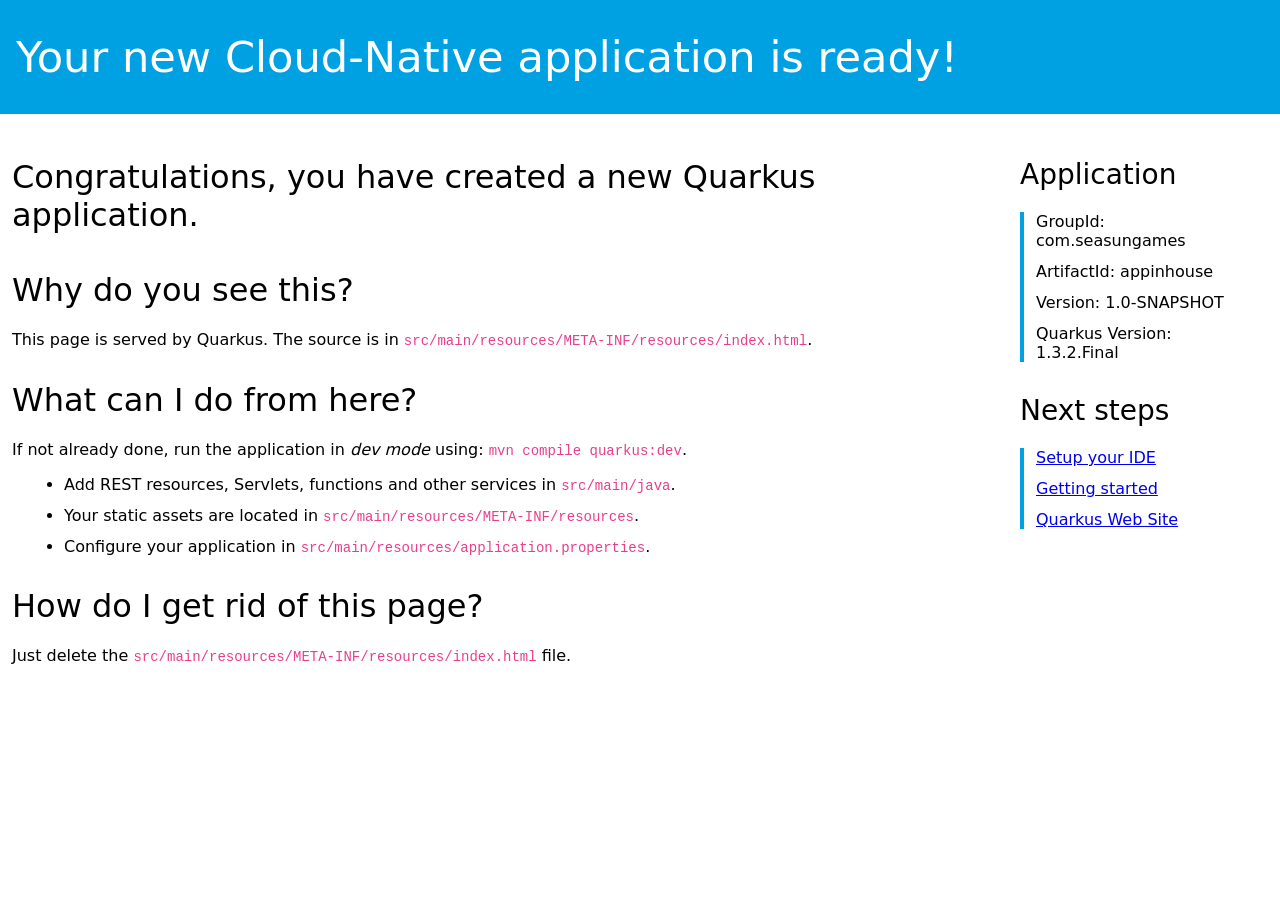
<file: server/src/main/resources/META-INF/resources/index.html>
<!DOCTYPE html>
<html lang="en">
<head>
    <meta charset="UTF-8">
    <title>appinhouse - 1.0-SNAPSHOT</title>
    <style>
        h1, h2, h3, h4, h5, h6 {
            margin-bottom: 0.5rem;
            font-weight: 400;
            line-height: 1.5;
        }

        h1 {
            font-size: 2.5rem;
        }

        h2 {
            font-size: 2rem
        }

        h3 {
            font-size: 1.75rem
        }

        h4 {
            font-size: 1.5rem
        }

        h5 {
            font-size: 1.25rem
        }

        h6 {
            font-size: 1rem
        }

        .lead {
            font-weight: 300;
            font-size: 2rem;
        }

        .banner {
            font-size: 2.7rem;
            margin: 0;
            padding: 2rem 1rem;
            background-color: #00A1E2;
            color: white;
        }

        body {
            margin: 0;
            font-family: -apple-system, system-ui, "Segoe UI", Roboto, "Helvetica Neue", Arial, sans-serif, "Apple Color Emoji", "Segoe UI Emoji", "Segoe UI Symbol", "Noto Color Emoji";
        }

        code {
            font-family: SFMono-Regular, Menlo, Monaco, Consolas, "Liberation Mono", "Courier New", monospace;
            font-size: 87.5%;
            color: #e83e8c;
            word-break: break-word;
        }

        .left-column {
            padding: .75rem;
            max-width: 75%;
            min-width: 55%;
        }

        .right-column {
            padding: .75rem;
            max-width: 25%;
        }

        .container {
            display: flex;
            width: 100%;
        }

        li {
            margin: 0.75rem;
        }

        .right-section {
            margin-left: 1rem;
            padding-left: 0.5rem;
        }

        .right-section h3 {
            padding-top: 0;
            font-weight: 200;
        }

        .right-section ul {
            border-left: 0.3rem solid #00A1E2;
            list-style-type: none;
            padding-left: 0;
        }

    </style>
</head>
<body>

<div class="banner lead">
    Your new Cloud-Native application is ready!
</div>

<div class="container">
    <div class="left-column">
        <p class="lead"> Congratulations, you have created a new Quarkus application.</p>

        <h2>Why do you see this?</h2>

        <p>This page is served by Quarkus. The source is in
            <code>src/main/resources/META-INF/resources/index.html</code>.</p>

        <h2>What can I do from here?</h2>

        <p>If not already done, run the application in <em>dev mode</em> using: <code>mvn compile quarkus:dev</code>.
        </p>
        <ul>
            <li>Add REST resources, Servlets, functions and other services in <code>src/main/java</code>.</li>
            <li>Your static assets are located in <code>src/main/resources/META-INF/resources</code>.</li>
            <li>Configure your application in <code>src/main/resources/application.properties</code>.
            </li>
        </ul>

        <h2>How do I get rid of this page?</h2>
        <p>Just delete the <code>src/main/resources/META-INF/resources/index.html</code> file.</p>
    </div>
    <div class="right-column">
        <div class="right-section">
            <h3>Application</h3>
            <ul>
                <li>GroupId: com.seasungames</li>
                <li>ArtifactId: appinhouse</li>
                <li>Version: 1.0-SNAPSHOT</li>
                <li>Quarkus Version: 1.3.2.Final</li>
            </ul>
        </div>
        <div class="right-section">
            <h3>Next steps</h3>
            <ul>
                <li><a href="https://quarkus.io/guides/maven-tooling.html" target="_blank">Setup your IDE</a></li>
                <li><a href="https://quarkus.io/guides/getting-started.html" target="_blank">Getting started</a></li>
                <li><a href="https://quarkus.io" target="_blank">Quarkus Web Site</a></li>
            </ul>
        </div>
    </div>
</div>


</body>
</html>
</file>
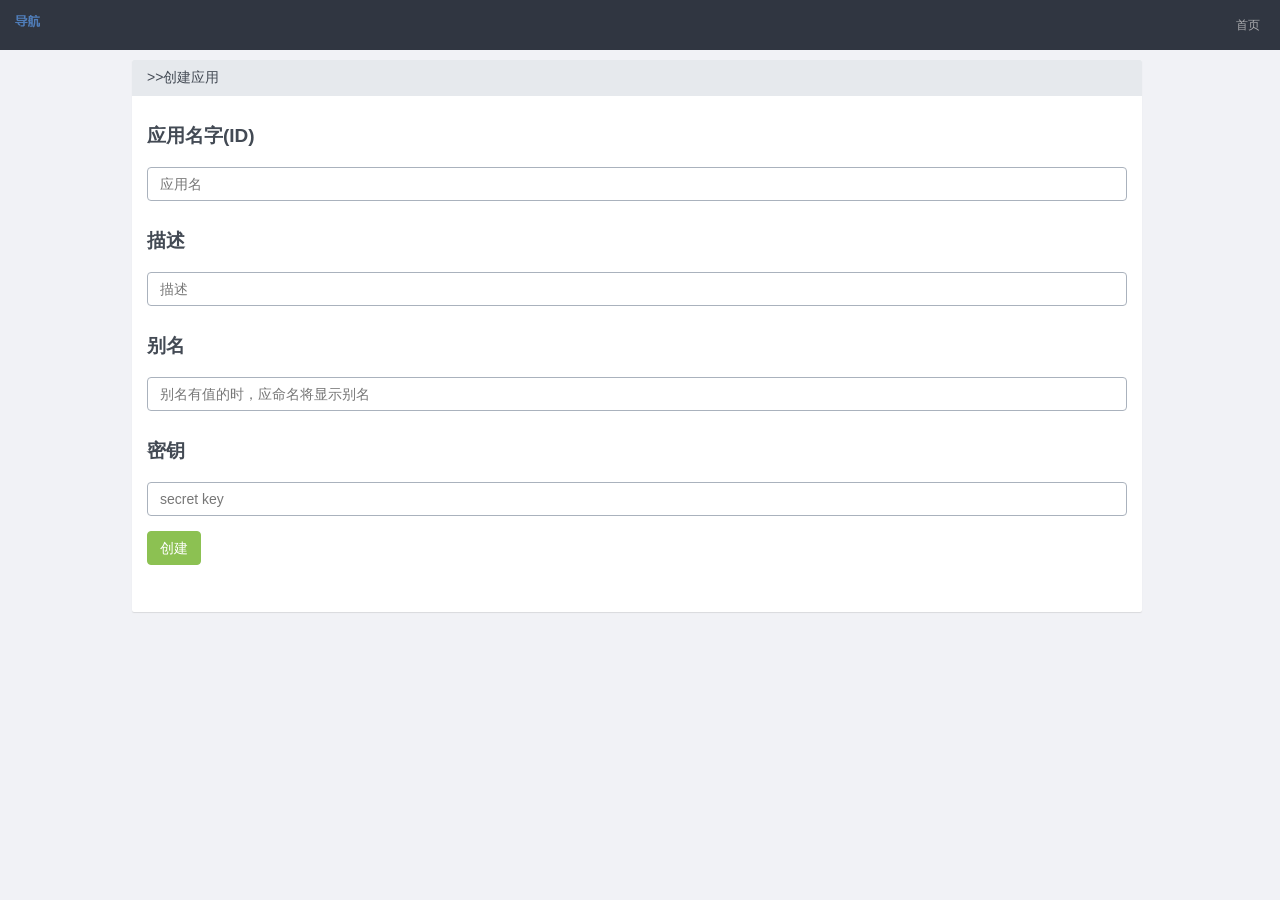
<file: views/create.html>
<html>
  <head>
    <meta charset="utf-8">
    <title>神之遗迹2企业内部发布渠道</title>
    <meta name="viewport" content="initial-scale=1, maximum-scale=1, user-scalable=no">
    <link rel="shortcut icon" href="/static/img/favicon_16.ico"/>
    <link rel="bookmark" href="/static/img/favicon_16.ico"/>
    <!-- site css -->
    <link rel="stylesheet" href="/static/css/site.min.css">

    <script type="text/javascript" src="/static/js/site.min.js"></script>
    <script type="text/javascript" src="/static/js/inhouse.js"></script>
    <script type="text/javascript" src="/static/js/alert.js"></script>
  </head>
  <body>
    <!--nav-->
    <nav role="navigation" class="navbar navbar-custom">
        <div class="container-fluid">
          <!-- Brand and toggle get grouped for better mobile display -->
          <div class="navbar-header">
            <button data-target="#menu2" data-toggle="collapse" class="navbar-toggle" type="button">
              <span class="sr-only">Toggle navigation</span>
              <span class="icon-bar"></span>
              <span class="icon-bar"></span>
              <span class="icon-bar"></span>
            </button>
            <a href="#" class="navbar-brand">  <img src="/static/img/dh.png"></img></a>

          </div>
            <div class="collapse navbar-collapse" id="menu1">
                                <ul class="nav navbar-nav  navbar-right">
                                   <li class="active"><a href="/"id="zuixin">首页</a></li>
                                </ul>
              
                               
          </div>
        </div><!-- /.container-fluid -->
      </nav>
    <!--header-->
    <div class="container-fluid">
    <!--documents-->
        <div class="row row-offcanvas row-offcanvas-left">
       
          <div class="col-xs-12 col-sm-9 content">
            <div class="panel panel-default">
              <div class="panel-heading">
                <h3 class="panel-title"id="panel_title1">>>创建应用</h3>
              </div>
              <div class="panel-body " >

                <div class="content-row">

                   <div class="row" id="list_row" >
                    <div id="alert_msg"></div>
                    <form role="form" >
                        <div class="form-group">
                          <label for="app_name"><h4>应用名字(ID)</h3></label>
                          <input type="text" required="1" class="form-control" id="app_name" placeholder="应用名">
                        </div>
                         <div class="form-group">
                          <label for="desc_name"><h4>描述</h3></label>
                          <input type="text" required="1" class="form-control" id="desc_name" placeholder="描述">
                        </div>
                        <div class="form-group">
                          <label for="alias_name"><h4>别名</h3></label>
                          <input type="text" required="1" class="form-control" id="alias_name" placeholder="别名有值的时，应命名将显示别名">
                        </div>
                           <div class="form-group">
                          <label for="skey_name"><h4>密钥</h3></label>
                          <input type="text" required="1" class="form-control" id="skey_name" placeholder="secret key">
                        </div>
                        <button id="create_app" type="button" class="btn btn-success">创建</button>
                      </form>
                     
                   </div>
                 
                </div>
             
              </div><!-- panel body -->
            </div>
        </div><!-- content -->
      </div>
    </div>
  
   
    </div>
  </body>
</html>
<script type="text/javascript">

  mysubmit()
  
  function mysubmit() {
      $("#create_app").click(function(){
         createApp()
        });
   }
  function createApp() {

           
            var app =$('#app_name').val();
            if (!app) {
                error_msg("请输入应用名！",3000)
                return
            }
            var desc =$('#desc_name').val();
             if (!desc) {
                 error_msg("请输入描述！",3000)
                 return
            }

             var skey =$('#skey_name').val();
             if (!skey) {
                 error_msg("请输入秘钥！",3000)
                 return
            }
            var alias = $('#alias_name').val();
             var url="/api/"+app+"/create";
              $.ajax({
              type: 'POST',
              url: url,
              beforeSend: function(request) {
                  request.setRequestHeader("X-SecretKey", skey);
              },
              data:{"description":desc,"alias":alias},
              success: function (data) {
                 var code=data.code;
                  if(code!=0){
                    error_msg(data.msg,3000)
                    return
                  }
                  $('#app_name').val("");
                  $('#desc_name').val("");
                  $('#alias_name').val("");
                  succ_msg("创建成功!三秒后跳转...",3000)
                   window.setTimeout('doLoad()', 3000); 
              },
              error: function(XMLHttpRequest, textStatus, errorThrown) {

                 error_msg(XMLHttpRequest.responseText,3000)
             }

             
          });
    }
 function doLoad() { 
   window.location.href='/';
  } 
</script>
</file>
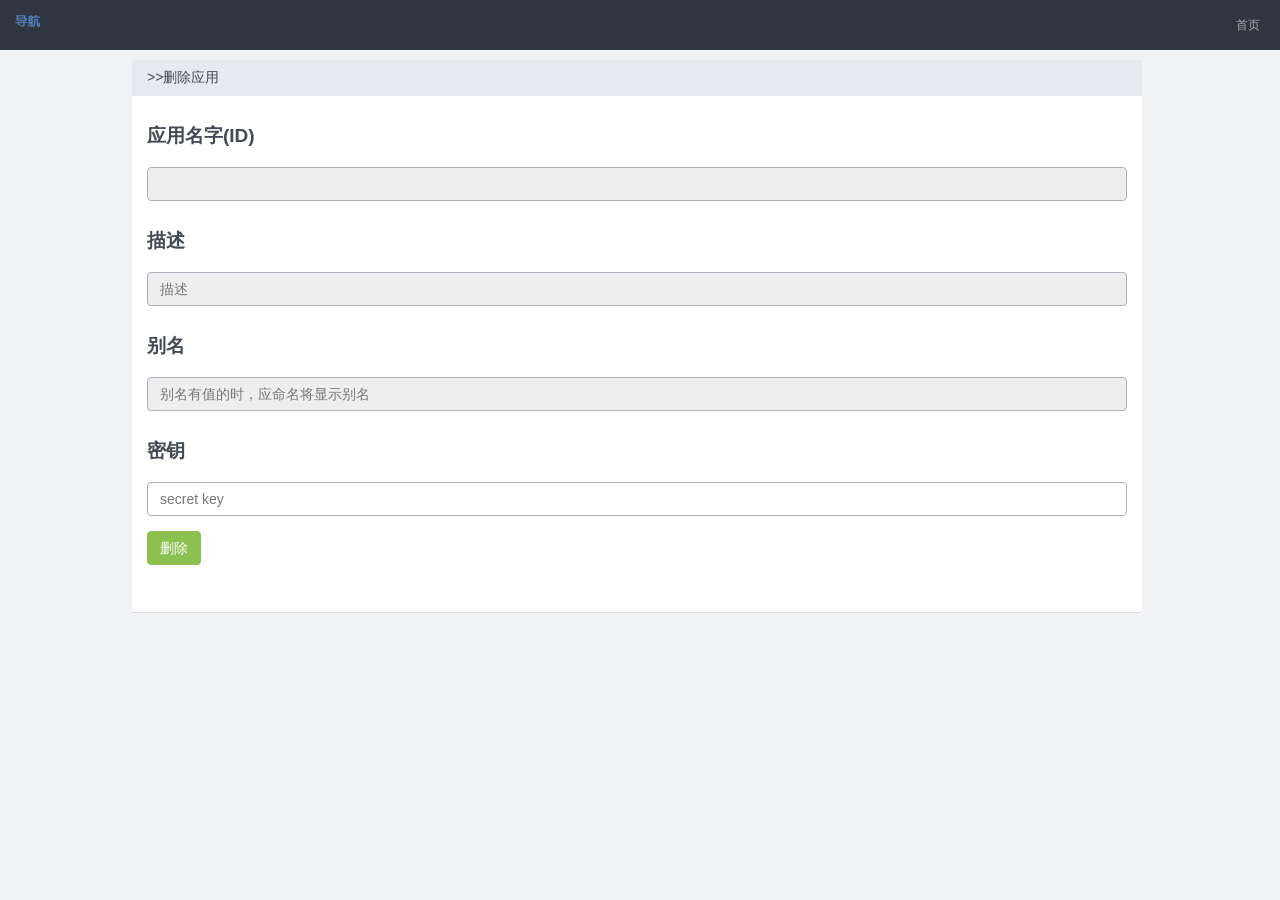
<file: views/delete.html>
<html>
  <head>
    <meta charset="utf-8">
    <title>加勒比海盗企业内部发布渠道</title>
    <meta name="viewport" content="initial-scale=1, maximum-scale=1, user-scalable=no">
    <link rel="shortcut icon" href="/static/img/favicon_16.ico"/>
    <link rel="bookmark" href="/static/img/favicon_16.ico"/>
    <!-- site css -->
    <link rel="stylesheet" href="/static/css/site.min.css">

    <script type="text/javascript" src="/static/js/site.min.js"></script>
    <script type="text/javascript" src="/static/js/inhouse.js"></script>
    <script type="text/javascript" src="/static/js/alert.js"></script>
  </head>
  <body>
    <!--nav-->
    <nav role="navigation" class="navbar navbar-custom">
        <div class="container-fluid">
          <!-- Brand and toggle get grouped for better mobile display -->
          <div class="navbar-header">
            <button data-target="#menu2" data-toggle="collapse" class="navbar-toggle" type="button">
              <span class="sr-only">Toggle navigation</span>
              <span class="icon-bar"></span>
              <span class="icon-bar"></span>
              <span class="icon-bar"></span>
            </button>
            <a href="#" class="navbar-brand">  <img src="/static/img/dh.png"></img></a>

          </div>
            <div class="collapse navbar-collapse" id="menu1">
                                <ul class="nav navbar-nav  navbar-right">
                                   <li class="active"><a href="index.html"id="zuixin">首页</a></li>
                                </ul>
              
                               
          </div>
        </div><!-- /.container-fluid -->
      </nav>
    <!--header-->
    <div class="container-fluid">
    <!--documents-->
        <div class="row row-offcanvas row-offcanvas-left">
       
          <div class="col-xs-12 col-sm-9 content">
            <div class="panel panel-default">
              <div class="panel-heading">
                <h3 class="panel-title"id="panel_title1">>>删除应用</h3>
              </div>
              <div class="panel-body " >

                <div class="content-row">

                   <div class="row" id="list_row" >
                    <div id="alert_msg"></div>
                    <form role="form" >
                        <div class="form-group">
                          <label for="app_name"><h4>应用名字(ID)</h3></label>
                          <input type="text" required="1" class="form-control" id="app_name" readonly="true">
                        </div>
                        <div class="form-group">
                          <label for="app_desc"><h4>描述</h3></label>
                          <input type="text" required="1" class="form-control" id="app_desc" placeholder="描述" readonly="true">
                        </div>
                        <div class="form-group">
                          <label for="app_alias"><h4>别名</h3></label>
                          <input type="text" required="1" class="form-control" id="app_alias" placeholder="别名有值的时，应命名将显示别名" readonly="true">
                        </div>
                       
                      <div class="form-group">
                          <label for="app_skey"><h4>密钥</h3></label>
                          <input type="text" required="1" class="form-control" id="app_skey" placeholder="secret key">
                        </div>
                        <button id="update_app" type="button" class="btn btn-success">删除</button>
                      </form>
                     
                   </div>
                 
                </div>
             
              </div><!-- panel body -->
            </div>
        </div><!-- content -->
      </div>
    </div>
  
   
    </div>
  </body>
</html>
<script type="text/javascript">
 var app={{ .app }}
  mysubmit()
  getApp(app)
  function mysubmit() {
      $("#update_app").click(function(){
         modifyApp()
        });
   }
  function modifyApp() {
        
            var skey =$('#app_skey').val();
             if (!skey) {
                error_msg("请输入秘钥！",3000)
            }
            var alias = $('#app_alias').val();
             var url="/api/"+app+"/delete";
              $.ajax({
              type: 'DELETE',
              url: url,
              beforeSend: function(request) {
                  request.setRequestHeader("X-SecretKey", skey);
              },
      
              success: function (data) {
                 var code=data.code;
                  if(code!=0){
                    return
                  }
                  succ_msg("删除成功!三秒后跳转...",3000)
                  window.setTimeout('doLoad()', 3000); 
              },
              error: function(XMLHttpRequest, textStatus, errorThrown) {

                 error_msg(XMLHttpRequest.responseText,3000)
             }
             
          });
    }
  function doLoad() { 
   window.location.href='index.html';
  } 
  function getApp(app){
    var url="/api/"+app+"/get";
     $.ajax({
              type: 'GET',
              url: url,
              success: function (data) {
          
                var code=data.code;
                  if(code!=0){
                    error_msg(data.msg,3000)
                    return
                  }
                  $('#app_name').val(data.item.app)
                  $('#app_desc').val(data.item.description)
                  $('#app_alias').val(data.item.alias)
              }
      })
  }
</script>
</file>
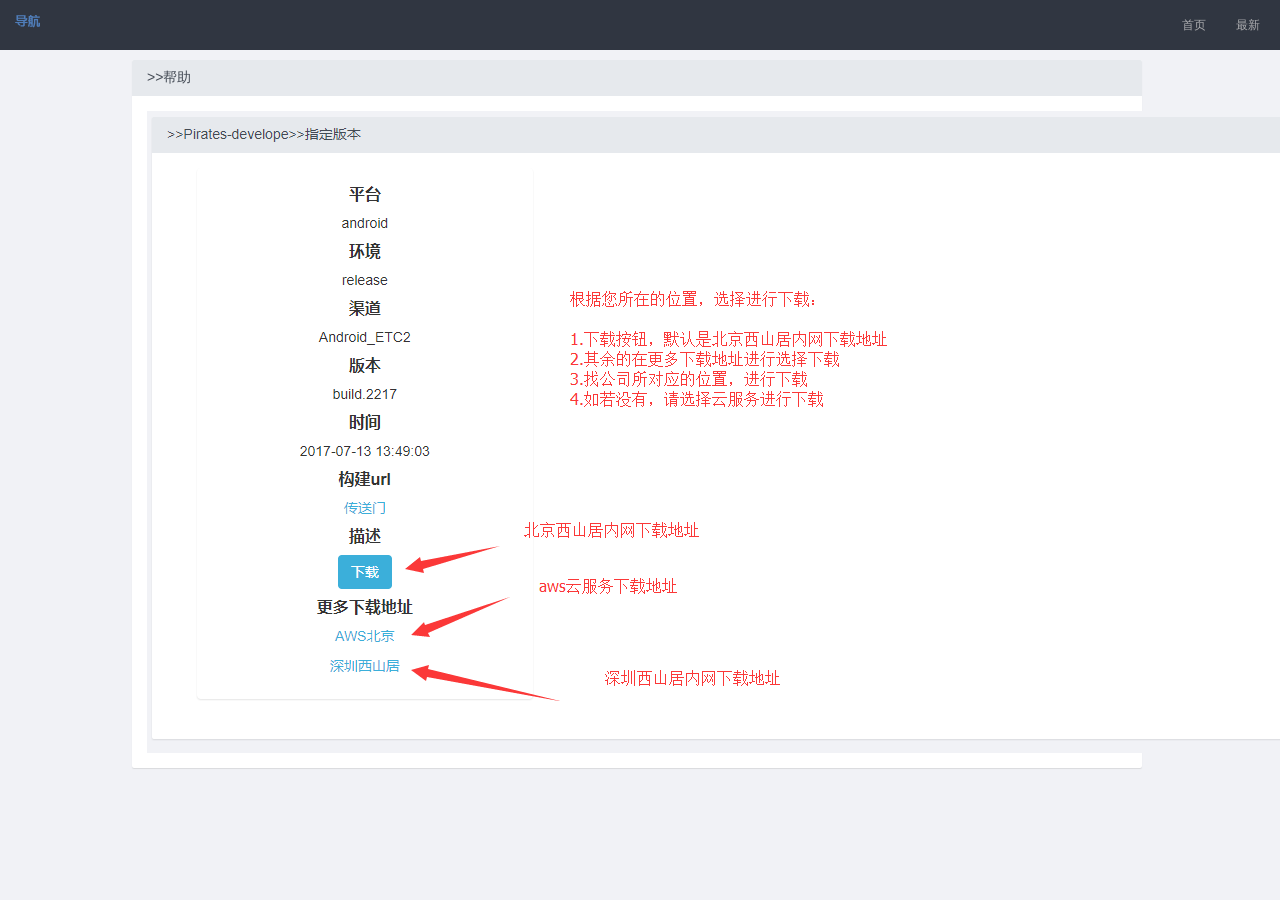
<file: views/help.html>
<html>
  <head>
    <meta charset="utf-8"  http-equiv="Content-Type" Content="application/x-plist;">
    <title>加勒比海盗企业内部发布渠道</title>
    <meta name="viewport" content="initial-scale=1, maximum-scale=1, user-scalable=no">
    <link rel="shortcut icon" href="/static/img/favicon_16.ico"/>
    <link rel="bookmark" href="/static/img/favicon_16.ico"/>
    <!-- site css -->
    <link rel="stylesheet" href="/static/css/site.min.css">

    <script type="text/javascript" src="/static/js/site.min.js"></script>
    <script type="text/javascript" src="/static/js/inhouse.js"></script>
    <script type="text/javascript" src="/static/js/timezone.js"></script>
     <script type="text/javascript" src="/static/js/alert.js"></script>
  </head>
  <body>
    <!--nav-->
    <nav role="navigation" class="navbar navbar-custom">
        <div class="container-fluid">
          <!-- Brand and toggle get grouped for better mobile display -->
          <div class="navbar-header">
            <button data-target="#menu1" data-toggle="collapse" class="navbar-toggle" type="button">
              <span class="sr-only">Toggle navigation</span>
              <span class="icon-bar"></span>
              <span class="icon-bar"></span>
              <span class="icon-bar"></span>
            </button>
            <a href="#" class="navbar-brand">  <img src="/static/img/dh.png"></img></a>

          </div>

          <!-- Collect the nav links, forms, and other content for toggling -->
          <div class="collapse navbar-collapse" id="menu1">
                                <ul class="nav navbar-nav  navbar-right">
                                   <li class="active"><a href="index.html">首页</a></li>
                                   <li class="divider"></li>
                                   <li class="active"><a href="javascript:;" id="zuixin">最新</a></li>
                          
                                </ul>
              
                               
          </div>
       
        </div><!-- /.container-fluid -->
      </nav>
    <!--header-->
    <div class="container-fluid">
    <!--documents-->
        <div class="row row-offcanvas row-offcanvas-left">
       
          <div class="col-xs-12 col-sm-9 content">
            <div class="panel panel-default">
              <div class="panel-heading">
                <h3 class="panel-title" id="panel_title">>>帮助</h3>
              </div>
              <div class="panel-body " >
                <img src="/static/img/help.png"/>
              </div>
            </div>
        </div><!-- content -->
      </div>
    </div>
  
   
    </div>
  </body>
</html>
</file>
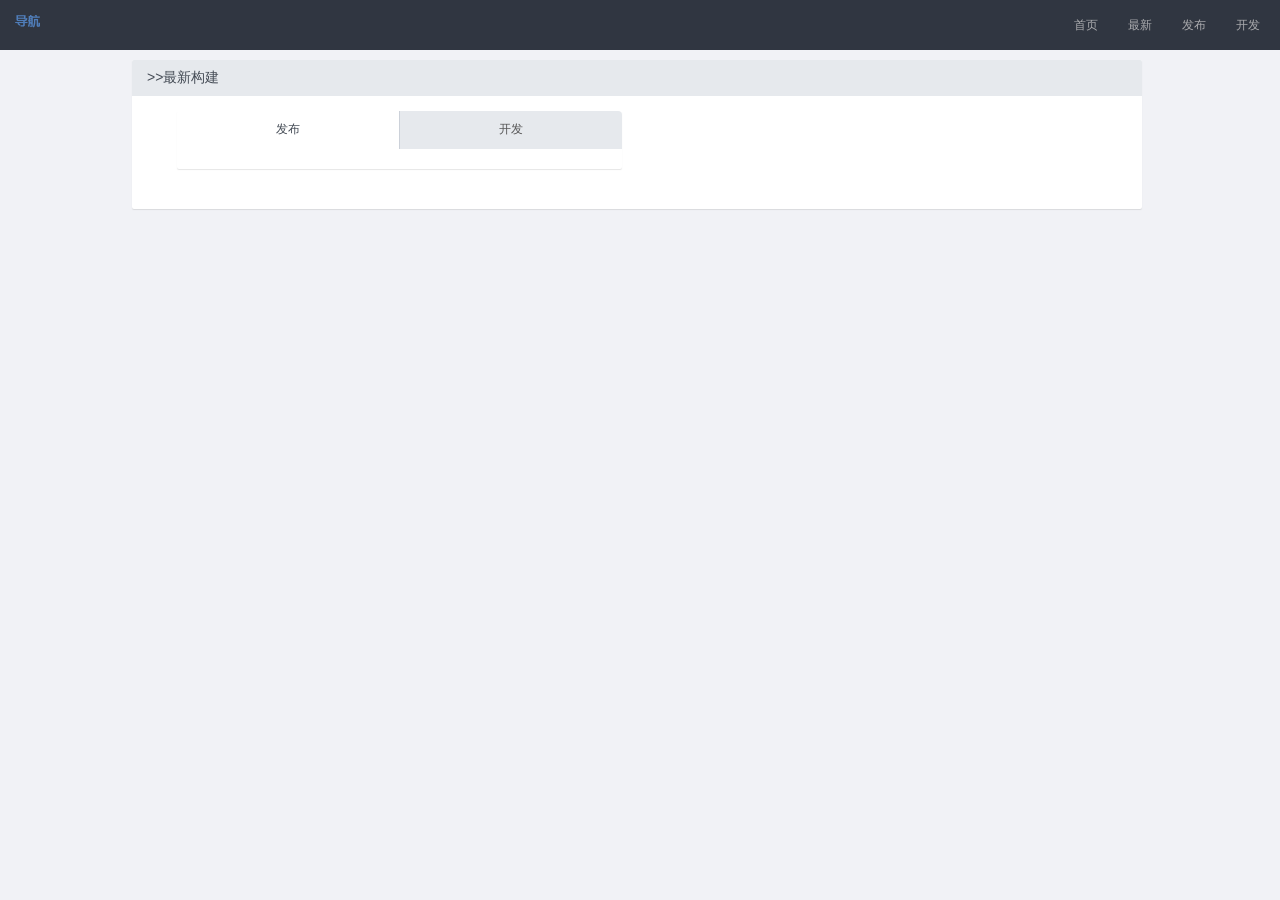
<file: views/index_mobile.html>
<html>
  <head>
    <meta charset="utf-8"  http-equiv="Content-Type" Content="application/x-plist;">
    <title>加勒比海盗企业内部发布渠道</title>
    <meta name="viewport" content="initial-scale=1, maximum-scale=1, user-scalable=no">
    <link rel="shortcut icon" href="/static/img/favicon_16.ico"/>
    <link rel="bookmark" href="/static/img/favicon_16.ico"/>
    <!-- site css -->
    <link rel="stylesheet" href="/static/css/site.min.css">

    <script type="text/javascript" src="/static/js/site.min.js"></script>
    <script type="text/javascript" src="/static/js/inhouse.js"></script>
    <script type="text/javascript" src="/static/js/timezone.js"></script>
      <script type="text/javascript" src="/static/js/alert.js"></script>
  </head>
  <body>
    <!--nav-->
    <nav role="navigation" class="navbar navbar-custom">
        <div class="container-fluid">
          <!-- Brand and toggle get grouped for better mobile display -->
          <div class="navbar-header">
            <button data-target="#menu1" data-toggle="collapse" class="navbar-toggle" type="button">
              <span class="sr-only">Toggle navigation</span>
              <span class="icon-bar"></span>
              <span class="icon-bar"></span>
              <span class="icon-bar"></span>
            </button>
            <a href="#" class="navbar-brand">  <img src="/static/img/dh.png"></img></a>

          </div>

          <!-- Collect the nav links, forms, and other content for toggling -->
          <div class="collapse navbar-collapse" id="menu1">
                                <ul class="nav navbar-nav  navbar-right">
                                   <li class="active"><a href="index.html">首页</a></li>
                                   <li class="divider"></li>
                                   <li class="active"><a href="javascript:;" id="zuixin">最新</a></li>
                                   <li class="divider"></li>
                                   <li class="active"><a href="javascript:;" id="fabu">发布</a></li>
                                   <li class="divider"></li>
                                   <li class="active"><a href="javascript:;" id="kaifa">开发</a></li>
                                </ul>
              
                               
          </div>
       
        </div><!-- /.container-fluid -->
      </nav>
    <!--header-->
    <div class="container-fluid">
    <!--documents-->
        <div class="row row-offcanvas row-offcanvas-left">
       
          <div class="col-xs-12 col-sm-9 content">
            <div class="panel panel-default">
              <div class="panel-heading">
                <h3 class="panel-title" id="panel_title">>>最新构建</h3>
              </div>
              <div class="panel-body " >
              <!-- 最新 的页面 start -->
                <div class="content-row" id="zuixin_content" >
                  <div id="alert_msg"></div>
                  <div class="col-md-6" >
                      <div class="panel">
                        <ul id="myTab1" class="nav nav-tabs nav-justified">
                          <li><a href="#release" data-toggle="tab">发布</a></li>
                          <li class="active"><a href="#dev" data-toggle="tab">开发</a></li>
                         
                        </ul>
                        <div id="myTabContent" class="tab-content">
                          <div class="tab-pane fade" id="release">
                            <div class="col-sm-6 col-md-6">
                              <h3 id="release_no" style="display: none;">暂无</h3>
                              <div class="thumbnail" id="release_has" style="display: none;">
                            
                                <div class="caption text-center">
                                  <h3>渠道</h3>
                                  <p id="release_channel"></p>
                                  <h3>环境</h3>
                                  <p id="release_pl_env"></p>
                                  <h3>版本</h3>
                                  <p id="release_version"></p>
                                  <h3>固定链接</h3>
                                  <p>
                                    <a id="release_permalink" href="#">查看</a> 
                                  </p>
                                  <h3>时间</h3>
                                  <p id="release_time"></p>
                                  <h3>构建url</h3>
                                  <p> <a id="release_url" href="#">传送门</a> 
                                  </p>
                                  <h3>描述</h3>
                                  <p id="release_desc"></p>
                                  <p ><a id="release_down" href="#" class="btn btn-warning" role="button">下载</a>  </p>
                                  <h3>更多下载地址</h3>
                                  <p id="release_downs"></p>
                                </div>
                              </div>
                            </div>
                          </div>
                          <div class="tab-pane fade active in" id="dev">
                             <div class="col-sm-6 col-md-6" >
                              <h3 id="dev_no" style="display: none;">暂无</h3>
                              <div class="thumbnail" id="dev_has" style="display: none;">
                              
                                <div class="caption text-center">
                                  <h3>渠道</h3>
                                  <p id="dev_channel"></p>
                                  <h3>环境</h3>
                                  <p id="dev_pl_env"></p>
                                  <h3>版本</h3>
                                  <p id="dev_version"></p>
                                  <h3>固定链接</h3>
                                  <p>
                                    <a id="dev_permalink" href="#">查看</a> 
                                  </p>
                                  <h3>时间</h3>
                                  <p id="dev_time"></p>
                                  <h3>构建url</h3>
                                  <p> <a id="dev_url" href="#">传送门</a> 
                                  </p>
                                  <h3>描述</h3>
                                  <p id="dev_desc"></p>
                                  <p ><a id="dev_down" href="#"  class="btn btn-success" role="button">下载</a> </p>
                                  <h3>更多下载地址</h3>
                                  <p id="dev_downs"></p>
                                </div>
                              </div>
                            </div>
                          </div>
                      
                        </div>
                      </div>
                    </div>
                </div>
                  <!-- 最新 的页面 end-->
                  <!-- 开发 的页面 start-->
                  <div class="content-row" id="kaifa_content"  style="display: none;">
                    
                    <hide>
                    <div class="row">
                      <div class="col-md-6">
                      <div class="panel-group panel-group-lists" id="kaifa_panel_list">
                        
                     
                      </div>
                    </div>
                    </div>
                     <div class="row content-row-pagination" id="kaifa_page" style="display: none;">
                     <div class="hidden"><input type="text" id="kaifa_page" value="0"><input type="text" id="kaifa_total_page" value="0"></div>
                        <div class="col-md-12">
                          <ul class="pager">
                            <li class="previous" id="kaifa_pervious" style="display: none;"><a href="#">上一页</a></li>
                            <li class="next"><a href="#" id="kaifa_next" style="display: none;">下一页</a></li>
                          </ul>
                        </div>
                      </div>
                </div>    
                <!-- 开发 的页面 end-->
                <!-- 发布 的页面 start-->
                 <div class="content-row" id="fabu_content"  style="display: none;">
              
                    <div class="row">
                      <div class="col-md-6">
                      <div class="panel-group panel-group-lists" id="fabu_panel_list">
                        
                     
                      </div>
                    </div>
                    </div>
                     <div class="row content-row-pagination" id="fabu_page" style="display: none;">
                     <div class="hidden"><input type="text" id="fabu_page"value="0"><input type="text" id="fabu_total_page" value="0"></div>
                        <div class="col-md-12">
                          <ul class="pager">
                            <li class="previous" id="fabu_pervious" style="display: none;"><a href="#">上一页</a></li>
                            <li class="next"><a href="#" id="fabu_next" style="display: none;">下一页</a></li>
                          </ul>
                        </div>
                      </div>
                </div>    
                <!-- 发布 的页面 end-->
              </div><!-- panel body -->
            </div>
        </div><!-- content -->
      </div>
    </div>
  
   
    </div>
  </body>
</html>

 
<script type="text/javascript">
    var toffset=getTimeOffset()
    var app={{ .app }}
    kaifa();
    initpage();
    zuixin();
    kaifaPervious();
    kaifaNext();
    fabu();
    fabuNext();
    fabuPervious();

   function initpage() {
      $("#panel_title").text(">>"+app+">>最新构建")
      reqZuixin();
   }
   function zuixin() {
      $("#zuixin").click(function(){
        $("#panel_title").text(">>"+app+">>最新构建")
         reqZuixin();
        $('#menu1').removeClass('in');
        });
   }
  function reqZuixin() {
     $('#kaifa_content').hide();
     $('#zuixin_content').show();
     $('#fabu_content').hide();
    $.ajax({
        type: 'GET',
        url: '/api/'+app+'/last?time_offset='+toffset,
        success: function (data) {
            var code=data.code;
            if(code!=0){
              error_msg(data.msg,3000)
              return
            }
            var hasRe=false;
            var hasDev=false;
            $.each(data.items, function (index, item) {
              
                var channel =item.channel;
                var env =item.environment;
                var platform=item.platform;
                if (env=="dev") {
                  
                    hasDev=true;
                    $('#dev_has').show();
                    $('#dev_channel').text(channel);
                    $('#dev_pl_env').text(env);
                    $('#dev_time').text(item.time);
                    $('#dev_version').text(item.version);
                    $('#dev_desc').text(item.description);

                    if(item.url==""){
                      $('#dev_url').unbind('click')
                      $('#dev_url').text('无')
                    }else{
                      $('#dev_url').attr('href', item.url);
                    }

                    var permalink = "/view/info?app="+app+"&platform="+platform+"&environment="+env+"&version="+item.version
                    $('#dev_permalink').attr('href', permalink);
                    if (item.down=="") {
                      $('#dev_down').unbind('click')
                       $('#dev_down').text('失效')
                    }else{
                      if(platform=="ios"){
                          if(item.channel=="appstore"){
                            var down="itms-services://?action=download-manifest&url="+item.down 
                            
                            $('#dev_down').attr('href', down);
                          }else{
                              $('#dev_down').attr('href', item.down);
                          }
                      }else{
                         $('#dev_down').attr('href', item.down);
                      }
                     
                    }
                    var downs = getExtendDownsString(item)
                    $('#dev_downs').empty()
                    $('#dev_downs').append(downs)
                } else if (env=="release") {
                  hasRe=true;
                   
                    $('#release_has').show();
                   
                    $('#release_channel').text(channel);
                    $('#release_pl_env').text(env);
                    $('#release_version').text(item.version);
                    $('#release_time').text(item.time);
                    $('#release_desc').text(item.description);

                    if(item.url==""){
                      $('#release_url').unbind('click')
                      $('#release_url').text('无')
                    }else{
                      $('#release_url').attr('href', item.url);
                    }
                    var permalink = "/view/info?app="+app+"&platform="+platform+"&environment="+env+"&version="+item.version
                    $('#release_permalink').attr('href', permalink);
                    if (item.down=="") {
                      $('#release_down').unbind('click')
                       $('#release_down').text('失效')
                    }else{
                      if(platform=="ios"){
                        if(item.channel=="appstore"){
                            var down="itms-services://?action=download-manifest&url="+item.down 
                            
                            $('#release_down').attr('href', down);
                          }else{
                              $('#release_down').attr('href', item.down);
                          }
                      }else{
                         $('#release_down').attr('href', item.down);
                      }
                     
                    }
                    var downs = getExtendDownsString(item)
                     $('#release_downs').empty()
                    $('#release_downs').append(downs)
                }
            });
       
            if (!hasDev){
                $('#dev_no').show();
            }
             if (!hasRe){
                $('#release_no').show();
            }
        }
       
    });
  }
 
  function kaifa() {
       $("#kaifa").click(function(){
        $("#panel_title").text(">>"+app+">>开发版历史记录")
           $('#kaifa_page').val(0);
          $('#kaifa_total_page').val(0);
          reqKaifa("first");
          $('#menu1').removeClass('in');
        });
   }
    function kaifaPervious(){
        $("#kaifa_pervious").click(function(){
          reqKaifa("pervious");
        });
    }
    function kaifaNext(){

        $("#kaifa_next").click(function(){
          reqKaifa("next");
        });
    }
    function reqKaifa(status) {
          $('#kaifa_content').show();
          $('#zuixin_content').hide();
          $('#fabu_content').hide();
            var opage =$('#kaifa_page').val();
             if (!opage){
                opage=1;
             }else{
                opage=parseInt(opage);
              if(status=="pervious"){

                  opage=opage-1;
              }else{
                 opage=opage+1;
              }
             
             }
              $.ajax({
              type: 'GET',
              url: '/api/'+app+'/mobile/list/dev?page='+opage+'&time_offset='+toffset,
              success: function (data) {
                 var code=data.code;
                  if(code!=0){
                    error_msg(data.msg,3000)
                    return
                  }
                  var page=data.page;
                  var totalPage=data.total_page
                   $('#kaifa_panel_list').empty();
                  $.each(data.items, function (index, item) {
                    var down="#";
                    var down_str="失效";
                    var platform=item.platform

                    if (item.down!="") {
                      if(platform=="ios"){
                        if(item.channel=="appstore"){
                            down="itms-services://?action=download-manifest&url="+item.down 
                            
                          }else{
                             down=item.down;
                          }
                      }else{
                         down=item.down;
                      }
                      down_str="下载"
                    }
                    var item_url="#"
                    var url_str="无"
                    if(item.url!=""){
                      item_url=item.url
                      url_str="传送门"
                    }

                    var collapse="collapse";
                    if(index==0){
                        collapse="collapse in"
                    }
                    var permalink = "/view/info?app="+app+"&platform="+item.platform+"&environment="+item.environment+"&version="+item.version
                    var downs = getExtendDownsString(item)
                    $('#kaifa_panel_list').append('<div class="panel">'+
                          '<div class="panel-heading" >'+
                            '<h4 class="panel-title">'+
                              '<a data-toggle="collapse" data-parent="#kaifa_panel_list" href="#kaifa_panel'+index+'"><strong>'+item.channel+"</strong>&"+item.time+'</a>'+
                            '</h4>'+
                          '</div>'+

                          '<div id="kaifa_panel'+index+'" class="panel-collapse '+collapse+'">'+
                            '<div class="panel-body">'+
                              
                           '<div class="thumbnail" >'+
                            
                                '<div class="caption text-center">'+
                              
                                 
                                  '<h3>版本</h3>'+
                                  '<p >'+item.version+'</p>'+
                                  '<h3>固定链接</h3>'+
                                  '<p> <a " href="'+permalink+'">查看</a></p>' +
                                  '<h3>构建url</h3>'+
                                  '<p> <a " href="'+item_url+'">'+url_str+'</a></p>' +
                                  
                                  '<h3>描述</h3>'+
                                  '<p >'+ item.description+'</p>'+
                                  '<p ><a id="release_down" href="'+down+'" class="btn btn-warning" role="button">'+down_str+'</a>  </p>'+
                                  '<h3>更多下载地址</h3>'+
                                  '<p >'+ downs+'</p>'+
                                '</div>'+
                              '</div>'+
                            '</div>'+
                          '</div>'+
                        '</div>')
                         
                  });
    
                  if (totalPage>=1){
                      $('#kaifa_page').show();
                      $('#kaifa_page').val(page);
                      $('#kaifa_total_page').val(totalPage);
                      
                      if(page==1){
                           $('#kaifa_pervious').hide();
                      }else{
                         $('#kaifa_pervious').show();
                      }
                       if(page==totalPage){
                           $('#kaifa_next').hide();
                      }else{
                         $('#kaifa_next').show();
                      }
                  }
                   
              }
             
          });
    }
   function fabu() {
       $("#fabu").click(function(){
           $("#panel_title").text(">>"+app+">>发布版历史记录")
          $('#fabu_page').val(0);
          $('#fabu_total_page').val(0);
          reqFabu("fiirt");
           $('#menu1').removeClass('in');
        });
   }
    function fabuPervious(){
        $("#fabu_pervious").click(function(){
          reqFabu("pervious");
        });
    }
    function fabuNext(){
        $("#fabu_next").click(function(){
          reqFabu("next");
        });
    }

    function reqFabu(status) {
          $('#kaifa_content').hide();
          $('#zuixin_content').hide();
          $('#fabu_content').show();
            var opage =$('#fabu_page').val();
             if (!opage){
                opage=1;
             }else{
                opage=parseInt(opage);
              if(status=="pervious"){

                  opage=opage-1;
              }else{
                 opage=opage+1;
              }
             
             }
              $.ajax({
              type: 'GET',
              url: '/api/'+app+'/mobile/list/release?page='+opage,
              success: function (data) {
                 var code=data.code;
                  if(code!=0){
                     error_msg(data.msg,3000) 
                    return
                  }
                  var page=data.page;
                  var totalPage=data.total_page
                   $('#fabu_panel_list').empty();
                  $.each(data.items, function (index, item) {
                    var down="#";
                    var down_str="失效";

                    if (item.down!="") {
                     if(item.platform=="ios"){
                        if(item.channel=="appstore"){
                            down="itms-services://?action=download-manifest&url="+item.down 
                            
                          }else{
                             down=item.down;
                          }
                      }else{
                         down=item.down;
                      }
                      down_str="下载"
                    }
                    var collapse="collapse";
                    if(index==0){
                        collapse="collapse in"
                    }
                   var item_url="#"
                    var url_str="无"
                    if(item.url!=""){
                      item_url=item.url
                      url_str="传送门"
                    }
                    var permalink = "/view/info?app="+app+"&platform="+item.platform+"&environment="+item.environment+"&version="+item.version
                    var downs = getExtendDownsString(item)
                    $('#fabu_panel_list').append('<div class="panel">'+
                          '<div class="panel-heading" >'+
                            '<h4 class="panel-title">'+
                              '<a data-toggle="collapse" data-parent="#fabu_panel_list" href="#fabu_panel'+index+'"><strong>'+item.channel+"</strong>&"+item.time+'</a>'+
                            '</h4>'+
                          '</div>'+


                           
                          '<div id="fabu_panel'+index+'" class="panel-collapse '+collapse+'">'+
                            '<div class="panel-body">'+
                              
                           '<div class="thumbnail" >'+
                            
                                '<div class="caption text-center">'+
                              
                                 
                                  '<h3>版本</h3>'+
                                  '<p >'+item.version+'</p>'+
                                  '<h3>固定链接</h3>'+
                                  '<p> <a " href="'+permalink+'">查看</a></p>' +
                                  '<h3>构建url</h3>'+
                                  '<p> <a " href="'+item_url+'">'+url_str+'</a></p>' +
                                  
                                  '<h3>描述</h3>'+
                                  '<p >'+ item.description+'</p>'+
                                  '<p ><a id="release_down" href="'+down+'" class="btn btn-warning" role="button">'+down_str+'</a>  </p>'+
                                  '<h3>更多下载地址</h3>'+
                                  '<p >'+ downs+'</p>'+
                                '</div>'+
                              '</div>'+
                            '</div>'+
                          '</div>'+
                        '</div>')
                         
                  });
    
                  if (totalPage>=1){
                      $('#fabu_page').show();
                      $('#fabu_page').val(page);
                      $('#fabu_total_page').val(totalPage);
                      
                      if(page==1){
                           $('#fabu_pervious').hide();
                      }else{
                         $('#fabu_pervious').show();
                      }
                       if(page==totalPage){
                           $('#fabu_next').hide();
                      }else{
                         $('#fabu_next').show();
                      }
                  }
                   
              }
             
          });
    }
    function getExtendDownsString(item) {
      extendDownUrls = item.extendUrls
      var downs = ""
      for(var key in extendDownUrls) {
        if(item.platform=="ios"){
          if(item.channel=="appstore"){
            downs = downs + '<a href="itms-services://?action=download-manifest&url='+extendDownUrls[key]+'">'+key+'</a><p/>'
          }else{
             downs = downs + '<a href="'+extendDownUrls[key]+'">'+key+'</a><p/>'
          }
        }else{
           downs = downs + '<a href="'+extendDownUrls[key]+'">'+key+'</a><p/>'
        }
      } 
      return downs
    }
</script>
</file>
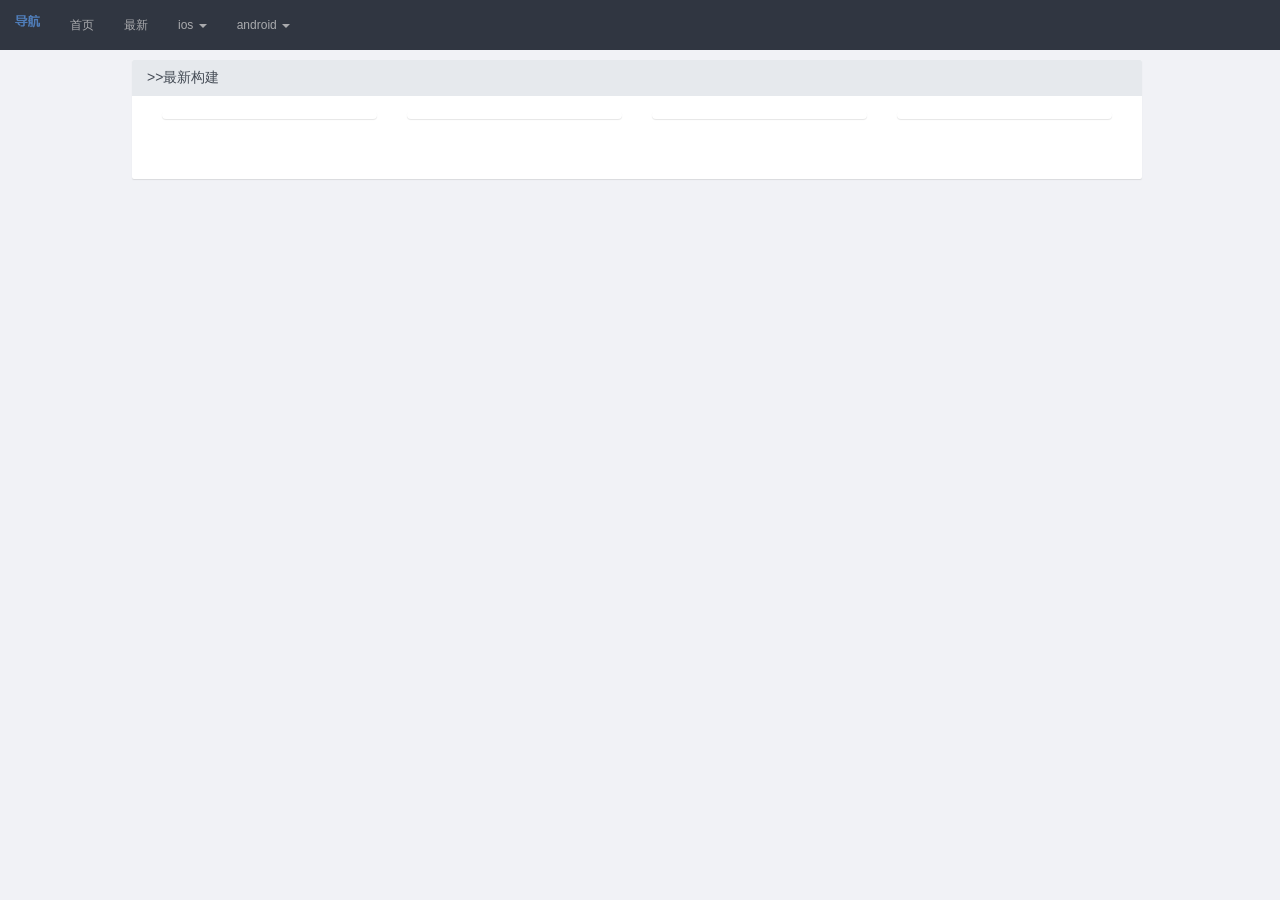
<file: views/index_pc.html>
<html>
  <head>
    <meta charset="utf-8">
    <title>加勒比海盗企业内部发布渠道</title>
    <meta name="viewport" content="initial-scale=1, maximum-scale=1, user-scalable=no">
    <link rel="shortcut icon" href="/static/img/favicon_16.ico"/>
    <link rel="bookmark" href="/static/img/favicon_16.ico"/>
    <!-- site css -->
    <link rel="stylesheet" href="/static/css/site.min.css">

    <script type="text/javascript" src="/static/js/site.min.js"></script>
    <script type="text/javascript" src="/static/js/inhouse.js"></script>
    <script type="text/javascript" src="/static/js/timezone.js"></script>
      <script type="text/javascript" src="/static/js/alert.js"></script>
  </head>
  <body>
    <!--nav-->
    <nav role="navigation" class="navbar navbar-custom">
        <div class="container-fluid">
          <!-- Brand and toggle get grouped for better mobile display -->
          <div class="navbar-header">
            <button data-target="#menu2" data-toggle="collapse" class="navbar-toggle" type="button">
              <span class="sr-only">Toggle navigation</span>
              <span class="icon-bar"></span>
              <span class="icon-bar"></span>
              <span class="icon-bar"></span>
            </button>
            <a href="#" class="navbar-brand">  <img src="/static/img/dh.png"></img></a>

          </div>

          <!-- Collect the nav links, forms, and other content for toggling -->
          <div class="collapse navbar-collapse" id="menu2">
                                <ul class="nav navbar-nav">
                                  <li class="active"><a href="index.html">首页</a></li>
                                  <li class="active"><a href="#"id="zuixin">最新</a></li>
                                  <li class="dropdown">
                                            <a href="#" class="dropdown-toggle" data-toggle="dropdown">ios <b class="caret"></b></a>
                                            <ul class="dropdown-menu" role="menu">
                                      
                                              <li><a href="#" id="menu_ios_release">发布</a></li>
                                              <li class="divider"></li>
                                              <li><a href="#"  id="menu_ios_dev">开发</a></li>
                                             
                                            </ul>
                                  </li>
                                   <li class="dropdown">
                                            <a href="#" class="dropdown-toggle" data-toggle="dropdown">android <b class="caret"></b></a>
                                            <ul class="dropdown-menu" role="menu">
                                      
                                              <li><a href="#" id="menu_android_release">发布</a></li>
                                              <li class="divider"></li>
                                              <li><a href="#"  id="menu_android_dev">开发</a></li>
                                             
                                            </ul>
                                  </li>
                                </ul>
                               
          </div>
    
        </div><!-- /.container-fluid -->
      </nav>
    <!--header-->
    <div class="container-fluid">
    <!--documents-->
        <div class="row row-offcanvas row-offcanvas-left">
        <div class="hidden"><input type="text" id="app"value=""></div>
          <div class="col-xs-12 col-sm-9 content">
            <div class="panel panel-default">
              <div class="panel-heading">
                  <h3 class="panel-title"id="panel_title1">>>最新构建</h3>
              </div>
              <div class="panel-body " >

                <div class="content-row">
                  <div id="alert_msg"></div>
                  <div class="row" id="zuixin_row">
                 
                    <div class="col-sm-6 col-md-3">
                      <div class="thumbnail">
                      
                        <div class="caption text-center" id="thumbnail_ios_release" style="display: none;">
                          <h3>平台</h3>
                          <p id="ios_release_platform"></p>
                          <h3>环境</h3>
                          <p id="ios_release_env"></p>
                          <h3>渠道</h3>
                          <p id="ios_release_channel"></p>
                          <h3>版本</h3>
                          <p id="ios_release_version"></p>
                          <h3>固定链接</h3>
                          <p>
                            <a id="ios_release_permalink" href="#">查看</a> 
                          </p>
                          <h3>时间</h3>
                          <p id="ios_release_time"></p>
                          <h3>构建url</h3>
                          <p> <a id="ios_release_url" href="#" >传送门</a>  
                          </p>
                          <h3>描述</h3>
                          <p id="ios_release_desc"></p>
                          <p><a id="ios_release_down" href="#" class="btn btn-primary" role="button">下载</a>  
                          </p>
                          <h3>更多下载地址</h3>
                          <p id="ios_release_extend_downs"></p>
                        </div>
                         <div class="caption text-center"  id="thumbnail_ios_release_none" style="display: none;">
                          <h3>平台</h3>
                          <p>ios</p>
                           <h3>环境</h3>
                          <p>release</p>
                          <p><a  class="btn btn-danger btn-block" role="button">暂无</a> </p>
                        
                        </div>
                      </div>
                    </div>
                    <div class="col-sm-6 col-md-3">
                      <div class="thumbnail">
                        <div class="caption text-center" id="thumbnail_ios_dev" style="display: none;">
                          <h3>平台</h3>
                          <p id="ios_dev_platform"></p>
                          <h3>环境</h3>
                          <p id="ios_dev_env"></p>
                          <h3>渠道</h3>
                          <p id="ios_dev_channel"></p>
                          <h3>版本</h3>
                          <p id="ios_dev_version"></p>
                          <h3>固定链接</h3>
                          <p>
                             <a id="ios_dev_permalink" href="#">查看</a> 
                          </p>
                          <h3>时间</h3>
                          <p id="ios_dev_time"></p>
                          <h3>构建url</h3>
                          <p ><a id="ios_dev_url" href="#" >传送门</a>  
                          </p>
                          <h3>描述</h3>
                          <p id="ios_dev_desc"></p>
                          <p><a id="ios_dev_down" href="#" class="btn btn-success" role="button">下载</a>  
                          </p>
                          <h3>更多下载地址</h3>
                          <p id="ios_dev_extend_downs"></p>
                        </div>
                         <div class="caption text-center"  id="thumbnail_ios_dev_none" style="display: none;">
                          <h3>平台</h3>
                          <p>ios</p>
                           <h3>环境</h3>
                          <p>dev</p>
                          <p><a  class="btn btn-danger btn-block" role="button">暂无</a> </p>
                        
                        </div>
                      </div>
                    </div>
                   <div class="col-sm-6 col-md-3">
                      <div class="thumbnail">
                      
                        <div class="caption text-center" id="thumbnail_android_release" style="display: none;">
                          <h3>平台</h3>
                          <p id="android_release_platform"></p>
                          <h3>环境</h3>
                          <p id="android_release_env"></p>
                          <h3>渠道</h3>
                          <p id="android_release_channel"></p>
                          <h3>版本</h3>
                          <p id="android_release_version"></p>
                          <h3>固定链接</h3>
                          <p>
                             <a id="android_release_permalink" href="#">查看</a> 
                          </p>
                          <h3>时间</h3>
                          <p id="android_release_time"></p>
                           <h3>构建url</h3>
                          <p ><a id="android_release_url" href="#" >传送门</a>  
                          </p>
                          <h3>描述</h3>
                          <p id="android_release_desc"></p>
                          <p><a id="android_release_down" href="#" class="btn btn-info" role="button">下载</a>  
                          </p>
                          <h3>更多下载地址</h3>
                          <p id="android_release_extend_downs"></p>
                        </div>
                         <div class="caption text-center"  id="thumbnail_android_release_none" style="display: none;">
                          <h3>平台</h3>
                          <p>android</p>
                           <h3>环境</h3>
                          <p>release</p>
                          <p><a  class="btn btn-danger btn-block" role="button">暂无</a> </p>
                        
                        </div>
                      </div>
                    </div>
                     <div class="col-sm-6 col-md-3">
                      <div class="thumbnail">
                      
                        <div class="caption text-center" id="thumbnail_android_dev" style="display: none;">
                          <h3>平台</h3>
                          <p id="android_dev_platform"></p>
                          <h3>环境</h3>
                          <p id="android_dev_env"></p>
                          <h3>渠道</h3>
                          <p id="android_dev_channel"></p>
                          <h3>版本</h3>
                          <p id="android_dev_version"></p>
                          <h3>固定链接</h3>
                          <p>
                             <a id="android_dev_permalink" href="#">查看</a> 
                          </p>
                          <h3>时间</h3>
                          <p id="android_dev_time"></p>
                          <h3>构建url</h3>
                          <p > <a id="android_dev_url" href="#" >传送门</a>  
                          </p>
                          <h3>描述</h3>
                          <p id="android_dev_desc"></p>
                          <p><a id="android_dev_down" href="#" class="btn btn-warning" role="button">下载</a>  
                          </p>
                          <h3>更多下载地址</h3>
                          <p id="android_dev_extend_downs"></p>
                        </div>
                         <div class="caption text-center"  id="thumbnail_android_dev_none" style="display: none;">
                          <h3>平台</h3>
                          <p>android</p>
                           <h3>环境</h3>
                          <p>dev</p>
                          <p><a  class="btn btn-danger btn-block" role="button">暂无</a> </p>
                        
                        </div>
                      </div>
                    </div>
                  </div>
                   <div class="row" id="list_row" style="display: none;">
                    <div class="hidden"><input type="text" id="platform"value="ios"><input type="text" id="env" value="release"></div>
                     <div class="bs-example">
                      <table class="table">
                        <thead>
                          <tr>
                            <th>时间</th>
                            <th>平台</th>
                            <th>环境</th>
                            <th>渠道</th>
                            <th>版本</th>
                            <th>描述</th>
                            <th>固定链接</th>
                            <th>构建url</th>
                            <th>下载</th>
                            <th>&nbsp;&nbsp;&nbsp;更多下载地址</th>
                          </tr>
                        </thead>
                        <tbody id="list_body">
                         
                        </tbody>
                      </table>
                    </div>
                       <div class="row content-row-pagination" id="list_page" style="display: none;">
                         <div class="hidden"><input type="text" id="page"value="0"><input type="text" id="total_page" value="0"></div>
                            <div class="col-md-12">
                              <ul class="pager">
                                <li class="previous" id="page_pervious" style="display: none;"><a href="#">上一页</a></li>
                                <li class="next"><a href="#" id="page_next" style="display: none;">下一页</a></li>
                              </ul>
                            </div>
                          </div>
                   </div>
                 
                </div>
              </div><!-- panel body -->
            </div>
        </div><!-- content -->
      </div>
    </div>
  
   
    </div>
  </body>
</html>
<script type="text/javascript">
   var toffset=getTimeOffset()
   var app={{ .app }}
   initpage();
   zuixin();
   menu_android_release();
   menu_ios_dev();
   menu_android_dev();
   menu_ios_release();
   page_next();
   page_pervious();

   function initpage() {

    reqZuixin();
   }
    function zuixin() {
      $("#zuixin").click(function(){
        $('#list_row').hide();
        $('#zuixin_row').show();
 
        $("#panel_title1").text(">>"+app+">>最新构建");
      
         reqZuixin();
        $('#menu2').removeClass('in');
        });
   }
    function page_pervious() {
      $("#page_pervious").click(function(){
         reqList("pervious")
        });
   }
    function page_next() {
      $("#page_next").click(function(){
         reqList("next")
        });
   }
    function menu_ios_release() {
      $("#menu_ios_release").click(function(){
        $('#page').val(0);
        $('#total_page').val(0);
        $("#panel_title1").text(">>"+app+">>ios的release历史版本");
        $('#env').val("release");
        $('#platform').val("ios");
        reqList("first")
        $('#menu2').removeClass('in');
        });
   }
  function menu_ios_dev() {
      $("#menu_ios_dev").click(function(){
     
        $("#panel_title1").text(">>"+app+">>ios的dev历史版本");
        $('#page').val(0);
        $('#total_page').val(0);
        $('#env').val("dev");
        $('#platform').val("ios");
        reqList("first")
        $('#menu2').removeClass('in');
        });
   }
    function menu_android_dev() {
      $("#menu_android_dev").click(function(){
        $('#page').val(0);
        $('#total_page').val(0);
        $("#panel_title1").text(">>"+app+">>android的dev历史版本");
        $('#env').val("dev");
        $('#platform').val("android");
        reqList("first")
        $('#menu2').removeClass('in');
        });
   }
    function menu_android_release() {
      $("#menu_android_release").click(function(){
        $('#page').val(0);
        $('#total_page').val(0);
        $("#panel_title1").text(">>"+app+">>android的release历史版本");
        $('#env').val("release");
        $('#platform').val("android");
        reqList("first")
        $('#menu2').removeClass('in');
        });
   }
    function reqZuixin() {
    
    $('#zuixin_row').show();
    $("#panel_title1").text(">>"+app+">>最新构建");
    $.ajax({
        type: 'GET',
        url: '/api/'+app+'/last?time_offset='+toffset,
        success: function (data) {
            var code=data.code;
            if(code!=0){
               error_msg(data.msg,3000)
              return
            }
            var hasIosRe=false;
            var hasIosDev=false;
            var hasAndroidRe=false;
            var hasAndroidDev=false;
            $.each(data.items, function (index, item) {
                var platform =item.platform;
                var env =item.environment;
                if (env=="dev") {
                    if(platform=="ios"){
                        hasIosDev=true;
                        $('#thumbnail_ios_dev').show();
                        $('#ios_dev_platform').text(platform);
                        $('#ios_dev_channel').text(item.channel);
                        $('#ios_dev_env').text(env);
                        $('#ios_dev_time').text(item.time);
              
                        $('#ios_dev_version').text(item.version);
                        $('#ios_dev_desc').text(item.description);

                        if(item.url==""){
                          $('#ios_dev_url').unbind('click')
                          $('#ios_dev_url').text('无')
                        }else{
                          $('#ios_dev_url').attr('href', item.url);
                        }
                        
                        var permalink = "/view/info?app="+app+"&platform="+platform+"&environment="+env+"&version="+item.version
                        $('#ios_dev_permalink').attr('href', permalink);
                        if (item.down=="") {
                          $('#ios_dev_down').unbind('click')
                          $('#ios_dev_down').text('失效')
                        }else{
                          if(item.channel=="appstore"){
                            var down="itms-services://?action=download-manifest&url="+item.down 
                            
                            $('#ios_dev_down').attr('href', down);
                          }else{
                            $('#ios_dev_down').attr('href', item.down);
                          }
                         
                        }
                         var downs = getExtendDownsString(item) 
                            $('#ios_dev_extend_downs').empty()
                          $('#ios_dev_extend_downs').append(downs)
                    }else{
                        hasAndroidDev=true
                        $('#thumbnail_android_dev').show();
                        $('#android_dev_platform').text(platform);
                        $('#android_dev_channel').text(item.channel);
                        $('#android_dev_env').text(env);
                        $('#android_dev_time').text(item.time);
                         
                        $('#android_dev_version').text(item.version);
                        $('#android_dev_desc').text(item.description);

                        if(item.url==""){
                          $('#android_dev_url').unbind('click')
                          $('#android_dev_url').text('无')
                        }else{
                          $('#android_dev_url').attr('href', item.url);
                        }
                        var permalink = "/view/info?app="+app+"&platform="+platform+"&environment="+env+"&version="+item.version
                        $('#android_dev_permalink').attr('href', permalink);
                        if (item.down=="") {
                          $('#android_dev_down').unbind('click')
                          $('#android_dev_down').text('失效')
                        }else{
                          $('#android_dev_down').attr('href', item.down);
                        }
                        var downs = getExtendDownsString(item) 
                         $('#android_dev_extend_downs').empty()
                        $('#android_dev_extend_downs').append(downs)
                    }
                } else if (env=="release") {
                  if(platform=="ios"){
                        hasIosRe=true;
                        $('#thumbnail_ios_release').show();
                        $('#ios_release_platform').text(platform);
                        $('#ios_release_channel').text(item.channel);
                        $('#ios_release_env').text(env);
                        $('#ios_release_time').text(item.time);
                 
                        $('#ios_release_version').text(item.version);
                        $('#ios_release_desc').text(item.description);
                       
                        if(item.url==""){
                          $('#ios_release_url').unbind('click')
                          $('#ios_release_url').text('无')
                        }else{
                          $('#ios_release_url').attr('href', item.url);
                        }
                        var permalink = "/view/info?app="+app+"&platform="+platform+"&environment="+env+"&version="+item.version
                        $('#ios_release_permalink').attr('href', permalink);
                        if (item.down=="") {
                          $('#ios_release_down').unbind('click')
                          $('#ios_release_down').text('失效')
                        }else{
                          if(item.channel=="appstore"){
                            var down="itms-services://?action=download-manifest&url="+item.down 
                            
                            $('#ios_release_down').attr('href', down);
                          }else{
                            $('#ios_release_down').attr('href', item.down);
                          }
                        }
                        var downs = getExtendDownsString(item) 
                           $('#ios_release_extend_downs').empty()
                          $('#ios_release_extend_downs').append(downs)
                    }else{
                        hasAndroidRe=true
                        $('#thumbnail_android_release').show();
                        $('#android_release_platform').text(platform);
                        $('#android_release_channel').text(item.channel);
                        $('#android_release_env').text(env);
                        $('#android_release_time').text(item.time);
                       
                        $('#android_release_version').text(item.version);
                        $('#android_release_desc').text(item.description);
                       
                        if(item.url==""){
                          $('#android_release_url').unbind('click')
                          $('#android_release_url').text('无')
                        }else{
                          $('#android_release_url').attr('href', item.url);
                        }
                        var permalink = "/view/info?app="+app+"&platform="+platform+"&environment="+env+"&version="+item.version
                        $('#android_release_permalink').attr('href', permalink);
                        if (item.down=="") {
                          $('#android_release_down').unbind('click')
                          $('#android_release_down').text('失效')
                        }else{
                          $('#android_release_down').attr('href', item.down);
                        }
                        var downs = getExtendDownsString(item) 
                         $('#android_release_extend_downs').empty()
                        $('#android_release_extend_downs').append(downs)
                    }
                    
                }
            });
       
            if (!hasIosRe){
                $('#thumbnail_ios_release_none').show();
            }
             if (!hasIosDev){
                $('#thumbnail_ios_dev_none').show();
            }
            if (!hasAndroidDev){
                $('#thumbnail_android_dev_none').show();
            }
             if (!hasAndroidRe){
                $('#thumbnail_android_release_none').show();
            }
        }
       
    });
  }
    function reqList(status) {
      
          $('#list_row').show();
          $('#zuixin_row').hide();
          var opage =$('#page').val();
          var platform=$('#platform').val();
          var env=$('#env').val();
         
            if(!platform){
                platform="ios"
            }
            if(!env){
                env="release"
            }
            if (!opage){
                opage=1;
             }else{
                opage=parseInt(opage);
              if(status=="pervious"){

                  opage=opage-1;
              }else{""
                 opage=opage+1;
              }
             
             }
             var url="/api/"+app+"/list/ios/release?page="+opage+"&time_offset="+toffset;

             if(platform=="ios"){
                if(env!="release"){
                  url="/api/"+app+"/list/ios/dev?page="+opage+"&time_offset="+toffset;
                }
             }else{
                if(env!="release"){
                  url="/api/"+app+"/list/android/dev?page="+opage+"&time_offset="+toffset;
                }else{
                  url="/api/"+app+"/list/android/release?page="+opage+"&time_offset="+toffset;
                }
             }
           
              $.ajax({
              type: 'GET',
              url: url,
              success: function (data) {
              //  alert(JSON.stringify(data));
                 var code=data.code;
                  if(code!=0){
                    error_msg(data.msg,3000)
                    return
                  }
                  var page=data.page;
                  var totalPage=data.total_page
                   $('#list_body').empty();
                  $.each(data.items, function (index, item) {
                    var down="#";
                    var down_str="失效";

                    if (item.down!="") {
                      if(item.platform=="ios"){
                        if(item.channel=="appstore"){
                            down="itms-services://?action=download-manifest&url="+item.down 
                          }else{
                             down=item.down;
                          }
                      }else{
                         down=item.down;
                      }
                      down_str="下载"
                    }
                    var trclass="active"
                    if( index==0 ){
                       trclass="active"
                    }else   if( index%2==0 ){
                      if(index==2){
                         trclass="success"
                      }else if(index==4){
                         trclass="info"
                      }else if(index==6){
                         trclass="warning"
                      }else{
                          trclass="danger"
                      }

                    }else {
                      trclass=""
                    }
                    var item_url="#"
                    var url_str="无"
                    if(item.url!=""){
                      item_url=item.url
                      url_str="传送门"
                    }
                    extendDownUrls = item.extendUrls
                    var downs_str ="更多下载地址"
                    var downs = getExtendDownUrlsString(item)
                    var permalink = "/view/info?app="+app+"&platform="+item.platform+"&environment="+item.environment+"&version="+item.version
                    $('#list_body').append(' <tr class="'+trclass+'">'+
                            '<td>'+item.time+'</td>'+
                            '<td>'+item.platform+'</td>'+
                            '<td>'+item.environment+'</td>'+
                            '<td>'+item.channel+'</td>'+
                            '<td>'+item.version+'</td>'+
                            '<td>'+item.description+'</td>'+
                            '<td><a href="'+permalink+'"> 查看</a></td>'+
                            '<td><a href="'+item_url+'" >'+url_str+'</a></td>'+
                            '<td><a href="'+down+'" >'+down_str+'</a></td>'+
                            '<td>' +
                              downs+
                            '</td>'+
                          '</tr>')
                  });

                  if (totalPage>=1){
                      $('#list_page').show();
                      $('#page').val(page);
                      $('#total_page').val(totalPage);
                      
                      if(page==1){
                           $('#page_pervious').hide();
                      }else{
                         $('#page_pervious').show();
                      }
                       if(page==totalPage){
                           $('#page_next').hide();
                      }else{
                         $('#page_next').show();
                      }
                  }
                   
              }
             
          });
    }
    function getExtendDownUrlsString(item) {
   
      extendDownUrls = item.extendUrls
      var downs_str ="查看"
      var downs = ""

      for(var key in extendDownUrls) {
        if(item.platform=="ios"){
          if(item.channel=="appstore"){
            downs = downs + '<a href="itms-services://?action=download-manifest&url='+extendDownUrls[key]+'">'+key+'</a><p/>'
          }else{
             downs = downs + '<a href="'+extendDownUrls[key]+'">'+key+'</a><p/>'
          }
        }else{
           downs = downs + '<a href="'+extendDownUrls[key]+'">'+key+'</a><p/>'
        }
      } 
      var version_str =item.version
      version_str = version_str.split('.').join('_')
      if (downs ==""){
        downs_str = "无"
      }
      var ret = 
                                '<div class="panel-group panel-group-lists" id="accordion'+version_str+'">' +
                                  '<div class="panel">' +
                                    '<div class="panel-heading">' +
                                      '<h4 class="panel-title">' +
                                        '<a data-toggle="collapse" data-parent="#accordion'+version_str+'" href="#collapse'+version_str + '">'+downs_str+'</a>' +
                                      '</h4>' +
                                    '</div>' +
                                    '<div id="collapse'+ version_str +'" class="panel-collapse collapse">' +
                                      '<div class="panel-body">' +
                                        downs +
                                      '</div>' +
                                    '</div>' +
                                  '</div>' +
                                '</div>' 
        return ret
     }


    function getExtendDownsString(item) {
   
      extendDownUrls = item.extendUrls
      var downs = ""
      for(var key in extendDownUrls) {
        if(item.platform=="ios"){
          if(item.channel=="appstore"){
            downs = downs + '<a href="itms-services://?action=download-manifest&url='+extendDownUrls[key]+'">'+key+'</a><p/>'
          }else{
             downs = downs + '<a href="'+extendDownUrls[key]+'">'+key+'</a><p/>'
          }
        }else{
           downs = downs + '<a href="'+extendDownUrls[key]+'">'+key+'</a><p/>'
        }
      } 
      if(downs == ""){
        downs ="无"
      }
      return downs
    }
</script>
</file>
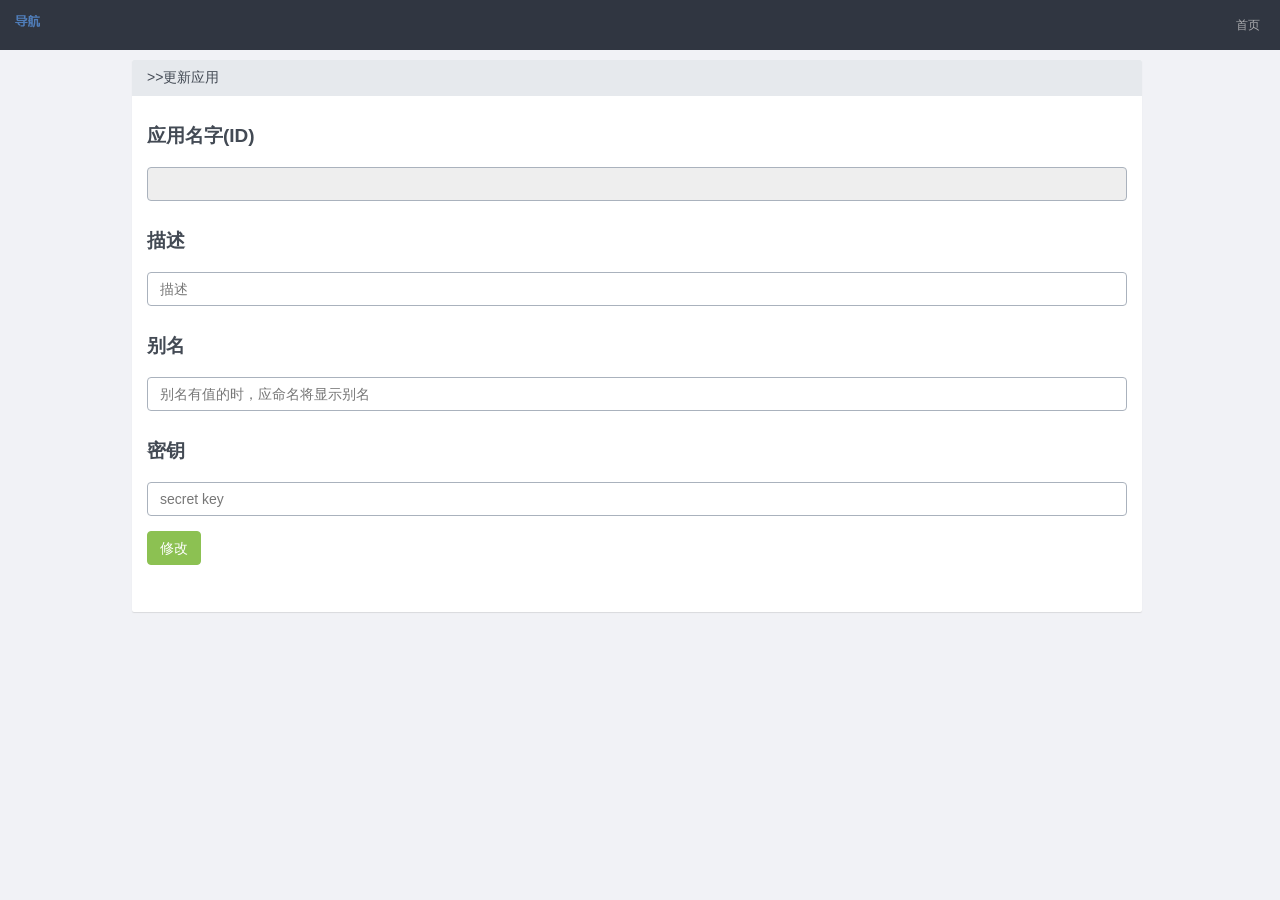
<file: views/update.html>
<html>
  <head>
    <meta charset="utf-8">
    <title>加勒比海盗企业内部发布渠道</title>
    <meta name="viewport" content="initial-scale=1, maximum-scale=1, user-scalable=no">
    <link rel="shortcut icon" href="/static/img/favicon_16.ico"/>
    <link rel="bookmark" href="/static/img/favicon_16.ico"/>
    <!-- site css -->
    <link rel="stylesheet" href="/static/css/site.min.css">

    <script type="text/javascript" src="/static/js/site.min.js"></script>
    <script type="text/javascript" src="/static/js/inhouse.js"></script>
    <script type="text/javascript" src="/static/js/alert.js"></script>
  </head>
  <body>
    <!--nav-->
    <nav role="navigation" class="navbar navbar-custom">
        <div class="container-fluid">
          <!-- Brand and toggle get grouped for better mobile display -->
          <div class="navbar-header">
            <button data-target="#menu2" data-toggle="collapse" class="navbar-toggle" type="button">
              <span class="sr-only">Toggle navigation</span>
              <span class="icon-bar"></span>
              <span class="icon-bar"></span>
              <span class="icon-bar"></span>
            </button>
            <a href="#" class="navbar-brand">  <img src="/static/img/dh.png"></img></a>

          </div>
            <div class="collapse navbar-collapse" id="menu1">
                                <ul class="nav navbar-nav  navbar-right">
                                   <li class="active"><a href="index.html"id="zuixin">首页</a></li>
                                </ul>
              
                               
          </div>
        </div><!-- /.container-fluid -->
      </nav>
    <!--header-->
    <div class="container-fluid">
    <!--documents-->
        <div class="row row-offcanvas row-offcanvas-left">
       
          <div class="col-xs-12 col-sm-9 content">
            <div class="panel panel-default">
              <div class="panel-heading">
                <h3 class="panel-title"id="panel_title1">>>更新应用</h3>
              </div>
              <div class="panel-body " >

                <div class="content-row">

                   <div class="row" id="list_row" >
                    <div id="alert_msg"></div>
                    <form role="form" >
                        <div class="form-group">
                          <label for="app_name"><h4>应用名字(ID)</h3></label>
                          <input type="text" required="1" class="form-control" id="app_name" readonly="true">
                        </div>
                        <div class="form-group">
                          <label for="app_desc"><h4>描述</h3></label>
                          <input type="text" required="1" class="form-control" id="app_desc" placeholder="描述">
                        </div>
                        <div class="form-group">
                          <label for="app_alias"><h4>别名</h3></label>
                          <input type="text" required="1" class="form-control" id="app_alias" placeholder="别名有值的时，应命名将显示别名">
                        </div>
                       
                      <div class="form-group">
                          <label for="app_skey"><h4>密钥</h3></label>
                          <input type="text" required="1" class="form-control" id="app_skey" placeholder="secret key">
                        </div>
                        <button id="update_app" type="button" class="btn btn-success">修改</button>
                      </form>
                     
                   </div>
                 
                </div>
             
              </div><!-- panel body -->
            </div>
        </div><!-- content -->
      </div>
    </div>
  
   
    </div>
  </body>
</html>
<script type="text/javascript">
 var app= {{ .app }}
  mysubmit()
  getApp(app)
  function mysubmit() {
      $("#update_app").click(function(){
         modifyApp()
        });
   }
  function modifyApp() {
            var desc =$('#app_desc').val();
            if (!desc) {
                error_msg("请输入描述！",3000)
                return
            }
            var skey =$('#app_skey').val();
             if (!skey) {
                 error_msg("请输入秘钥！",3000)
                 return
            }
            var alias = $('#app_alias').val();
             var url="/api/"+app+"/update";
              $.ajax({
              type: 'POST',
              url: url,
              beforeSend: function(request) {
                  request.setRequestHeader("X-SecretKey", skey);
              },
              data:{"description":desc,"alias":alias},
              success: function (data) {
                 var code=data.code;
                  if(code!=0){
                    return
                  }
                  succ_msg("更新成功!三秒后跳转...",3000)
                   window.setTimeout('doLoad()', 3000); 
              },
              error: function(XMLHttpRequest, textStatus, errorThrown) {

                 error_msg(XMLHttpRequest.responseText,3000)
             }
             
          });
    }

  function getApp(app){
    var url="/api/"+app+"/get";
     $.ajax({
              type: 'GET',
              url: url,
              success: function (data) {
          
                var code=data.code;
                  if(code!=0){
                    error_msg(data.msg,3000)
                    return
                  }
                  $('#app_name').val(data.item.app)
                  $('#app_desc').val(data.item.description)
                  $('#app_alias').val(data.item.alias)
              }
      })
  }
  function doLoad() { 
   window.location.href='/';
  } 
</script>
</file>
<file: static/css/site.min.css>
html {
	font-family: sans-serif;
	-webkit-text-size-adjust: 100%;
	-ms-text-size-adjust: 100%
}

body {
	margin: 0
}

article,aside,details,figcaption,figure,footer,header,hgroup,main,nav,section,summary {
	display: block
}

audio,canvas,progress,video {
	display: inline-block;
	vertical-align: baseline
}

audio:not([controls]) {
	display: none;
	height: 0
}[hidden],template {
	display: none
}

a {
	background: 0 0
}

a:active,a:hover {
	outline: 0
}

b,strong {
	font-weight: 700
}

dfn {
	font-style: italic
}

h1 {
	margin: .67em 0
}

mark {
	color: #000;
	background: #ff0
}

sub,sup {
	position: relative;
	font-size: 75%;
	line-height: 0;
	vertical-align: baseline
}

sup {
	top: -.5em
}

sub {
	bottom: -.25em
}

img {
	border: 0
}

svg:not(:root) {
	overflow: hidden
}

hr {
	height: 0;
	-webkit-box-sizing: content-box;
	-moz-box-sizing: content-box;
	box-sizing: content-box
}

pre {
	overflow: auto
}

code,kbd,pre,samp {
	font-size: 1em
}

button,input,optgroup,select,textarea {
	margin: 0;
	font: inherit;
	color: inherit
}

button {
	overflow: visible
}

button,select {
	text-transform: none
}

button,html input[type=button],input[type=reset],input[type=submit] {
	-webkit-appearance: button;
	cursor: pointer
}

button[disabled],html input[disabled] {
	cursor: default
}

button::-moz-focus-inner,input::-moz-focus-inner {
	padding: 0;
	border: 0
}

input[type=checkbox],input[type=radio] {
	-webkit-box-sizing: border-box;
	-moz-box-sizing: border-box;
	box-sizing: border-box;
	padding: 0
}

input[type=number]::-webkit-inner-spin-button,input[type=number]::-webkit-outer-spin-button {
	height: auto
}

input[type=search]::-webkit-search-cancel-button,input[type=search]::-webkit-search-decoration {
	-webkit-appearance: none
}

textarea {
	overflow: auto
}

optgroup {
	font-weight: 700
}

table {
	border-spacing: 0;
	border-collapse: collapse
}

td,th {
	padding: 0
}

@media print {
	* {
		color: #000!important;
		text-shadow: none!important;
		background: transparent!important;
		-webkit-box-shadow: none!important;
		box-shadow: none!important
	}

	a,a:visited {
		text-decoration: underline
	}

	a[href]:after {
		content: " (" attr(href) ")"
	}

	abbr[title]:after {
		content: " (" attr(title) ")"
	}

	a[href^="javascript:"]:after,a[href^="#"]:after {
		content: ""
	}

	blockquote,pre {
		border: 1px solid #999;
		page-break-inside: avoid
	}

	thead {
		display: table-header-group
	}

	img,tr {
		page-break-inside: avoid
	}

	img {
		max-width: 100%!important
	}

	h2,h3,p {
		orphans: 3;
		widows: 3
	}

	h2,h3 {
		page-break-after: avoid
	}

	select {
		background: #fff!important
	}

	.navbar {
		display: none
	}

	.table td,.table th {
		background-color: #fff!important
	}

	.btn>.caret,.dropup>.btn>.caret {
		border-top-color: #000!important
	}

	.label {
		border: 1px solid #000
	}

	.table {
		border-collapse: collapse!important
	}

	.table-bordered td,.table-bordered th {
		border: 1px solid #ddd!important
	}
}

@font-face {
	font-family:'Glyphicons Halflings';src:url(../fonts/glyphicons-halflings-regular.eot);src:url(../fonts/glyphicons-halflings-regular.eot?#iefix) format('embedded-opentype'),url(../fonts/glyphicons-halflings-regular.woff) format('woff'),url(../fonts/glyphicons-halflings-regular.ttf) format('truetype'),url(../fonts/glyphicons-halflings-regular.svg#glyphicons_halflingsregular) format('svg')
}

.glyphicon {
	position: relative;
	top: 1px;
	display: inline-block;
	font-family: 'Glyphicons Halflings';
	font-style: normal;
	font-weight: 400;
	line-height: 1;
	-webkit-font-smoothing: antialiased;
	-moz-osx-font-smoothing: grayscale
}

.glyphicon-asterisk:before {
	content: "\2a"
}

.glyphicon-plus:before {
	content: "\2b"
}

.glyphicon-euro:before {
	content: "\20ac"
}

.glyphicon-minus:before {
	content: "\2212"
}

.glyphicon-cloud:before {
	content: "\2601"
}

.glyphicon-envelope:before {
	content: "\2709"
}

.glyphicon-pencil:before {
	content: "\270f"
}

.glyphicon-glass:before {
	content: "\e001"
}

.glyphicon-music:before {
	content: "\e002"
}

.glyphicon-search:before {
	content: "\e003"
}

.glyphicon-heart:before {
	content: "\e005"
}

.glyphicon-star:before {
	content: "\e006"
}

.glyphicon-star-empty:before {
	content: "\e007"
}

.glyphicon-user:before {
	content: "\e008"
}

.glyphicon-film:before {
	content: "\e009"
}

.glyphicon-th-large:before {
	content: "\e010"
}

.glyphicon-th:before {
	content: "\e011"
}

.glyphicon-th-list:before {
	content: "\e012"
}

.glyphicon-ok:before {
	content: "\e013"
}

.glyphicon-remove:before {
	content: "\e014"
}

.glyphicon-zoom-in:before {
	content: "\e015"
}

.glyphicon-zoom-out:before {
	content: "\e016"
}

.glyphicon-off:before {
	content: "\e017"
}

.glyphicon-signal:before {
	content: "\e018"
}

.glyphicon-cog:before {
	content: "\e019"
}

.glyphicon-trash:before {
	content: "\e020"
}

.glyphicon-home:before {
	content: "\e021"
}

.glyphicon-file:before {
	content: "\e022"
}

.glyphicon-time:before {
	content: "\e023"
}

.glyphicon-road:before {
	content: "\e024"
}

.glyphicon-download-alt:before {
	content: "\e025"
}

.glyphicon-download:before {
	content: "\e026"
}

.glyphicon-upload:before {
	content: "\e027"
}

.glyphicon-inbox:before {
	content: "\e028"
}

.glyphicon-play-circle:before {
	content: "\e029"
}

.glyphicon-repeat:before {
	content: "\e030"
}

.glyphicon-refresh:before {
	content: "\e031"
}

.glyphicon-list-alt:before {
	content: "\e032"
}

.glyphicon-lock:before {
	content: "\e033"
}

.glyphicon-flag:before {
	content: "\e034"
}

.glyphicon-headphones:before {
	content: "\e035"
}

.glyphicon-volume-off:before {
	content: "\e036"
}

.glyphicon-volume-down:before {
	content: "\e037"
}

.glyphicon-volume-up:before {
	content: "\e038"
}

.glyphicon-qrcode:before {
	content: "\e039"
}

.glyphicon-barcode:before {
	content: "\e040"
}

.glyphicon-tag:before {
	content: "\e041"
}

.glyphicon-tags:before {
	content: "\e042"
}

.glyphicon-book:before {
	content: "\e043"
}

.glyphicon-bookmark:before {
	content: "\e044"
}

.glyphicon-print:before {
	content: "\e045"
}

.glyphicon-camera:before {
	content: "\e046"
}

.glyphicon-font:before {
	content: "\e047"
}

.glyphicon-bold:before {
	content: "\e048"
}

.glyphicon-italic:before {
	content: "\e049"
}

.glyphicon-text-height:before {
	content: "\e050"
}

.glyphicon-text-width:before {
	content: "\e051"
}

.glyphicon-align-left:before {
	content: "\e052"
}

.glyphicon-align-center:before {
	content: "\e053"
}

.glyphicon-align-right:before {
	content: "\e054"
}

.glyphicon-align-justify:before {
	content: "\e055"
}

.glyphicon-list:before {
	content: "\e056"
}

.glyphicon-indent-left:before {
	content: "\e057"
}

.glyphicon-indent-right:before {
	content: "\e058"
}

.glyphicon-facetime-video:before {
	content: "\e059"
}

.glyphicon-picture:before {
	content: "\e060"
}

.glyphicon-map-marker:before {
	content: "\e062"
}

.glyphicon-adjust:before {
	content: "\e063"
}

.glyphicon-tint:before {
	content: "\e064"
}

.glyphicon-edit:before {
	content: "\e065"
}

.glyphicon-share:before {
	content: "\e066"
}

.glyphicon-check:before {
	content: "\e067"
}

.glyphicon-move:before {
	content: "\e068"
}

.glyphicon-step-backward:before {
	content: "\e069"
}

.glyphicon-fast-backward:before {
	content: "\e070"
}

.glyphicon-backward:before {
	content: "\e071"
}

.glyphicon-play:before {
	content: "\e072"
}

.glyphicon-pause:before {
	content: "\e073"
}

.glyphicon-stop:before {
	content: "\e074"
}

.glyphicon-forward:before {
	content: "\e075"
}

.glyphicon-fast-forward:before {
	content: "\e076"
}

.glyphicon-step-forward:before {
	content: "\e077"
}

.glyphicon-eject:before {
	content: "\e078"
}

.glyphicon-chevron-left:before {
	content: "\e079"
}

.glyphicon-chevron-right:before {
	content: "\e080"
}

.glyphicon-plus-sign:before {
	content: "\e081"
}

.glyphicon-minus-sign:before {
	content: "\e082"
}

.glyphicon-remove-sign:before {
	content: "\e083"
}

.glyphicon-ok-sign:before {
	content: "\e084"
}

.glyphicon-question-sign:before {
	content: "\e085"
}

.glyphicon-info-sign:before {
	content: "\e086"
}

.glyphicon-screenshot:before {
	content: "\e087"
}

.glyphicon-remove-circle:before {
	content: "\e088"
}

.glyphicon-ok-circle:before {
	content: "\e089"
}

.glyphicon-ban-circle:before {
	content: "\e090"
}

.glyphicon-arrow-left:before {
	content: "\e091"
}

.glyphicon-arrow-right:before {
	content: "\e092"
}

.glyphicon-arrow-up:before {
	content: "\e093"
}

.glyphicon-arrow-down:before {
	content: "\e094"
}

.glyphicon-share-alt:before {
	content: "\e095"
}

.glyphicon-resize-full:before {
	content: "\e096"
}

.glyphicon-resize-small:before {
	content: "\e097"
}

.glyphicon-exclamation-sign:before {
	content: "\e101"
}

.glyphicon-gift:before {
	content: "\e102"
}

.glyphicon-leaf:before {
	content: "\e103"
}

.glyphicon-fire:before {
	content: "\e104"
}

.glyphicon-eye-open:before {
	content: "\e105"
}

.glyphicon-eye-close:before {
	content: "\e106"
}

.glyphicon-warning-sign:before {
	content: "\e107"
}

.glyphicon-plane:before {
	content: "\e108"
}

.glyphicon-calendar:before {
	content: "\e109"
}

.glyphicon-random:before {
	content: "\e110"
}

.glyphicon-comment:before {
	content: "\e111"
}

.glyphicon-magnet:before {
	content: "\e112"
}

.glyphicon-chevron-up:before {
	content: "\e113"
}

.glyphicon-chevron-down:before {
	content: "\e114"
}

.glyphicon-retweet:before {
	content: "\e115"
}

.glyphicon-shopping-cart:before {
	content: "\e116"
}

.glyphicon-folder-close:before {
	content: "\e117"
}

.glyphicon-folder-open:before {
	content: "\e118"
}

.glyphicon-resize-vertical:before {
	content: "\e119"
}

.glyphicon-resize-horizontal:before {
	content: "\e120"
}

.glyphicon-hdd:before {
	content: "\e121"
}

.glyphicon-bullhorn:before {
	content: "\e122"
}

.glyphicon-bell:before {
	content: "\e123"
}

.glyphicon-certificate:before {
	content: "\e124"
}

.glyphicon-thumbs-up:before {
	content: "\e125"
}

.glyphicon-thumbs-down:before {
	content: "\e126"
}

.glyphicon-hand-right:before {
	content: "\e127"
}

.glyphicon-hand-left:before {
	content: "\e128"
}

.glyphicon-hand-up:before {
	content: "\e129"
}

.glyphicon-hand-down:before {
	content: "\e130"
}

.glyphicon-circle-arrow-right:before {
	content: "\e131"
}

.glyphicon-circle-arrow-left:before {
	content: "\e132"
}

.glyphicon-circle-arrow-up:before {
	content: "\e133"
}

.glyphicon-circle-arrow-down:before {
	content: "\e134"
}

.glyphicon-globe:before {
	content: "\e135"
}

.glyphicon-wrench:before {
	content: "\e136"
}

.glyphicon-tasks:before {
	content: "\e137"
}

.glyphicon-filter:before {
	content: "\e138"
}

.glyphicon-briefcase:before {
	content: "\e139"
}

.glyphicon-fullscreen:before {
	content: "\e140"
}

.glyphicon-dashboard:before {
	content: "\e141"
}

.glyphicon-paperclip:before {
	content: "\e142"
}

.glyphicon-heart-empty:before {
	content: "\e143"
}

.glyphicon-link:before {
	content: "\e144"
}

.glyphicon-phone:before {
	content: "\e145"
}

.glyphicon-pushpin:before {
	content: "\e146"
}

.glyphicon-usd:before {
	content: "\e148"
}

.glyphicon-gbp:before {
	content: "\e149"
}

.glyphicon-sort:before {
	content: "\e150"
}

.glyphicon-sort-by-alphabet:before {
	content: "\e151"
}

.glyphicon-sort-by-alphabet-alt:before {
	content: "\e152"
}

.glyphicon-sort-by-order:before {
	content: "\e153"
}

.glyphicon-sort-by-order-alt:before {
	content: "\e154"
}

.glyphicon-sort-by-attributes:before {
	content: "\e155"
}

.glyphicon-sort-by-attributes-alt:before {
	content: "\e156"
}

.glyphicon-unchecked:before {
	content: "\e157"
}

.glyphicon-expand:before {
	content: "\e158"
}

.glyphicon-collapse-down:before {
	content: "\e159"
}

.glyphicon-collapse-up:before {
	content: "\e160"
}

.glyphicon-log-in:before {
	content: "\e161"
}

.glyphicon-flash:before {
	content: "\e162"
}

.glyphicon-log-out:before {
	content: "\e163"
}

.glyphicon-new-window:before {
	content: "\e164"
}

.glyphicon-record:before {
	content: "\e165"
}

.glyphicon-save:before {
	content: "\e166"
}

.glyphicon-open:before {
	content: "\e167"
}

.glyphicon-saved:before {
	content: "\e168"
}

.glyphicon-import:before {
	content: "\e169"
}

.glyphicon-export:before {
	content: "\e170"
}

.glyphicon-send:before {
	content: "\e171"
}

.glyphicon-floppy-disk:before {
	content: "\e172"
}

.glyphicon-floppy-saved:before {
	content: "\e173"
}

.glyphicon-floppy-remove:before {
	content: "\e174"
}

.glyphicon-floppy-save:before {
	content: "\e175"
}

.glyphicon-floppy-open:before {
	content: "\e176"
}

.glyphicon-credit-card:before {
	content: "\e177"
}

.glyphicon-transfer:before {
	content: "\e178"
}

.glyphicon-cutlery:before {
	content: "\e179"
}

.glyphicon-header:before {
	content: "\e180"
}

.glyphicon-compressed:before {
	content: "\e181"
}

.glyphicon-earphone:before {
	content: "\e182"
}

.glyphicon-phone-alt:before {
	content: "\e183"
}

.glyphicon-tower:before {
	content: "\e184"
}

.glyphicon-stats:before {
	content: "\e185"
}

.glyphicon-sd-video:before {
	content: "\e186"
}

.glyphicon-hd-video:before {
	content: "\e187"
}

.glyphicon-subtitles:before {
	content: "\e188"
}

.glyphicon-sound-stereo:before {
	content: "\e189"
}

.glyphicon-sound-dolby:before {
	content: "\e190"
}

.glyphicon-sound-5-1:before {
	content: "\e191"
}

.glyphicon-sound-6-1:before {
	content: "\e192"
}

.glyphicon-sound-7-1:before {
	content: "\e193"
}

.glyphicon-copyright-mark:before {
	content: "\e194"
}

.glyphicon-registration-mark:before {
	content: "\e195"
}

.glyphicon-cloud-download:before {
	content: "\e197"
}

.glyphicon-cloud-upload:before {
	content: "\e198"
}

.glyphicon-tree-conifer:before {
	content: "\e199"
}

.glyphicon-tree-deciduous:before {
	content: "\e200"
}

*,:after,:before {
	-webkit-box-sizing: border-box;
	-moz-box-sizing: border-box;
	box-sizing: border-box
}

html {
	font-size: 10px;
	-webkit-tap-highlight-color: rgba(0,0,0,0)
}

body {
	font-family: "Helvetica Neue",Helvetica,Arial,sans-serif;
	font-size: 14px;
	line-height: 1.42857143;
	color: #333;
	background-color: #fff
}

button,input,select,textarea {
	font-family: inherit;
	font-size: inherit;
	line-height: inherit
}

a {
	color: #428bca;
	text-decoration: none
}

a:focus,a:hover {
	color: #2a6496;
	text-decoration: underline
}

a:focus {
	outline: thin dotted;
	outline: 5px auto -webkit-focus-ring-color;
	outline-offset: -2px
}

figure {
	margin: 0
}

img {
	vertical-align: middle
}

.carousel-inner>.item>a>img,.carousel-inner>.item>img,.img-responsive,.thumbnail a>img,.thumbnail>img {
	display: block;
	max-width: 100%;
	height: auto
}

.img-rounded {
	border-radius: 6px
}

.img-thumbnail {
	display: inline-block;
	max-width: 100%;
	height: auto;
	padding: 4px;
	line-height: 1.42857143;
	background-color: #fff;
	border: 1px solid #ddd;
	border-radius: 4px;
	-webkit-transition: all .2s ease-in-out;
	-o-transition: all .2s ease-in-out;
	transition: all .2s ease-in-out
}

.img-circle {
	border-radius: 50%
}

hr {
	margin-top: 20px;
	margin-bottom: 20px;
	border: 0;
	border-top: 1px solid #eee
}

.sr-only {
	position: absolute;
	width: 1px;
	height: 1px;
	padding: 0;
	margin: -1px;
	overflow: hidden;
	clip: rect(0,0,0,0);
	border: 0
}

.sr-only-focusable:active,.sr-only-focusable:focus {
	position: static;
	width: auto;
	height: auto;
	margin: 0;
	overflow: visible;
	clip: auto
}

.h1,.h2,.h3,.h4,.h5,.h6,h1,h2,h3,h4,h5,h6 {
	font-family: inherit;
	font-weight: 500;
	line-height: 1.1;
	color: inherit
}

.h1 .small,.h1 small,.h2 .small,.h2 small,.h3 .small,.h3 small,.h4 .small,.h4 small,.h5 .small,.h5 small,.h6 .small,.h6 small,h1 .small,h1 small,h2 .small,h2 small,h3 .small,h3 small,h4 .small,h4 small,h5 .small,h5 small,h6 .small,h6 small {
	font-weight: 400;
	line-height: 1;
	color: #777
}

.h1,.h2,.h3,h1,h2,h3 {
	margin-top: 20px;
	margin-bottom: 10px
}

.h1 .small,.h1 small,.h2 .small,.h2 small,.h3 .small,.h3 small,h1 .small,h1 small,h2 .small,h2 small,h3 .small,h3 small {
	font-size: 65%
}

.h4,.h5,.h6,h4,h5,h6 {
	margin-top: 10px;
	margin-bottom: 10px
}

.h4 .small,.h4 small,.h5 .small,.h5 small,.h6 .small,.h6 small,h4 .small,h4 small,h5 .small,h5 small,h6 .small,h6 small {
	font-size: 75%
}

.h1,h1 {
	font-size: 36px
}

.h2,h2 {
	font-size: 30px
}

.h3,h3 {
	font-size: 24px
}

.h4,h4 {
	font-size: 18px
}

.h5,h5 {
	font-size: 14px
}

.h6,h6 {
	font-size: 12px
}

p {
	margin: 0 0 10px
}

.lead {
	margin-bottom: 20px;
	font-size: 16px;
	font-weight: 300;
	line-height: 1.4
}

@media (min-width:768px) {
	.lead {
		font-size: 21px
	}
}

.small,small {
	font-size: 85%
}

.mark,mark {
	padding: .2em;
	background-color: #fcf8e3
}

.text-left {
	text-align: left
}

.text-right {
	text-align: right
}

.text-center {
	text-align: center
}

.text-justify {
	text-align: justify
}

.text-nowrap {
	white-space: nowrap
}

.text-lowercase {
	text-transform: lowercase
}

.text-uppercase {
	text-transform: uppercase
}

.text-capitalize {
	text-transform: capitalize
}

.text-muted {
	color: #777
}

.text-primary {
	color: #428bca
}

a.text-primary:hover {
	color: #3071a9
}

.text-success {
	color: #3c763d
}

a.text-success:hover {
	color: #2b542c
}

.text-info {
	color: #31708f
}

a.text-info:hover {
	color: #245269
}

.text-warning {
	color: #8a6d3b
}

a.text-warning:hover {
	color: #66512c
}

.text-danger {
	color: #a94442
}

a.text-danger:hover {
	color: #843534
}

.bg-primary {
	color: #fff;
	background-color: #428bca
}

a.bg-primary:hover {
	background-color: #3071a9
}

.bg-success {
	background-color: #dff0d8
}

a.bg-success:hover {
	background-color: #c1e2b3
}

.bg-info {
	background-color: #d9edf7
}

a.bg-info:hover {
	background-color: #afd9ee
}

.bg-warning {
	background-color: #fcf8e3
}

a.bg-warning:hover {
	background-color: #f7ecb5
}

.bg-danger {
	background-color: #f2dede
}

a.bg-danger:hover {
	background-color: #e4b9b9
}

.page-header {
	padding-bottom: 9px;
	margin: 40px 0 20px;
	border-bottom: 1px solid #eee
}

ol,ul {
	margin-top: 0;
	margin-bottom: 10px
}

ol ol,ol ul,ul ol,ul ul {
	margin-bottom: 0
}

.list-unstyled {
	padding-left: 0;
	list-style: none
}

.list-inline {
	padding-left: 0;
	margin-left: -5px;
	list-style: none
}

.list-inline>li {
	display: inline-block;
	padding-right: 5px;
	padding-left: 5px
}

dl {
	margin-top: 0;
	margin-bottom: 20px
}

dd,dt {
	line-height: 1.42857143
}

dt {
	font-weight: 700
}

dd {
	margin-left: 0
}

@media (min-width:768px) {
	.dl-horizontal dt {
		float: left;
		width: 160px;
		overflow: hidden;
		clear: left;
		text-align: right;
		text-overflow: ellipsis;
		white-space: nowrap
	}

	.dl-horizontal dd {
		margin-left: 180px
	}
}

abbr[data-original-title],abbr[title] {
	cursor: help;
	border-bottom: 1px dotted #777
}

.initialism {
	font-size: 90%;
	text-transform: uppercase
}

blockquote {
	padding: 10px 20px;
	margin: 0 0 20px;
	font-size: 17.5px;
	border-left: 5px solid #eee
}

blockquote ol:last-child,blockquote p:last-child,blockquote ul:last-child {
	margin-bottom: 0
}

blockquote .small,blockquote footer,blockquote small {
	display: block;
	font-size: 80%;
	line-height: 1.42857143;
	color: #777
}

blockquote .small:before,blockquote footer:before,blockquote small:before {
	content: '\2014 \00A0'
}

.blockquote-reverse,blockquote.pull-right {
	padding-right: 15px;
	padding-left: 0;
	text-align: right;
	border-right: 5px solid #eee;
	border-left: 0
}

.blockquote-reverse .small:before,.blockquote-reverse footer:before,.blockquote-reverse small:before,blockquote.pull-right .small:before,blockquote.pull-right footer:before,blockquote.pull-right small:before {
	content: ''
}

.blockquote-reverse .small:after,.blockquote-reverse footer:after,.blockquote-reverse small:after,blockquote.pull-right .small:after,blockquote.pull-right footer:after,blockquote.pull-right small:after {
	content: '\00A0 \2014'
}

blockquote:after,blockquote:before {
	content: ""
}

address {
	margin-bottom: 20px;
	font-style: normal;
	line-height: 1.42857143
}

code,kbd,pre,samp {
	font-family: Menlo,Monaco,Consolas,"Courier New",monospace
}

code {
	padding: 2px 4px;
	font-size: 90%;
	color: #c7254e;
	background-color: #f9f2f4;
	border-radius: 4px
}

kbd {
	padding: 2px 4px;
	font-size: 90%;
	color: #fff;
	background-color: #333;
	border-radius: 3px;
	-webkit-box-shadow: inset 0 -1px 0 rgba(0,0,0,.25);
	box-shadow: inset 0 -1px 0 rgba(0,0,0,.25)
}

kbd kbd {
	padding: 0;
	font-size: 100%;
	-webkit-box-shadow: none;
	box-shadow: none
}

pre {
	display: block;
	padding: 9.5px;
	margin: 0 0 10px;
	font-size: 13px;
	line-height: 1.42857143;
	color: #333;
	word-break: break-all;
	word-wrap: break-word;
	background-color: #f5f5f5;
	border: 1px solid #ccc;
	border-radius: 4px
}

pre code {
	padding: 0;
	font-size: inherit;
	color: inherit;
	white-space: pre-wrap;
	background-color: transparent;
	border-radius: 0
}

.pre-scrollable {
	max-height: 340px;
	overflow-y: scroll
}

.container,.container-fluid {
	padding-right: 15px;
	padding-left: 15px;
	margin-right: auto;
	margin-left: auto
}

@media (min-width:768px) {
	.container {
		width: 750px
	}
}

@media (min-width:992px) {
	.container {
		width: 970px
	}
}

@media (min-width:1200px) {
	.container {
		width: 1170px
	}
}

.row {
	margin-right: -15px;
	margin-left: -15px
}

.col-lg-1,.col-lg-10,.col-lg-11,.col-lg-12,.col-lg-2,.col-lg-3,.col-lg-4,.col-lg-5,.col-lg-6,.col-lg-7,.col-lg-8,.col-lg-9,.col-md-1,.col-md-10,.col-md-11,.col-md-12,.col-md-2,.col-md-3,.col-md-4,.col-md-5,.col-md-6,.col-md-7,.col-md-8,.col-md-9,.col-sm-1,.col-sm-10,.col-sm-11,.col-sm-12,.col-sm-2,.col-sm-3,.col-sm-4,.col-sm-5,.col-sm-6,.col-sm-7,.col-sm-8,.col-sm-9,.col-xs-1,.col-xs-10,.col-xs-11,.col-xs-12,.col-xs-2,.col-xs-3,.col-xs-4,.col-xs-5,.col-xs-6,.col-xs-7,.col-xs-8,.col-xs-9 {
	position: relative;
	min-height: 1px;
	padding-right: 15px;
	padding-left: 15px
}

.col-xs-1,.col-xs-10,.col-xs-11,.col-xs-12,.col-xs-2,.col-xs-3,.col-xs-4,.col-xs-5,.col-xs-6,.col-xs-7,.col-xs-8,.col-xs-9 {
	float: left
}

.col-xs-12 {
	width: 100%
}

.col-xs-11 {
	width: 91.66666667%
}

.col-xs-10 {
	width: 83.33333333%
}

.col-xs-9 {
	width: 75%
}

.col-xs-8 {
	width: 66.66666667%
}

.col-xs-7 {
	width: 58.33333333%
}

.col-xs-6 {
	width: 50%
}

.col-xs-5 {
	width: 41.66666667%
}

.col-xs-4 {
	width: 33.33333333%
}

.col-xs-3 {
	width: 25%
}

.col-xs-2 {
	width: 16.66666667%
}

.col-xs-1 {
	width: 8.33333333%
}

.col-xs-pull-12 {
	right: 100%
}

.col-xs-pull-11 {
	right: 91.66666667%
}

.col-xs-pull-10 {
	right: 83.33333333%
}

.col-xs-pull-9 {
	right: 75%
}

.col-xs-pull-8 {
	right: 66.66666667%
}

.col-xs-pull-7 {
	right: 58.33333333%
}

.col-xs-pull-6 {
	right: 50%
}

.col-xs-pull-5 {
	right: 41.66666667%
}

.col-xs-pull-4 {
	right: 33.33333333%
}

.col-xs-pull-3 {
	right: 25%
}

.col-xs-pull-2 {
	right: 16.66666667%
}

.col-xs-pull-1 {
	right: 8.33333333%
}

.col-xs-pull-0 {
	right: auto
}

.col-xs-push-12 {
	left: 100%
}

.col-xs-push-11 {
	left: 91.66666667%
}

.col-xs-push-10 {
	left: 83.33333333%
}

.col-xs-push-9 {
	left: 75%
}

.col-xs-push-8 {
	left: 66.66666667%
}

.col-xs-push-7 {
	left: 58.33333333%
}

.col-xs-push-6 {
	left: 50%
}

.col-xs-push-5 {
	left: 41.66666667%
}

.col-xs-push-4 {
	left: 33.33333333%
}

.col-xs-push-3 {
	left: 25%
}

.col-xs-push-2 {
	left: 16.66666667%
}

.col-xs-push-1 {
	left: 8.33333333%
}

.col-xs-push-0 {
	left: auto
}

.col-xs-offset-12 {
	margin-left: 100%
}

.col-xs-offset-11 {
	margin-left: 91.66666667%
}

.col-xs-offset-10 {
	margin-left: 83.33333333%
}

.col-xs-offset-9 {
	margin-left: 75%
}

.col-xs-offset-8 {
	margin-left: 66.66666667%
}

.col-xs-offset-7 {
	margin-left: 58.33333333%
}

.col-xs-offset-6 {
	margin-left: 50%
}

.col-xs-offset-5 {
	margin-left: 41.66666667%
}

.col-xs-offset-4 {
	margin-left: 33.33333333%
}

.col-xs-offset-3 {
	margin-left: 25%
}

.col-xs-offset-2 {
	margin-left: 16.66666667%
}

.col-xs-offset-1 {
	margin-left: 8.33333333%
}

.col-xs-offset-0 {
	margin-left: 0
}

@media (min-width:768px) {
	.col-sm-1,.col-sm-10,.col-sm-11,.col-sm-12,.col-sm-2,.col-sm-3,.col-sm-4,.col-sm-5,.col-sm-6,.col-sm-7,.col-sm-8,.col-sm-9 {
		float: left
	}

	.col-sm-12 {
		width: 100%
	}

	.col-sm-11 {
		width: 91.66666667%
	}

	.col-sm-10 {
		width: 83.33333333%
	}

	.col-sm-9 {
		width: 75%
	}

	.col-sm-8 {
		width: 66.66666667%
	}

	.col-sm-7 {
		width: 58.33333333%
	}

	.col-sm-6 {
		width: 50%
	}

	.col-sm-5 {
		width: 41.66666667%
	}

	.col-sm-4 {
		width: 33.33333333%
	}

	.col-sm-3 {
		width: 25%
	}

	.col-sm-2 {
		width: 16.66666667%
	}

	.col-sm-1 {
		width: 8.33333333%
	}

	.col-sm-pull-12 {
		right: 100%
	}

	.col-sm-pull-11 {
		right: 91.66666667%
	}

	.col-sm-pull-10 {
		right: 83.33333333%
	}

	.col-sm-pull-9 {
		right: 75%
	}

	.col-sm-pull-8 {
		right: 66.66666667%
	}

	.col-sm-pull-7 {
		right: 58.33333333%
	}

	.col-sm-pull-6 {
		right: 50%
	}

	.col-sm-pull-5 {
		right: 41.66666667%
	}

	.col-sm-pull-4 {
		right: 33.33333333%
	}

	.col-sm-pull-3 {
		right: 25%
	}

	.col-sm-pull-2 {
		right: 16.66666667%
	}

	.col-sm-pull-1 {
		right: 8.33333333%
	}

	.col-sm-pull-0 {
		right: auto
	}

	.col-sm-push-12 {
		left: 100%
	}

	.col-sm-push-11 {
		left: 91.66666667%
	}

	.col-sm-push-10 {
		left: 83.33333333%
	}

	.col-sm-push-9 {
		left: 75%
	}

	.col-sm-push-8 {
		left: 66.66666667%
	}

	.col-sm-push-7 {
		left: 58.33333333%
	}

	.col-sm-push-6 {
		left: 50%
	}

	.col-sm-push-5 {
		left: 41.66666667%
	}

	.col-sm-push-4 {
		left: 33.33333333%
	}

	.col-sm-push-3 {
		left: 25%
	}

	.col-sm-push-2 {
		left: 16.66666667%
	}

	.col-sm-push-1 {
		left: 8.33333333%
	}

	.col-sm-push-0 {
		left: auto
	}

	.col-sm-offset-12 {
		margin-left: 100%
	}

	.col-sm-offset-11 {
		margin-left: 91.66666667%
	}

	.col-sm-offset-10 {
		margin-left: 83.33333333%
	}

	.col-sm-offset-9 {
		margin-left: 75%
	}

	.col-sm-offset-8 {
		margin-left: 66.66666667%
	}

	.col-sm-offset-7 {
		margin-left: 58.33333333%
	}

	.col-sm-offset-6 {
		margin-left: 50%
	}

	.col-sm-offset-5 {
		margin-left: 41.66666667%
	}

	.col-sm-offset-4 {
		margin-left: 33.33333333%
	}

	.col-sm-offset-3 {
		margin-left: 25%
	}

	.col-sm-offset-2 {
		margin-left: 16.66666667%
	}

	.col-sm-offset-1 {
		margin-left: 8.33333333%
	}

	.col-sm-offset-0 {
		margin-left: 0
	}
}

@media (min-width:992px) {
	.col-md-1,.col-md-10,.col-md-11,.col-md-12,.col-md-2,.col-md-3,.col-md-4,.col-md-5,.col-md-6,.col-md-7,.col-md-8,.col-md-9 {
		float: left
	}

	.col-md-12 {
		width: 100%
	}

	.col-md-11 {
		width: 91.66666667%
	}

	.col-md-10 {
		width: 83.33333333%
	}

	.col-md-9 {
		width: 75%
	}

	.col-md-8 {
		width: 66.66666667%
	}

	.col-md-7 {
		width: 58.33333333%
	}

	.col-md-6 {
		width: 50%
	}

	.col-md-5 {
		width: 41.66666667%
	}

	.col-md-4 {
		width: 33.33333333%
	}

	.col-md-3 {
		width: 25%
	}

	.col-md-2 {
		width: 16.66666667%
	}

	.col-md-1 {
		width: 8.33333333%
	}

	.col-md-pull-12 {
		right: 100%
	}

	.col-md-pull-11 {
		right: 91.66666667%
	}

	.col-md-pull-10 {
		right: 83.33333333%
	}

	.col-md-pull-9 {
		right: 75%
	}

	.col-md-pull-8 {
		right: 66.66666667%
	}

	.col-md-pull-7 {
		right: 58.33333333%
	}

	.col-md-pull-6 {
		right: 50%
	}

	.col-md-pull-5 {
		right: 41.66666667%
	}

	.col-md-pull-4 {
		right: 33.33333333%
	}

	.col-md-pull-3 {
		right: 25%
	}

	.col-md-pull-2 {
		right: 16.66666667%
	}

	.col-md-pull-1 {
		right: 8.33333333%
	}

	.col-md-pull-0 {
		right: auto
	}

	.col-md-push-12 {
		left: 100%
	}

	.col-md-push-11 {
		left: 91.66666667%
	}

	.col-md-push-10 {
		left: 83.33333333%
	}

	.col-md-push-9 {
		left: 75%
	}

	.col-md-push-8 {
		left: 66.66666667%
	}

	.col-md-push-7 {
		left: 58.33333333%
	}

	.col-md-push-6 {
		left: 50%
	}

	.col-md-push-5 {
		left: 41.66666667%
	}

	.col-md-push-4 {
		left: 33.33333333%
	}

	.col-md-push-3 {
		left: 25%
	}

	.col-md-push-2 {
		left: 16.66666667%
	}

	.col-md-push-1 {
		left: 8.33333333%
	}

	.col-md-push-0 {
		left: auto
	}

	.col-md-offset-12 {
		margin-left: 100%
	}

	.col-md-offset-11 {
		margin-left: 91.66666667%
	}

	.col-md-offset-10 {
		margin-left: 83.33333333%
	}

	.col-md-offset-9 {
		margin-left: 75%
	}

	.col-md-offset-8 {
		margin-left: 66.66666667%
	}

	.col-md-offset-7 {
		margin-left: 58.33333333%
	}

	.col-md-offset-6 {
		margin-left: 50%
	}

	.col-md-offset-5 {
		margin-left: 41.66666667%
	}

	.col-md-offset-4 {
		margin-left: 33.33333333%
	}

	.col-md-offset-3 {
		margin-left: 25%
	}

	.col-md-offset-2 {
		margin-left: 16.66666667%
	}

	.col-md-offset-1 {
		margin-left: 8.33333333%
	}

	.col-md-offset-0 {
		margin-left: 0
	}
}

@media (min-width:1200px) {
	.col-lg-1,.col-lg-10,.col-lg-11,.col-lg-12,.col-lg-2,.col-lg-3,.col-lg-4,.col-lg-5,.col-lg-6,.col-lg-7,.col-lg-8,.col-lg-9 {
		float: left
	}

	.col-lg-12 {
		width: 100%
	}

	.col-lg-11 {
		width: 91.66666667%
	}

	.col-lg-10 {
		width: 83.33333333%
	}

	.col-lg-9 {
		width: 75%
	}

	.col-lg-8 {
		width: 66.66666667%
	}

	.col-lg-7 {
		width: 58.33333333%
	}

	.col-lg-6 {
		width: 50%
	}

	.col-lg-5 {
		width: 41.66666667%
	}

	.col-lg-4 {
		width: 33.33333333%
	}

	.col-lg-3 {
		width: 25%
	}

	.col-lg-2 {
		width: 16.66666667%
	}

	.col-lg-1 {
		width: 8.33333333%
	}

	.col-lg-pull-12 {
		right: 100%
	}

	.col-lg-pull-11 {
		right: 91.66666667%
	}

	.col-lg-pull-10 {
		right: 83.33333333%
	}

	.col-lg-pull-9 {
		right: 75%
	}

	.col-lg-pull-8 {
		right: 66.66666667%
	}

	.col-lg-pull-7 {
		right: 58.33333333%
	}

	.col-lg-pull-6 {
		right: 50%
	}

	.col-lg-pull-5 {
		right: 41.66666667%
	}

	.col-lg-pull-4 {
		right: 33.33333333%
	}

	.col-lg-pull-3 {
		right: 25%
	}

	.col-lg-pull-2 {
		right: 16.66666667%
	}

	.col-lg-pull-1 {
		right: 8.33333333%
	}

	.col-lg-pull-0 {
		right: auto
	}

	.col-lg-push-12 {
		left: 100%
	}

	.col-lg-push-11 {
		left: 91.66666667%
	}

	.col-lg-push-10 {
		left: 83.33333333%
	}

	.col-lg-push-9 {
		left: 75%
	}

	.col-lg-push-8 {
		left: 66.66666667%
	}

	.col-lg-push-7 {
		left: 58.33333333%
	}

	.col-lg-push-6 {
		left: 50%
	}

	.col-lg-push-5 {
		left: 41.66666667%
	}

	.col-lg-push-4 {
		left: 33.33333333%
	}

	.col-lg-push-3 {
		left: 25%
	}

	.col-lg-push-2 {
		left: 16.66666667%
	}

	.col-lg-push-1 {
		left: 8.33333333%
	}

	.col-lg-push-0 {
		left: auto
	}

	.col-lg-offset-12 {
		margin-left: 100%
	}

	.col-lg-offset-11 {
		margin-left: 91.66666667%
	}

	.col-lg-offset-10 {
		margin-left: 83.33333333%
	}

	.col-lg-offset-9 {
		margin-left: 75%
	}

	.col-lg-offset-8 {
		margin-left: 66.66666667%
	}

	.col-lg-offset-7 {
		margin-left: 58.33333333%
	}

	.col-lg-offset-6 {
		margin-left: 50%
	}

	.col-lg-offset-5 {
		margin-left: 41.66666667%
	}

	.col-lg-offset-4 {
		margin-left: 33.33333333%
	}

	.col-lg-offset-3 {
		margin-left: 25%
	}

	.col-lg-offset-2 {
		margin-left: 16.66666667%
	}

	.col-lg-offset-1 {
		margin-left: 8.33333333%
	}

	.col-lg-offset-0 {
		margin-left: 0
	}
}

table {
	background-color: transparent
}

th {
	text-align: left
}

.table {
	width: 100%;
	max-width: 100%;
	margin-bottom: 20px
}

.table>tbody>tr>td,.table>tbody>tr>th,.table>tfoot>tr>td,.table>tfoot>tr>th,.table>thead>tr>td,.table>thead>tr>th {
	padding: 8px;
	line-height: 1.42857143;
	vertical-align: top;
	border-top: 1px solid #ddd
}

.table>thead>tr>th {
	vertical-align: bottom;
	border-bottom: 2px solid #ddd
}

.table>caption+thead>tr:first-child>td,.table>caption+thead>tr:first-child>th,.table>colgroup+thead>tr:first-child>td,.table>colgroup+thead>tr:first-child>th,.table>thead:first-child>tr:first-child>td,.table>thead:first-child>tr:first-child>th {
	border-top: 0
}

.table>tbody+tbody {
	border-top: 2px solid #ddd
}

.table .table {
	background-color: #fff
}

.table-condensed>tbody>tr>td,.table-condensed>tbody>tr>th,.table-condensed>tfoot>tr>td,.table-condensed>tfoot>tr>th,.table-condensed>thead>tr>td,.table-condensed>thead>tr>th {
	padding: 5px
}

.table-bordered,.table-bordered>tbody>tr>td,.table-bordered>tbody>tr>th,.table-bordered>tfoot>tr>td,.table-bordered>tfoot>tr>th,.table-bordered>thead>tr>td,.table-bordered>thead>tr>th {
	border: 1px solid #ddd
}

.table-bordered>thead>tr>td,.table-bordered>thead>tr>th {
	border-bottom-width: 2px
}

.table-striped>tbody>tr:nth-child(odd) {
	background-color: #f9f9f9
}

.table-hover>tbody>tr:hover {
	background-color: #f5f5f5
}

table col[class*=col-] {
	position: static;
	display: table-column;
	float: none
}

table td[class*=col-],table th[class*=col-] {
	position: static;
	display: table-cell;
	float: none
}

.table>tbody>tr.active>td,.table>tbody>tr.active>th,.table>tbody>tr>td.active,.table>tbody>tr>th.active,.table>tfoot>tr.active>td,.table>tfoot>tr.active>th,.table>tfoot>tr>td.active,.table>tfoot>tr>th.active,.table>thead>tr.active>td,.table>thead>tr.active>th,.table>thead>tr>td.active,.table>thead>tr>th.active {
	background-color: #f5f5f5
}

.table-hover>tbody>tr.active:hover>td,.table-hover>tbody>tr.active:hover>th,.table-hover>tbody>tr:hover>.active,.table-hover>tbody>tr>td.active:hover,.table-hover>tbody>tr>th.active:hover {
	background-color: #e8e8e8
}

.table>tbody>tr.success>td,.table>tbody>tr.success>th,.table>tbody>tr>td.success,.table>tbody>tr>th.success,.table>tfoot>tr.success>td,.table>tfoot>tr.success>th,.table>tfoot>tr>td.success,.table>tfoot>tr>th.success,.table>thead>tr.success>td,.table>thead>tr.success>th,.table>thead>tr>td.success,.table>thead>tr>th.success {
	background-color: #dff0d8
}

.table-hover>tbody>tr.success:hover>td,.table-hover>tbody>tr.success:hover>th,.table-hover>tbody>tr:hover>.success,.table-hover>tbody>tr>td.success:hover,.table-hover>tbody>tr>th.success:hover {
	background-color: #d0e9c6
}

.table>tbody>tr.info>td,.table>tbody>tr.info>th,.table>tbody>tr>td.info,.table>tbody>tr>th.info,.table>tfoot>tr.info>td,.table>tfoot>tr.info>th,.table>tfoot>tr>td.info,.table>tfoot>tr>th.info,.table>thead>tr.info>td,.table>thead>tr.info>th,.table>thead>tr>td.info,.table>thead>tr>th.info {
	background-color: #d9edf7
}

.table-hover>tbody>tr.info:hover>td,.table-hover>tbody>tr.info:hover>th,.table-hover>tbody>tr:hover>.info,.table-hover>tbody>tr>td.info:hover,.table-hover>tbody>tr>th.info:hover {
	background-color: #c4e3f3
}

.table>tbody>tr.warning>td,.table>tbody>tr.warning>th,.table>tbody>tr>td.warning,.table>tbody>tr>th.warning,.table>tfoot>tr.warning>td,.table>tfoot>tr.warning>th,.table>tfoot>tr>td.warning,.table>tfoot>tr>th.warning,.table>thead>tr.warning>td,.table>thead>tr.warning>th,.table>thead>tr>td.warning,.table>thead>tr>th.warning {
	background-color: #fcf8e3
}

.table-hover>tbody>tr.warning:hover>td,.table-hover>tbody>tr.warning:hover>th,.table-hover>tbody>tr:hover>.warning,.table-hover>tbody>tr>td.warning:hover,.table-hover>tbody>tr>th.warning:hover {
	background-color: #faf2cc
}

.table>tbody>tr.danger>td,.table>tbody>tr.danger>th,.table>tbody>tr>td.danger,.table>tbody>tr>th.danger,.table>tfoot>tr.danger>td,.table>tfoot>tr.danger>th,.table>tfoot>tr>td.danger,.table>tfoot>tr>th.danger,.table>thead>tr.danger>td,.table>thead>tr.danger>th,.table>thead>tr>td.danger,.table>thead>tr>th.danger {
	background-color: #f2dede
}

.table-hover>tbody>tr.danger:hover>td,.table-hover>tbody>tr.danger:hover>th,.table-hover>tbody>tr:hover>.danger,.table-hover>tbody>tr>td.danger:hover,.table-hover>tbody>tr>th.danger:hover {
	background-color: #ebcccc
}

@media screen and (max-width:767px) {
	.table-responsive {
		width: 100%;
		margin-bottom: 15px;
		overflow-x: auto;
		overflow-y: hidden;
		-webkit-overflow-scrolling: touch;
		-ms-overflow-style: -ms-autohiding-scrollbar;
		border: 1px solid #ddd
	}

	.table-responsive>.table {
		margin-bottom: 0
	}

	.table-responsive>.table>tbody>tr>td,.table-responsive>.table>tbody>tr>th,.table-responsive>.table>tfoot>tr>td,.table-responsive>.table>tfoot>tr>th,.table-responsive>.table>thead>tr>td,.table-responsive>.table>thead>tr>th {
		white-space: nowrap
	}

	.table-responsive>.table-bordered {
		border: 0
	}

	.table-responsive>.table-bordered>tbody>tr>td:first-child,.table-responsive>.table-bordered>tbody>tr>th:first-child,.table-responsive>.table-bordered>tfoot>tr>td:first-child,.table-responsive>.table-bordered>tfoot>tr>th:first-child,.table-responsive>.table-bordered>thead>tr>td:first-child,.table-responsive>.table-bordered>thead>tr>th:first-child {
		border-left: 0
	}

	.table-responsive>.table-bordered>tbody>tr>td:last-child,.table-responsive>.table-bordered>tbody>tr>th:last-child,.table-responsive>.table-bordered>tfoot>tr>td:last-child,.table-responsive>.table-bordered>tfoot>tr>th:last-child,.table-responsive>.table-bordered>thead>tr>td:last-child,.table-responsive>.table-bordered>thead>tr>th:last-child {
		border-right: 0
	}

	.table-responsive>.table-bordered>tbody>tr:last-child>td,.table-responsive>.table-bordered>tbody>tr:last-child>th,.table-responsive>.table-bordered>tfoot>tr:last-child>td,.table-responsive>.table-bordered>tfoot>tr:last-child>th {
		border-bottom: 0
	}
}

fieldset {
	min-width: 0;
	padding: 0;
	margin: 0;
	border: 0
}

legend {
	display: block;
	width: 100%;
	padding: 0;
	margin-bottom: 20px;
	font-size: 21px;
	line-height: inherit;
	color: #333;
	border: 0;
	border-bottom: 1px solid #e5e5e5
}

label {
	display: inline-block;
	max-width: 100%;
	margin-bottom: 5px;
	font-weight: 700
}

input[type=search] {
	-webkit-box-sizing: border-box;
	-moz-box-sizing: border-box;
	box-sizing: border-box
}

input[type=checkbox],input[type=radio] {
	margin: 4px 0 0;
	line-height: normal
}

input[type=file] {
	display: block
}

input[type=range] {
	display: block;
	width: 100%
}

select[multiple],select[size] {
	height: auto
}

input[type=checkbox]:focus,input[type=file]:focus,input[type=radio]:focus {
	outline: thin dotted;
	outline: 5px auto -webkit-focus-ring-color;
	outline-offset: -2px
}

output {
	display: block;
	padding-top: 7px;
	font-size: 14px;
	line-height: 1.42857143;
	color: #555
}

.form-control {
	display: block;
	width: 100%;
	height: 34px;
	padding: 6px 12px;
	font-size: 14px;
	line-height: 1.42857143;
	color: #555;
	background-color: #fff;
	background-image: none;
	border: 1px solid #ccc;
	border-radius: 4px;
	-webkit-box-shadow: inset 0 1px 1px rgba(0,0,0,.075);
	box-shadow: inset 0 1px 1px rgba(0,0,0,.075);
	-webkit-transition: border-color ease-in-out .15s,-webkit-box-shadow ease-in-out .15s;
	-o-transition: border-color ease-in-out .15s,box-shadow ease-in-out .15s;
	transition: border-color ease-in-out .15s,box-shadow ease-in-out .15s
}

.form-control:focus {
	border-color: #66afe9;
	outline: 0;
	-webkit-box-shadow: inset 0 1px 1px rgba(0,0,0,.075),0 0 8px rgba(102,175,233,.6);
	box-shadow: inset 0 1px 1px rgba(0,0,0,.075),0 0 8px rgba(102,175,233,.6)
}

.form-control::-moz-placeholder {
	color: #777;
	opacity: 1
}

.form-control:-ms-input-placeholder {
	color: #777
}

.form-control::-webkit-input-placeholder {
	color: #777
}

.form-control[disabled],.form-control[readonly],fieldset[disabled] .form-control {
	cursor: not-allowed;
	background-color: #eee;
	opacity: 1
}

textarea.form-control {
	height: auto
}

input[type=search] {
	-webkit-appearance: none
}

input[type=date],input[type=datetime-local],input[type=month],input[type=time] {
	line-height: 34px;
	line-height: 1.42857143 \0
}

input[type=date].input-sm,input[type=datetime-local].input-sm,input[type=month].input-sm,input[type=time].input-sm {
	line-height: 30px
}

input[type=date].input-lg,input[type=datetime-local].input-lg,input[type=month].input-lg,input[type=time].input-lg {
	line-height: 46px
}

.form-group {
	margin-bottom: 15px
}

.checkbox,.radio {
	position: relative;
	display: block;
	margin-top: 10px;
	margin-bottom: 10px
}

.checkbox label,.radio label {
	min-height: 20px;
	padding-left: 20px;
	margin-bottom: 0;
	font-weight: 400;
	cursor: pointer
}

.checkbox input[type=checkbox],.checkbox-inline input[type=checkbox],.radio input[type=radio],.radio-inline input[type=radio] {
	position: absolute;
	margin-left: -20px
}

.checkbox+.checkbox,.radio+.radio {
	margin-top: -5px
}

.checkbox-inline,.radio-inline {
	display: inline-block;
	padding-left: 20px;
	margin-bottom: 0;
	font-weight: 400;
	vertical-align: middle;
	cursor: pointer
}

.checkbox-inline+.checkbox-inline,.radio-inline+.radio-inline {
	margin-top: 0;
	margin-left: 10px
}

.checkbox-inline.disabled,.checkbox.disabled label,.radio-inline.disabled,.radio.disabled label,fieldset[disabled] .checkbox label,fieldset[disabled] .checkbox-inline,fieldset[disabled] .radio label,fieldset[disabled] .radio-inline,fieldset[disabled] input[type=checkbox],fieldset[disabled] input[type=radio],input[type=checkbox].disabled,input[type=checkbox][disabled],input[type=radio].disabled,input[type=radio][disabled] {
	cursor: not-allowed
}

.form-control-static {
	padding-top: 7px;
	padding-bottom: 7px;
	margin-bottom: 0
}

.form-control-static.input-lg,.form-control-static.input-sm {
	padding-right: 0;
	padding-left: 0
}

.form-group-sm .form-control,.input-sm {
	height: 30px;
	padding: 5px 10px;
	font-size: 12px;
	line-height: 1.5;
	border-radius: 3px
}

select.form-group-sm .form-control,select.input-sm {
	height: 30px;
	line-height: 30px
}

select[multiple].form-group-sm .form-control,select[multiple].input-sm,textarea.form-group-sm .form-control,textarea.input-sm {
	height: auto
}

.form-group-lg .form-control,.input-lg {
	height: 46px;
	padding: 10px 16px;
	font-size: 18px;
	line-height: 1.33;
	border-radius: 6px
}

select.form-group-lg .form-control,select.input-lg {
	height: 46px;
	line-height: 46px
}

select[multiple].form-group-lg .form-control,select[multiple].input-lg,textarea.form-group-lg .form-control,textarea.input-lg {
	height: auto
}

.has-feedback {
	position: relative
}

.has-feedback .form-control {
	padding-right: 42.5px
}

.form-control-feedback {
	position: absolute;
	top: 0;
	right: 0;
	z-index: 2;
	display: block;
	width: 34px;
	height: 34px;
	line-height: 34px;
	text-align: center
}

.input-lg+.form-control-feedback {
	width: 46px;
	height: 46px;
	line-height: 46px
}

.input-sm+.form-control-feedback {
	width: 30px;
	height: 30px;
	line-height: 30px
}

.has-success .checkbox,.has-success .checkbox-inline,.has-success .control-label,.has-success .help-block,.has-success .radio,.has-success .radio-inline,.has-success.checkbox label,.has-success.checkbox-inline label,.has-success.radio label,.has-success.radio-inline label {
	color: #3c763d
}

.has-success .form-control {
	border-color: #3c763d;
	-webkit-box-shadow: inset 0 1px 1px rgba(0,0,0,.075);
	box-shadow: inset 0 1px 1px rgba(0,0,0,.075)
}

.has-success .form-control:focus {
	border-color: #2b542c;
	-webkit-box-shadow: inset 0 1px 1px rgba(0,0,0,.075),0 0 6px #67b168;
	box-shadow: inset 0 1px 1px rgba(0,0,0,.075),0 0 6px #67b168
}

.has-success .input-group-addon {
	color: #3c763d;
	background-color: #dff0d8;
	border-color: #3c763d
}

.has-success .form-control-feedback {
	color: #3c763d
}

.has-warning .checkbox,.has-warning .checkbox-inline,.has-warning .control-label,.has-warning .help-block,.has-warning .radio,.has-warning .radio-inline,.has-warning.checkbox label,.has-warning.checkbox-inline label,.has-warning.radio label,.has-warning.radio-inline label {
	color: #8a6d3b
}

.has-warning .form-control {
	border-color: #8a6d3b;
	-webkit-box-shadow: inset 0 1px 1px rgba(0,0,0,.075);
	box-shadow: inset 0 1px 1px rgba(0,0,0,.075)
}

.has-warning .form-control:focus {
	border-color: #66512c;
	-webkit-box-shadow: inset 0 1px 1px rgba(0,0,0,.075),0 0 6px #c0a16b;
	box-shadow: inset 0 1px 1px rgba(0,0,0,.075),0 0 6px #c0a16b
}

.has-warning .input-group-addon {
	color: #8a6d3b;
	background-color: #fcf8e3;
	border-color: #8a6d3b
}

.has-warning .form-control-feedback {
	color: #8a6d3b
}

.has-error .checkbox,.has-error .checkbox-inline,.has-error .control-label,.has-error .help-block,.has-error .radio,.has-error .radio-inline,.has-error.checkbox label,.has-error.checkbox-inline label,.has-error.radio label,.has-error.radio-inline label {
	color: #a94442
}

.has-error .form-control {
	border-color: #a94442;
	-webkit-box-shadow: inset 0 1px 1px rgba(0,0,0,.075);
	box-shadow: inset 0 1px 1px rgba(0,0,0,.075)
}

.has-error .form-control:focus {
	border-color: #843534;
	-webkit-box-shadow: inset 0 1px 1px rgba(0,0,0,.075),0 0 6px #ce8483;
	box-shadow: inset 0 1px 1px rgba(0,0,0,.075),0 0 6px #ce8483
}

.has-error .input-group-addon {
	color: #a94442;
	background-color: #f2dede;
	border-color: #a94442
}

.has-error .form-control-feedback {
	color: #a94442
}

.has-feedback label~.form-control-feedback {
	top: 25px
}

.has-feedback label.sr-only~.form-control-feedback {
	top: 0
}

.help-block {
	display: block;
	margin-top: 5px;
	margin-bottom: 10px;
	color: #737373
}

@media (min-width:768px) {
	.form-inline .form-group {
		display: inline-block;
		margin-bottom: 0;
		vertical-align: middle
	}

	.form-inline .form-control {
		display: inline-block;
		width: auto;
		vertical-align: middle
	}

	.form-inline .input-group {
		display: inline-table;
		vertical-align: middle
	}

	.form-inline .input-group .form-control,.form-inline .input-group .input-group-addon,.form-inline .input-group .input-group-btn {
		width: auto
	}

	.form-inline .input-group>.form-control {
		width: 100%
	}

	.form-inline .control-label {
		margin-bottom: 0;
		vertical-align: middle
	}

	.form-inline .checkbox,.form-inline .radio {
		display: inline-block;
		margin-top: 0;
		margin-bottom: 0;
		vertical-align: middle
	}

	.form-inline .checkbox label,.form-inline .radio label {
		padding-left: 0
	}

	.form-inline .checkbox input[type=checkbox],.form-inline .radio input[type=radio] {
		position: relative;
		margin-left: 0
	}

	.form-inline .has-feedback .form-control-feedback {
		top: 0
	}
}

.form-horizontal .checkbox,.form-horizontal .checkbox-inline,.form-horizontal .radio,.form-horizontal .radio-inline {
	padding-top: 7px;
	margin-top: 0;
	margin-bottom: 0
}

.form-horizontal .checkbox,.form-horizontal .radio {
	min-height: 27px
}

.form-horizontal .form-group {
	margin-right: -15px;
	margin-left: -15px
}

@media (min-width:768px) {
	.form-horizontal .control-label {
		padding-top: 7px;
		margin-bottom: 0;
		text-align: right
	}
}

.form-horizontal .has-feedback .form-control-feedback {
	right: 15px
}

@media (min-width:768px) {
	.form-horizontal .form-group-lg .control-label {
		padding-top: 14.3px
	}
}

@media (min-width:768px) {
	.form-horizontal .form-group-sm .control-label {
		padding-top: 6px
	}
}

.btn {
	display: inline-block;
	padding: 6px 12px;
	margin-bottom: 0;
	font-size: 14px;
	font-weight: 400;
	line-height: 1.42857143;
	text-align: center;
	white-space: nowrap;
	vertical-align: middle;
	cursor: pointer;
	-webkit-user-select: none;
	-moz-user-select: none;
	-ms-user-select: none;
	user-select: none;
	background-image: none;
	border: 1px solid transparent;
	border-radius: 4px
}

.btn.active:focus,.btn:active:focus,.btn:focus {
	outline: thin dotted;
	outline: 5px auto -webkit-focus-ring-color;
	outline-offset: -2px
}

.btn:focus,.btn:hover {
	color: #333;
	text-decoration: none
}

.btn.active,.btn:active {
	background-image: none;
	outline: 0;
	-webkit-box-shadow: inset 0 3px 5px rgba(0,0,0,.125);
	box-shadow: inset 0 3px 5px rgba(0,0,0,.125)
}

.btn.disabled,.btn[disabled],fieldset[disabled] .btn {
	pointer-events: none;
	cursor: not-allowed;
	filter: alpha(opacity=65);
	-webkit-box-shadow: none;
	box-shadow: none;
	opacity: .65
}

.btn-default {
	color: #333;
	background-color: #fff;
	border-color: #ccc
}

.btn-default.active,.btn-default:active,.btn-default:focus,.btn-default:hover,.open>.dropdown-toggle.btn-default {
	color: #333;
	background-color: #e6e6e6;
	border-color: #adadad
}

.btn-default.active,.btn-default:active,.open>.dropdown-toggle.btn-default {
	background-image: none
}

.btn-default.disabled,.btn-default.disabled.active,.btn-default.disabled:active,.btn-default.disabled:focus,.btn-default.disabled:hover,.btn-default[disabled],.btn-default[disabled].active,.btn-default[disabled]:active,.btn-default[disabled]:focus,.btn-default[disabled]:hover,fieldset[disabled] .btn-default,fieldset[disabled] .btn-default.active,fieldset[disabled] .btn-default:active,fieldset[disabled] .btn-default:focus,fieldset[disabled] .btn-default:hover {
	background-color: #fff;
	border-color: #ccc
}

.btn-default .badge {
	color: #fff;
	background-color: #333
}

.btn-primary {
	color: #fff;
	background-color: #428bca;
	border-color: #357ebd
}

.btn-primary.active,.btn-primary:active,.btn-primary:focus,.btn-primary:hover,.open>.dropdown-toggle.btn-primary {
	color: #fff;
	background-color: #3071a9;
	border-color: #285e8e
}

.btn-primary.active,.btn-primary:active,.open>.dropdown-toggle.btn-primary {
	background-image: none
}

.btn-primary.disabled,.btn-primary.disabled.active,.btn-primary.disabled:active,.btn-primary.disabled:focus,.btn-primary.disabled:hover,.btn-primary[disabled],.btn-primary[disabled].active,.btn-primary[disabled]:active,.btn-primary[disabled]:focus,.btn-primary[disabled]:hover,fieldset[disabled] .btn-primary,fieldset[disabled] .btn-primary.active,fieldset[disabled] .btn-primary:active,fieldset[disabled] .btn-primary:focus,fieldset[disabled] .btn-primary:hover {
	background-color: #428bca;
	border-color: #357ebd
}

.btn-primary .badge {
	color: #428bca;
	background-color: #fff
}

.btn-success {
	color: #fff;
	background-color: #5cb85c;
	border-color: #4cae4c
}

.btn-success.active,.btn-success:active,.btn-success:focus,.btn-success:hover,.open>.dropdown-toggle.btn-success {
	color: #fff;
	background-color: #449d44;
	border-color: #398439
}

.btn-success.active,.btn-success:active,.open>.dropdown-toggle.btn-success {
	background-image: none
}

.btn-success.disabled,.btn-success.disabled.active,.btn-success.disabled:active,.btn-success.disabled:focus,.btn-success.disabled:hover,.btn-success[disabled],.btn-success[disabled].active,.btn-success[disabled]:active,.btn-success[disabled]:focus,.btn-success[disabled]:hover,fieldset[disabled] .btn-success,fieldset[disabled] .btn-success.active,fieldset[disabled] .btn-success:active,fieldset[disabled] .btn-success:focus,fieldset[disabled] .btn-success:hover {
	background-color: #5cb85c;
	border-color: #4cae4c
}

.btn-success .badge {
	color: #5cb85c;
	background-color: #fff
}

.btn-info {
	color: #fff;
	background-color: #5bc0de;
	border-color: #46b8da
}

.btn-info.active,.btn-info:active,.btn-info:focus,.btn-info:hover,.open>.dropdown-toggle.btn-info {
	color: #fff;
	background-color: #31b0d5;
	border-color: #269abc
}

.btn-info.active,.btn-info:active,.open>.dropdown-toggle.btn-info {
	background-image: none
}

.btn-info.disabled,.btn-info.disabled.active,.btn-info.disabled:active,.btn-info.disabled:focus,.btn-info.disabled:hover,.btn-info[disabled],.btn-info[disabled].active,.btn-info[disabled]:active,.btn-info[disabled]:focus,.btn-info[disabled]:hover,fieldset[disabled] .btn-info,fieldset[disabled] .btn-info.active,fieldset[disabled] .btn-info:active,fieldset[disabled] .btn-info:focus,fieldset[disabled] .btn-info:hover {
	background-color: #5bc0de;
	border-color: #46b8da
}

.btn-info .badge {
	color: #5bc0de;
	background-color: #fff
}

.btn-warning {
	color: #fff;
	background-color: #f0ad4e;
	border-color: #eea236
}

.btn-warning.active,.btn-warning:active,.btn-warning:focus,.btn-warning:hover,.open>.dropdown-toggle.btn-warning {
	color: #fff;
	background-color: #ec971f;
	border-color: #d58512
}

.btn-warning.active,.btn-warning:active,.open>.dropdown-toggle.btn-warning {
	background-image: none
}

.btn-warning.disabled,.btn-warning.disabled.active,.btn-warning.disabled:active,.btn-warning.disabled:focus,.btn-warning.disabled:hover,.btn-warning[disabled],.btn-warning[disabled].active,.btn-warning[disabled]:active,.btn-warning[disabled]:focus,.btn-warning[disabled]:hover,fieldset[disabled] .btn-warning,fieldset[disabled] .btn-warning.active,fieldset[disabled] .btn-warning:active,fieldset[disabled] .btn-warning:focus,fieldset[disabled] .btn-warning:hover {
	background-color: #f0ad4e;
	border-color: #eea236
}

.btn-warning .badge {
	color: #f0ad4e;
	background-color: #fff
}

.btn-danger {
	color: #fff;
	background-color: #d9534f;
	border-color: #d43f3a
}

.btn-danger.active,.btn-danger:active,.btn-danger:focus,.btn-danger:hover,.open>.dropdown-toggle.btn-danger {
	color: #fff;
	background-color: #c9302c;
	border-color: #ac2925
}

.btn-danger.active,.btn-danger:active,.open>.dropdown-toggle.btn-danger {
	background-image: none
}

.btn-danger.disabled,.btn-danger.disabled.active,.btn-danger.disabled:active,.btn-danger.disabled:focus,.btn-danger.disabled:hover,.btn-danger[disabled],.btn-danger[disabled].active,.btn-danger[disabled]:active,.btn-danger[disabled]:focus,.btn-danger[disabled]:hover,fieldset[disabled] .btn-danger,fieldset[disabled] .btn-danger.active,fieldset[disabled] .btn-danger:active,fieldset[disabled] .btn-danger:focus,fieldset[disabled] .btn-danger:hover {
	background-color: #d9534f;
	border-color: #d43f3a
}

.btn-danger .badge {
	color: #d9534f;
	background-color: #fff
}

.btn-link {
	font-weight: 400;
	color: #428bca;
	border-radius: 0
}

.btn-link,.btn-link:active,.btn-link[disabled],fieldset[disabled] .btn-link {
	background-color: transparent;
	-webkit-box-shadow: none;
	box-shadow: none
}

.btn-link,.btn-link:active,.btn-link:focus,.btn-link:hover {
	border-color: transparent
}

.btn-link:focus,.btn-link:hover {
	color: #2a6496;
	text-decoration: underline;
	background-color: transparent
}

.btn-link[disabled]:focus,.btn-link[disabled]:hover,fieldset[disabled] .btn-link:focus,fieldset[disabled] .btn-link:hover {
	color: #777;
	text-decoration: none
}

.btn-group-lg>.btn,.btn-lg {
	padding: 10px 16px;
	font-size: 18px;
	line-height: 1.33;
	border-radius: 6px
}

.btn-group-sm>.btn,.btn-sm {
	padding: 5px 10px;
	font-size: 12px;
	line-height: 1.5;
	border-radius: 3px
}

.btn-group-xs>.btn,.btn-xs {
	padding: 1px 5px;
	font-size: 12px;
	line-height: 1.5;
	border-radius: 3px
}

.btn-block {
	display: block;
	width: 100%
}

.btn-block+.btn-block {
	margin-top: 5px
}

input[type=button].btn-block,input[type=reset].btn-block,input[type=submit].btn-block {
	width: 100%
}

.fade {
	opacity: 0;
	-webkit-transition: opacity .15s linear;
	-o-transition: opacity .15s linear;
	transition: opacity .15s linear
}

.fade.in {
	opacity: 1
}

.collapse {
	display: none
}

.collapse.in {
	display: block
}

tr.collapse.in {
	display: table-row
}

tbody.collapse.in {
	display: table-row-group
}

.collapsing {
	position: relative;
	height: 0;
	overflow: hidden;
	-webkit-transition: height .35s ease;
	-o-transition: height .35s ease;
	transition: height .35s ease
}

.caret {
	display: inline-block;
	width: 0;
	height: 0;
	margin-left: 2px;
	vertical-align: middle;
	border-top: 4px solid;
	border-right: 4px solid transparent;
	border-left: 4px solid transparent
}

.dropdown {
	position: relative
}

.dropdown-toggle:focus {
	outline: 0
}

.dropdown-menu {
	position: absolute;
	top: 100%;
	left: 0;
	z-index: 1000;
	display: none;
	float: left;
	min-width: 160px;
	padding: 5px 0;
	margin: 2px 0 0;
	font-size: 14px;
	text-align: left;
	list-style: none;
	background-color: #fff;
	-webkit-background-clip: padding-box;
	background-clip: padding-box;
	border: 1px solid #ccc;
	border: 1px solid rgba(0,0,0,.15);
	border-radius: 4px;
	-webkit-box-shadow: 0 6px 12px rgba(0,0,0,.175);
	box-shadow: 0 6px 12px rgba(0,0,0,.175)
}

.dropdown-menu.pull-right {
	right: 0;
	left: auto
}

.dropdown-menu .divider {
	height: 1px;
	margin: 9px 0;
	overflow: hidden;
	background-color: #e5e5e5
}

.dropdown-menu>li>a {
	display: block;
	padding: 3px 20px;
	clear: both;
	font-weight: 400;
	line-height: 1.42857143;
	color: #333;
	white-space: nowrap
}

.dropdown-menu>li>a:focus,.dropdown-menu>li>a:hover {
	color: #262626;
	text-decoration: none;
	background-color: #f5f5f5
}

.dropdown-menu>.active>a,.dropdown-menu>.active>a:focus,.dropdown-menu>.active>a:hover {
	color: #fff;
	text-decoration: none;
	background-color: #428bca;
	outline: 0
}

.dropdown-menu>.disabled>a,.dropdown-menu>.disabled>a:focus,.dropdown-menu>.disabled>a:hover {
	color: #777
}

.dropdown-menu>.disabled>a:focus,.dropdown-menu>.disabled>a:hover {
	text-decoration: none;
	cursor: not-allowed;
	background-color: transparent;
	background-image: none;
	filter: progid:DXImageTransform.Microsoft.gradient(enabled=false)
}

.open>.dropdown-menu {
	display: block
}

.open>a {
	outline: 0
}

.dropdown-menu-right {
	right: 0;
	left: auto
}

.dropdown-menu-left {
	right: auto;
	left: 0
}

.dropdown-header {
	display: block;
	padding: 3px 20px;
	font-size: 12px;
	line-height: 1.42857143;
	color: #777;
	white-space: nowrap
}

.dropdown-backdrop {
	position: fixed;
	top: 0;
	right: 0;
	bottom: 0;
	left: 0;
	z-index: 990
}

.pull-right>.dropdown-menu {
	right: 0;
	left: auto
}

.dropup .caret,.navbar-fixed-bottom .dropdown .caret {
	content: "";
	border-top: 0;
	border-bottom: 4px solid
}

.dropup .dropdown-menu,.navbar-fixed-bottom .dropdown .dropdown-menu {
	top: auto;
	bottom: 100%;
	margin-bottom: 1px
}

@media (min-width:768px) {
	.navbar-right .dropdown-menu {
		right: 0;
		left: auto
	}

	.navbar-right .dropdown-menu-left {
		right: auto;
		left: 0
	}
}

.btn-group,.btn-group-vertical {
	position: relative;
	display: inline-block;
	vertical-align: middle
}

.btn-group-vertical>.btn,.btn-group>.btn {
	position: relative;
	float: left
}

.btn-group-vertical>.btn.active,.btn-group-vertical>.btn:active,.btn-group-vertical>.btn:focus,.btn-group-vertical>.btn:hover,.btn-group>.btn.active,.btn-group>.btn:active,.btn-group>.btn:focus,.btn-group>.btn:hover {
	z-index: 2
}

.btn-group-vertical>.btn:focus,.btn-group>.btn:focus {
	outline: 0
}

.btn-group .btn+.btn,.btn-group .btn+.btn-group,.btn-group .btn-group+.btn,.btn-group .btn-group+.btn-group {
	margin-left: -1px
}

.btn-toolbar {
	margin-left: -5px
}

.btn-toolbar .btn-group,.btn-toolbar .input-group {
	float: left
}

.btn-toolbar>.btn,.btn-toolbar>.btn-group,.btn-toolbar>.input-group {
	margin-left: 5px
}

.btn-group>.btn:not(:first-child):not(:last-child):not(.dropdown-toggle) {
	border-radius: 0
}

.btn-group>.btn:first-child {
	margin-left: 0
}

.btn-group>.btn:first-child:not(:last-child):not(.dropdown-toggle) {
	border-top-right-radius: 0;
	border-bottom-right-radius: 0
}

.btn-group>.btn:last-child:not(:first-child),.btn-group>.dropdown-toggle:not(:first-child) {
	border-top-left-radius: 0;
	border-bottom-left-radius: 0
}

.btn-group>.btn-group {
	float: left
}

.btn-group>.btn-group:not(:first-child):not(:last-child)>.btn {
	border-radius: 0
}

.btn-group>.btn-group:first-child>.btn:last-child,.btn-group>.btn-group:first-child>.dropdown-toggle {
	border-top-right-radius: 0;
	border-bottom-right-radius: 0
}

.btn-group>.btn-group:last-child>.btn:first-child {
	border-top-left-radius: 0;
	border-bottom-left-radius: 0
}

.btn-group .dropdown-toggle:active,.btn-group.open .dropdown-toggle {
	outline: 0
}

.btn-group>.btn+.dropdown-toggle {
	padding-right: 8px;
	padding-left: 8px
}

.btn-group>.btn-lg+.dropdown-toggle {
	padding-right: 12px;
	padding-left: 12px
}

.btn-group.open .dropdown-toggle {
	-webkit-box-shadow: inset 0 3px 5px rgba(0,0,0,.125);
	box-shadow: inset 0 3px 5px rgba(0,0,0,.125)
}

.btn-group.open .dropdown-toggle.btn-link {
	-webkit-box-shadow: none;
	box-shadow: none
}

.btn .caret {
	margin-left: 0
}

.btn-lg .caret {
	border-width: 5px 5px 0;
	border-bottom-width: 0
}

.dropup .btn-lg .caret {
	border-width: 0 5px 5px
}

.btn-group-vertical>.btn,.btn-group-vertical>.btn-group,.btn-group-vertical>.btn-group>.btn {
	display: block;
	float: none;
	width: 100%;
	max-width: 100%
}

.btn-group-vertical>.btn-group>.btn {
	float: none
}

.btn-group-vertical>.btn+.btn,.btn-group-vertical>.btn+.btn-group,.btn-group-vertical>.btn-group+.btn,.btn-group-vertical>.btn-group+.btn-group {
	margin-top: -1px;
	margin-left: 0
}

.btn-group-vertical>.btn:not(:first-child):not(:last-child) {
	border-radius: 0
}

.btn-group-vertical>.btn:first-child:not(:last-child) {
	border-top-right-radius: 4px;
	border-bottom-right-radius: 0;
	border-bottom-left-radius: 0
}

.btn-group-vertical>.btn:last-child:not(:first-child) {
	border-top-left-radius: 0;
	border-top-right-radius: 0;
	border-bottom-left-radius: 4px
}

.btn-group-vertical>.btn-group:not(:first-child):not(:last-child)>.btn {
	border-radius: 0
}

.btn-group-vertical>.btn-group:first-child:not(:last-child)>.btn:last-child,.btn-group-vertical>.btn-group:first-child:not(:last-child)>.dropdown-toggle {
	border-bottom-right-radius: 0;
	border-bottom-left-radius: 0
}

.btn-group-vertical>.btn-group:last-child:not(:first-child)>.btn:first-child {
	border-top-left-radius: 0;
	border-top-right-radius: 0
}

.btn-group-justified {
	display: table;
	width: 100%;
	table-layout: fixed;
	border-collapse: separate
}

.btn-group-justified>.btn,.btn-group-justified>.btn-group {
	display: table-cell;
	float: none;
	width: 1%
}

.btn-group-justified>.btn-group .btn {
	width: 100%
}

.btn-group-justified>.btn-group .dropdown-menu {
	left: auto
}[data-toggle=buttons]>.btn input[type=checkbox],[data-toggle=buttons]>.btn input[type=radio],[data-toggle=buttons]>.btn-group>.btn input[type=checkbox],[data-toggle=buttons]>.btn-group>.btn input[type=radio] {
	position: absolute;
	z-index: -1;
	filter: alpha(opacity=0);
	opacity: 0
}

.input-group {
	position: relative;
	display: table;
	border-collapse: separate
}

.input-group[class*=col-] {
	float: none;
	padding-right: 0;
	padding-left: 0
}

.input-group .form-control {
	position: relative;
	z-index: 2;
	float: left;
	width: 100%;
	margin-bottom: 0
}

.input-group-lg>.form-control,.input-group-lg>.input-group-addon,.input-group-lg>.input-group-btn>.btn {
	height: 46px;
	padding: 10px 16px;
	font-size: 18px;
	line-height: 1.33;
	border-radius: 6px
}

select.input-group-lg>.form-control,select.input-group-lg>.input-group-addon,select.input-group-lg>.input-group-btn>.btn {
	height: 46px;
	line-height: 46px
}

select[multiple].input-group-lg>.form-control,select[multiple].input-group-lg>.input-group-addon,select[multiple].input-group-lg>.input-group-btn>.btn,textarea.input-group-lg>.form-control,textarea.input-group-lg>.input-group-addon,textarea.input-group-lg>.input-group-btn>.btn {
	height: auto
}

.input-group-sm>.form-control,.input-group-sm>.input-group-addon,.input-group-sm>.input-group-btn>.btn {
	height: 30px;
	padding: 5px 10px;
	font-size: 12px;
	line-height: 1.5;
	border-radius: 3px
}

select.input-group-sm>.form-control,select.input-group-sm>.input-group-addon,select.input-group-sm>.input-group-btn>.btn {
	height: 30px;
	line-height: 30px
}

select[multiple].input-group-sm>.form-control,select[multiple].input-group-sm>.input-group-addon,select[multiple].input-group-sm>.input-group-btn>.btn,textarea.input-group-sm>.form-control,textarea.input-group-sm>.input-group-addon,textarea.input-group-sm>.input-group-btn>.btn {
	height: auto
}

.input-group .form-control,.input-group-addon,.input-group-btn {
	display: table-cell
}

.input-group .form-control:not(:first-child):not(:last-child),.input-group-addon:not(:first-child):not(:last-child),.input-group-btn:not(:first-child):not(:last-child) {
	border-radius: 0
}

.input-group-addon,.input-group-btn {
	width: 1%;
	white-space: nowrap;
	vertical-align: middle
}

.input-group-addon {
	padding: 6px 12px;
	font-size: 14px;
	font-weight: 400;
	line-height: 1;
	color: #555;
	text-align: center;
	background-color: #eee;
	border: 1px solid #ccc;
	border-radius: 4px
}

.input-group-addon.input-sm {
	padding: 5px 10px;
	font-size: 12px;
	border-radius: 3px
}

.input-group-addon.input-lg {
	padding: 10px 16px;
	font-size: 18px;
	border-radius: 6px
}

.input-group-addon input[type=checkbox],.input-group-addon input[type=radio] {
	margin-top: 0
}

.input-group .form-control:first-child,.input-group-addon:first-child,.input-group-btn:first-child>.btn,.input-group-btn:first-child>.btn-group>.btn,.input-group-btn:first-child>.dropdown-toggle,.input-group-btn:last-child>.btn-group:not(:last-child)>.btn,.input-group-btn:last-child>.btn:not(:last-child):not(.dropdown-toggle) {
	border-top-right-radius: 0;
	border-bottom-right-radius: 0
}

.input-group-addon:first-child {
	border-right: 0
}

.input-group .form-control:last-child,.input-group-addon:last-child,.input-group-btn:first-child>.btn-group:not(:first-child)>.btn,.input-group-btn:first-child>.btn:not(:first-child),.input-group-btn:last-child>.btn,.input-group-btn:last-child>.btn-group>.btn,.input-group-btn:last-child>.dropdown-toggle {
	border-top-left-radius: 0;
	border-bottom-left-radius: 0
}

.input-group-addon:last-child {
	border-left: 0
}

.input-group-btn {
	position: relative;
	font-size: 0;
	white-space: nowrap
}

.input-group-btn>.btn {
	position: relative
}

.input-group-btn>.btn+.btn {
	margin-left: -1px
}

.input-group-btn>.btn:active,.input-group-btn>.btn:focus,.input-group-btn>.btn:hover {
	z-index: 2
}

.input-group-btn:first-child>.btn,.input-group-btn:first-child>.btn-group {
	margin-right: -1px
}

.input-group-btn:last-child>.btn,.input-group-btn:last-child>.btn-group {
	margin-left: -1px
}

.nav {
	padding-left: 0;
	margin-bottom: 0;
	list-style: none
}

.nav>li {
	position: relative;
	display: block
}

.nav>li>a {
	position: relative;
	display: block;
	padding: 10px 15px
}

.nav>li>a:focus,.nav>li>a:hover {
	text-decoration: none;
	background-color: #eee
}

.nav>li.disabled>a {
	color: #777
}

.nav>li.disabled>a:focus,.nav>li.disabled>a:hover {
	color: #777;
	text-decoration: none;
	cursor: not-allowed;
	background-color: 
}

.nav .open>a,.nav .open>a:focus,.nav .open>a:hover {
	background-color: #eee;
	border-color: #428bca
}

.nav .nav-divider {
	height: 1px;
	margin: 9px 0;
	overflow: hidden;
	background-color: #e5e5e5
}

.nav>li>a>img {
	max-width: none
}

.nav-tabs {
	border-bottom: 1px solid #ddd
}

.nav-tabs>li {
	float: left;
	margin-bottom: -1px
}

.nav-tabs>li>a {
	margin-right: 2px;
	line-height: 1.42857143;
	border: 1px solid transparent;
	border-radius: 4px 4px 0 0
}

.nav-tabs>li>a:hover {
	border-color: #eee #eee #ddd
}

.nav-tabs>li.active>a,.nav-tabs>li.active>a:focus,.nav-tabs>li.active>a:hover {
	color: #555;
	cursor: default;
	background-color: #fff;
	border: 1px solid #ddd;
	border-bottom-color: transparent
}

.nav-tabs.nav-justified {
	width: 100%;
	border-bottom: 0
}

.nav-tabs.nav-justified>li {
	float: none
}

.nav-tabs.nav-justified>li>a {
	margin-bottom: 5px;
	text-align: center
}

.nav-tabs.nav-justified>.dropdown .dropdown-menu {
	top: auto;
	left: auto
}

@media (min-width:768px) {
	.nav-tabs.nav-justified>li {
		display: table-cell;
		width: 1%
	}

	.nav-tabs.nav-justified>li>a {
		margin-bottom: 0
	}
}

.nav-tabs.nav-justified>li>a {
	margin-right: 0;
	border-radius: 4px
}

.nav-tabs.nav-justified>.active>a,.nav-tabs.nav-justified>.active>a:focus,.nav-tabs.nav-justified>.active>a:hover {
	border: 1px solid #ddd
}

@media (min-width:768px) {
	.nav-tabs.nav-justified>li>a {
		border-bottom: 1px solid #ddd;
		border-radius: 4px 4px 0 0
	}

	.nav-tabs.nav-justified>.active>a,.nav-tabs.nav-justified>.active>a:focus,.nav-tabs.nav-justified>.active>a:hover {
		border-bottom-color: #fff
	}
}

.nav-pills>li {
	float: left
}

.nav-pills>li>a {
	border-radius: 4px
}

.nav-pills>li+li {
	margin-left: 2px
}

.nav-pills>li.active>a,.nav-pills>li.active>a:focus,.nav-pills>li.active>a:hover {
	color: #fff;
	background-color: #428bca
}

.nav-stacked>li {
	float: none
}

.nav-stacked>li+li {
	margin-top: 2px;
	margin-left: 0
}

.nav-justified {
	width: 100%
}

.nav-justified>li {
	float: none
}

.nav-justified>li>a {
	margin-bottom: 5px;
	text-align: center
}

.nav-justified>.dropdown .dropdown-menu {
	top: auto;
	left: auto
}

@media (min-width:768px) {
	.nav-justified>li {
		display: table-cell;
		width: 1%
	}

	.nav-justified>li>a {
		margin-bottom: 0
	}
}

.nav-tabs-justified {
	border-bottom: 0
}

.nav-tabs-justified>li>a {
	margin-right: 0;
	border-radius: 4px
}

.nav-tabs-justified>.active>a,.nav-tabs-justified>.active>a:focus,.nav-tabs-justified>.active>a:hover {
	border: 1px solid #ddd
}

@media (min-width:768px) {
	.nav-tabs-justified>li>a {
		border-bottom: 1px solid #ddd;
		border-radius: 4px 4px 0 0
	}

	.nav-tabs-justified>.active>a,.nav-tabs-justified>.active>a:focus,.nav-tabs-justified>.active>a:hover {
		border-bottom-color: #fff
	}
}

.tab-content>.tab-pane {
	display: none
}

.tab-content>.active {
	display: block
}

.nav-tabs .dropdown-menu {
	margin-top: -1px;
	border-top-left-radius: 0;
	border-top-right-radius: 0
}

.navbar {
	position: relative;
	min-height: 50px;
	margin-bottom: 20px;
	border: 1px solid transparent
}

@media (min-width:768px) {
	.navbar {
		border-radius: 4px
	}
}

@media (min-width:768px) {
	.navbar-header {
		float: left
	}
}

.navbar-collapse {
	padding-right: 15px;
	padding-left: 15px;
	overflow-x: visible;
	-webkit-overflow-scrolling: touch;
	border-top: 1px solid transparent;
	-webkit-box-shadow: inset 0 1px 0 rgba(255,255,255,.1);
	box-shadow: inset 0 1px 0 rgba(255,255,255,.1)
}

.navbar-collapse.in {
	overflow-y: auto
}

@media (min-width:768px) {
	.navbar-collapse {
		width: auto;
		border-top: 0;
		-webkit-box-shadow: none;
		box-shadow: none
	}

	.navbar-collapse.collapse {
		display: block!important;
		height: auto!important;
		padding-bottom: 0;
		overflow: visible!important
	}

	.navbar-collapse.in {
		overflow-y: visible
	}

	.navbar-fixed-bottom .navbar-collapse,.navbar-fixed-top .navbar-collapse,.navbar-static-top .navbar-collapse {
		padding-right: 0;
		padding-left: 0
	}
}

.navbar-fixed-bottom .navbar-collapse,.navbar-fixed-top .navbar-collapse {
	max-height: 340px
}

@media (max-device-width:480px) and (orientation:landscape) {
	.navbar-fixed-bottom .navbar-collapse,.navbar-fixed-top .navbar-collapse {
		max-height: 200px
	}
}

.container-fluid>.navbar-collapse,.container-fluid>.navbar-header,.container>.navbar-collapse,.container>.navbar-header {
	margin-right: -15px;
	margin-left: -15px
}

@media (min-width:768px) {
	.container-fluid>.navbar-collapse,.container-fluid>.navbar-header,.container>.navbar-collapse,.container>.navbar-header {
		margin-right: 0;
		margin-left: 0
	}
}

.navbar-static-top {
	z-index: 1000;
	border-width: 0 0 1px
}

@media (min-width:768px) {
	.navbar-static-top {
		border-radius: 0
	}
}

.navbar-fixed-bottom,.navbar-fixed-top {
	position: fixed;
	right: 0;
	left: 0;
	z-index: 1030;
	-webkit-transform: translate3d(0,0,0);
	transform: translate3d(0,0,0)
}

@media (min-width:768px) {
	.navbar-fixed-bottom,.navbar-fixed-top {
		border-radius: 0
	}
}

.navbar-fixed-top {
	top: 0;
	border-width: 0 0 1px
}

.navbar-fixed-bottom {
	bottom: 0;
	margin-bottom: 0;
	border-width: 1px 0 0
}

.navbar-brand {
	float: left;
	height: 50px;
	padding: 15px;
	font-size: 18px;
	line-height: 20px
}

.navbar-brand:focus,.navbar-brand:hover {
	text-decoration: none
}

@media (min-width:768px) {
	.navbar>.container .navbar-brand,.navbar>.container-fluid .navbar-brand {
		margin-left: -15px
	}
}

.navbar-toggle {
	position: relative;
	float: right;
	padding: 9px 10px;
	margin-top: 8px;
	margin-right: 15px;
	margin-bottom: 8px;
	background-color: transparent;
	background-image: none;
	border: 1px solid transparent;
	border-radius: 4px
}

.navbar-toggle:focus {
	outline: 0
}

.navbar-toggle .icon-bar {
	display: block;
	width: 22px;
	height: 2px;
	border-radius: 1px
}

.navbar-toggle .icon-bar+.icon-bar {
	margin-top: 4px
}

@media (min-width:768px) {
	.navbar-toggle {
		display: none
	}
}

.navbar-nav {
	margin: 7.5px -15px
}

.navbar-nav>li>a {
	padding-top: 10px;
	padding-bottom: 10px;
	line-height: 20px
}

@media (max-width:767px) {
	.navbar-nav .open .dropdown-menu {
		position: static;
		float: none;
		width: auto;
		margin-top: 0;
		background-color: transparent;
		border: 0;
		-webkit-box-shadow: none;
		box-shadow: none
	}

	.navbar-nav .open .dropdown-menu .dropdown-header,.navbar-nav .open .dropdown-menu>li>a {
		padding: 5px 15px 5px 25px
	}

	.navbar-nav .open .dropdown-menu>li>a {
		line-height: 20px
	}

	.navbar-nav .open .dropdown-menu>li>a:focus,.navbar-nav .open .dropdown-menu>li>a:hover {
		background-image: none
	}
}

@media (min-width:768px) {
	.navbar-nav {
		float: left;
		margin: 0
	}

	.navbar-nav>li {
		float: left
	}

	.navbar-nav>li>a {
		padding-top: 15px;
		padding-bottom: 15px
	}

	.navbar-nav.navbar-right:first-child {
		margin-right: -15px
	}
}

@media (min-width:768px) {
	.navbar-left {
		float: left!important
	}

	.navbar-right {
		float: right!important
	}
}

.navbar-form {
	padding: 10px 15px;
	margin-top: 8px;
	margin-right: -15px;
	margin-bottom: 8px;
	margin-left: -15px;
	border-top: 1px solid transparent;
	border-bottom: 1px solid transparent;
	-webkit-box-shadow: inset 0 1px 0 rgba(255,255,255,.1),0 1px 0 rgba(255,255,255,.1);
	box-shadow: inset 0 1px 0 rgba(255,255,255,.1),0 1px 0 rgba(255,255,255,.1)
}

@media (min-width:768px) {
	.navbar-form .form-group {
		display: inline-block;
		margin-bottom: 0;
		vertical-align: middle
	}

	.navbar-form .form-control {
		display: inline-block;
		width: auto;
		vertical-align: middle
	}

	.navbar-form .input-group {
		display: inline-table;
		vertical-align: middle
	}

	.navbar-form .input-group .form-control,.navbar-form .input-group .input-group-addon,.navbar-form .input-group .input-group-btn {
		width: auto
	}

	.navbar-form .input-group>.form-control {
		width: 100%
	}

	.navbar-form .control-label {
		margin-bottom: 0;
		vertical-align: middle
	}

	.navbar-form .checkbox,.navbar-form .radio {
		display: inline-block;
		margin-top: 0;
		margin-bottom: 0;
		vertical-align: middle
	}

	.navbar-form .checkbox label,.navbar-form .radio label {
		padding-left: 0
	}

	.navbar-form .checkbox input[type=checkbox],.navbar-form .radio input[type=radio] {
		position: relative;
		margin-left: 0
	}

	.navbar-form .has-feedback .form-control-feedback {
		top: 0
	}
}

@media (max-width:767px) {
	.navbar-form .form-group {
		margin-bottom: 5px
	}
}

@media (min-width:768px) {
	.navbar-form {
		width: auto;
		padding-top: 0;
		padding-bottom: 0;
		margin-right: 0;
		margin-left: 0;
		border: 0;
		-webkit-box-shadow: none;
		box-shadow: none
	}

	.navbar-form.navbar-right:first-child {
		margin-right: -15px
	}
}

.navbar-nav>li>.dropdown-menu {
	margin-top: 0;
	border-top-left-radius: 0;
	border-top-right-radius: 0
}

.navbar-fixed-bottom .navbar-nav>li>.dropdown-menu {
	border-bottom-right-radius: 0;
	border-bottom-left-radius: 0
}

.navbar-btn {
	margin-top: 8px;
	margin-bottom: 8px
}

.navbar-btn.btn-sm {
	margin-top: 10px;
	margin-bottom: 10px
}

.navbar-btn.btn-xs {
	margin-top: 14px;
	margin-bottom: 14px
}

.navbar-text {
	margin-top: 15px;
	margin-bottom: 15px
}

@media (min-width:768px) {
	.navbar-text {
		float: left;
		margin-right: 15px;
		margin-left: 15px
	}

	.navbar-text.navbar-right:first-child {
		margin-right: 0
	}
}

.navbar-default {
	background-color: #f8f8f8;
	border-color: #e7e7e7
}

.navbar-default .navbar-brand {
	color: #777
}

.navbar-default .navbar-brand:focus,.navbar-default .navbar-brand:hover {
	color: #5e5e5e;
	background-color: transparent
}

.navbar-default .navbar-nav>li>a,.navbar-default .navbar-text {
	color: #777
}

.navbar-default .navbar-nav>li>a:focus,.navbar-default .navbar-nav>li>a:hover {
	color: #333;
	background-color: transparent
}

.navbar-default .navbar-nav>.active>a,.navbar-default .navbar-nav>.active>a:focus,.navbar-default .navbar-nav>.active>a:hover {
	color: #555;
	background-color: #e7e7e7
}

.navbar-default .navbar-nav>.disabled>a,.navbar-default .navbar-nav>.disabled>a:focus,.navbar-default .navbar-nav>.disabled>a:hover {
	color: #ccc;
	background-color: transparent
}

.navbar-default .navbar-toggle {
	border-color: #ddd
}

.navbar-default .navbar-toggle:focus,.navbar-default .navbar-toggle:hover {
	background-color: #ddd
}

.navbar-default .navbar-toggle .icon-bar {
	background-color: #888
}

.navbar-default .navbar-collapse,.navbar-default .navbar-form {
	border-color: #e7e7e7
}

.navbar-default .navbar-nav>.open>a,.navbar-default .navbar-nav>.open>a:focus,.navbar-default .navbar-nav>.open>a:hover {
	color: #555;
	background-color: #e7e7e7
}

@media (max-width:767px) {
	.navbar-default .navbar-nav .open .dropdown-menu>li>a {
		color: #777
	}

	.navbar-default .navbar-nav .open .dropdown-menu>li>a:focus,.navbar-default .navbar-nav .open .dropdown-menu>li>a:hover {
		color: #333;
		background-color: transparent
	}

	.navbar-default .navbar-nav .open .dropdown-menu>.active>a,.navbar-default .navbar-nav .open .dropdown-menu>.active>a:focus,.navbar-default .navbar-nav .open .dropdown-menu>.active>a:hover {
		color: #555;
		background-color: #e7e7e7
	}

	.navbar-default .navbar-nav .open .dropdown-menu>.disabled>a,.navbar-default .navbar-nav .open .dropdown-menu>.disabled>a:focus,.navbar-default .navbar-nav .open .dropdown-menu>.disabled>a:hover {
		color: #ccc;
		background-color: transparent
	}
}

.navbar-default .navbar-link {
	color: #777
}

.navbar-default .navbar-link:hover {
	color: #333
}

.navbar-default .btn-link {
	color: #777
}

.navbar-default .btn-link:focus,.navbar-default .btn-link:hover {
	color: #333
}

.navbar-default .btn-link[disabled]:focus,.navbar-default .btn-link[disabled]:hover,fieldset[disabled] .navbar-default .btn-link:focus,fieldset[disabled] .navbar-default .btn-link:hover {
	color: #ccc
}

.navbar-inverse {
	background-color: #222;
	border-color: #080808
}

.navbar-inverse .navbar-brand {
	color: #777
}

.navbar-inverse .navbar-brand:focus,.navbar-inverse .navbar-brand:hover {
	color: #fff;
	background-color: transparent
}

.navbar-inverse .navbar-text {
	color: #969696
}

.navbar-inverse .navbar-nav>li>a {
	color: #777
}

.navbar-inverse .navbar-nav>li>a:focus,.navbar-inverse .navbar-nav>li>a:hover {
	color: #fff;
	background-color: transparent
}

.navbar-inverse .navbar-nav>.active>a,.navbar-inverse .navbar-nav>.active>a:focus,.navbar-inverse .navbar-nav>.active>a:hover {
	color: #fff;
	background-color: #080808
}

.navbar-inverse .navbar-nav>.disabled>a,.navbar-inverse .navbar-nav>.disabled>a:focus,.navbar-inverse .navbar-nav>.disabled>a:hover {
	color: #444;
	background-color: transparent
}

.navbar-inverse .navbar-toggle {
	border-color: #333
}

.navbar-inverse .navbar-toggle:focus,.navbar-inverse .navbar-toggle:hover {
	background-color: #333
}

.navbar-inverse .navbar-toggle .icon-bar {
	background-color: #fff
}

.navbar-inverse .navbar-collapse,.navbar-inverse .navbar-form {
	border-color: #101010
}

.navbar-inverse .navbar-nav>.open>a,.navbar-inverse .navbar-nav>.open>a:focus,.navbar-inverse .navbar-nav>.open>a:hover {
	color: #fff;
	background-color: #080808
}

@media (max-width:767px) {
	.navbar-inverse .navbar-nav .open .dropdown-menu>.dropdown-header {
		border-color: #080808
	}

	.navbar-inverse .navbar-nav .open .dropdown-menu .divider {
		background-color: #080808
	}

	.navbar-inverse .navbar-nav .open .dropdown-menu>li>a {
		color: #777
	}

	.navbar-inverse .navbar-nav .open .dropdown-menu>li>a:focus,.navbar-inverse .navbar-nav .open .dropdown-menu>li>a:hover {
		color: #fff;
		background-color: transparent
	}

	.navbar-inverse .navbar-nav .open .dropdown-menu>.active>a,.navbar-inverse .navbar-nav .open .dropdown-menu>.active>a:focus,.navbar-inverse .navbar-nav .open .dropdown-menu>.active>a:hover {
		color: #fff;
		background-color: #080808
	}

	.navbar-inverse .navbar-nav .open .dropdown-menu>.disabled>a,.navbar-inverse .navbar-nav .open .dropdown-menu>.disabled>a:focus,.navbar-inverse .navbar-nav .open .dropdown-menu>.disabled>a:hover {
		color: #444;
		background-color: transparent
	}
}

.navbar-inverse .navbar-link {
	color: #777
}

.navbar-inverse .navbar-link:hover {
	color: #fff
}

.navbar-inverse .btn-link {
	color: #777
}

.navbar-inverse .btn-link:focus,.navbar-inverse .btn-link:hover {
	color: #fff
}

.navbar-inverse .btn-link[disabled]:focus,.navbar-inverse .btn-link[disabled]:hover,fieldset[disabled] .navbar-inverse .btn-link:focus,fieldset[disabled] .navbar-inverse .btn-link:hover {
	color: #444
}

.breadcrumb {
	padding: 8px 15px;
	margin-bottom: 20px;
	list-style: none;
	background-color: #f5f5f5;
	border-radius: 4px
}

.breadcrumb>li {
	display: inline-block
}

.breadcrumb>li+li:before {
	padding: 0 5px;
	color: #ccc;
	content: "/\00a0"
}

.breadcrumb>.active {
	color: #777
}

.pagination {
	display: inline-block;
	padding-left: 0;
	margin: 20px 0;
	border-radius: 4px
}

.pagination>li {
	display: inline
}

.pagination>li>a,.pagination>li>span {
	position: relative;
	float: left;
	padding: 6px 12px;
	margin-left: -1px;
	line-height: 1.42857143;
	color: #428bca;
	text-decoration: none;
	background-color: #fff;
	border: 1px solid #ddd
}

.pagination>li:first-child>a,.pagination>li:first-child>span {
	margin-left: 0;
	border-top-left-radius: 4px;
	border-bottom-left-radius: 4px
}

.pagination>li:last-child>a,.pagination>li:last-child>span {
	border-top-right-radius: 4px;
	border-bottom-right-radius: 4px
}

.pagination>li>a:focus,.pagination>li>a:hover,.pagination>li>span:focus,.pagination>li>span:hover {
	color: #2a6496;
	background-color: #eee;
	border-color: #ddd
}

.pagination>.active>a,.pagination>.active>a:focus,.pagination>.active>a:hover,.pagination>.active>span,.pagination>.active>span:focus,.pagination>.active>span:hover {
	z-index: 2;
	color: #fff;
	cursor: default;
	background-color: #428bca;
	border-color: #428bca
}

.pagination>.disabled>a,.pagination>.disabled>a:focus,.pagination>.disabled>a:hover,.pagination>.disabled>span,.pagination>.disabled>span:focus,.pagination>.disabled>span:hover {
	color: #777;
	cursor: not-allowed;
	background-color: #fff;
	border-color: #ddd
}

.pagination-lg>li>a,.pagination-lg>li>span {
	padding: 10px 16px;
	font-size: 18px
}

.pagination-lg>li:first-child>a,.pagination-lg>li:first-child>span {
	border-top-left-radius: 6px;
	border-bottom-left-radius: 6px
}

.pagination-lg>li:last-child>a,.pagination-lg>li:last-child>span {
	border-top-right-radius: 6px;
	border-bottom-right-radius: 6px
}

.pagination-sm>li>a,.pagination-sm>li>span {
	padding: 5px 10px;
	font-size: 12px
}

.pagination-sm>li:first-child>a,.pagination-sm>li:first-child>span {
	border-top-left-radius: 3px;
	border-bottom-left-radius: 3px
}

.pagination-sm>li:last-child>a,.pagination-sm>li:last-child>span {
	border-top-right-radius: 3px;
	border-bottom-right-radius: 3px
}

.pager {
	padding-left: 0;
	margin: 20px 0;
	text-align: center;
	list-style: none
}

.pager li {
	display: inline
}

.pager li>a,.pager li>span {
	display: inline-block;
	padding: 5px 14px;
	background-color: #fff;
	border: 1px solid #ddd;
	border-radius: 15px
}

.pager li>a:focus,.pager li>a:hover {
	text-decoration: none;
	background-color: #eee
}

.pager .next>a,.pager .next>span {
	float: right
}

.pager .previous>a,.pager .previous>span {
	float: left
}

.pager .disabled>a,.pager .disabled>a:focus,.pager .disabled>a:hover,.pager .disabled>span {
	color: #777;
	cursor: not-allowed;
	background-color: #fff
}

.label {
	display: inline;
	padding: .2em .6em .3em;
	font-size: 75%;
	font-weight: 700;
	line-height: 1;
	color: #fff;
	text-align: center;
	white-space: nowrap;
	vertical-align: baseline;
	border-radius: .25em
}

a.label:focus,a.label:hover {
	color: #fff;
	text-decoration: none;
	cursor: pointer
}

.label:empty {
	display: none
}

.btn .label {
	position: relative;
	top: -1px
}

.label-default {
	background-color: #777
}

.label-default[href]:focus,.label-default[href]:hover {
	background-color: #5e5e5e
}

.label-primary {
	background-color: #428bca
}

.label-primary[href]:focus,.label-primary[href]:hover {
	background-color: #3071a9
}

.label-success {
	background-color: #5cb85c
}

.label-success[href]:focus,.label-success[href]:hover {
	background-color: #449d44
}

.label-info {
	background-color: #5bc0de
}

.label-info[href]:focus,.label-info[href]:hover {
	background-color: #31b0d5
}

.label-warning {
	background-color: #f0ad4e
}

.label-warning[href]:focus,.label-warning[href]:hover {
	background-color: #ec971f
}

.label-danger {
	background-color: #d9534f
}

.label-danger[href]:focus,.label-danger[href]:hover {
	background-color: #c9302c
}

.badge {
	display: inline-block;
	min-width: 10px;
	padding: 3px 7px;
	font-size: 12px;
	font-weight: 700;
	line-height: 1;
	color: #fff;
	text-align: center;
	white-space: nowrap;
	vertical-align: baseline;
	background-color: #777;
	border-radius: 10px
}

.badge:empty {
	display: none
}

.btn .badge {
	position: relative;
	top: -1px
}

.btn-xs .badge {
	top: 0;
	padding: 1px 5px
}

a.badge:focus,a.badge:hover {
	color: #fff;
	text-decoration: none;
	cursor: pointer
}

.nav-pills>.active>a>.badge,a.list-group-item.active>.badge {
	color: #428bca;
	background-color: #fff
}

.nav-pills>li>a>.badge {
	margin-left: 3px
}

.jumbotron {
	padding: 30px;
	margin-bottom: 30px;
	color: inherit;
	background-color: #eee
}

.jumbotron .h1,.jumbotron h1 {
	color: inherit
}

.jumbotron p {
	margin-bottom: 15px;
	font-size: 21px;
	font-weight: 200
}

.jumbotron>hr {
	border-top-color: #d5d5d5
}

.container .jumbotron {
	border-radius: 6px
}

.jumbotron .container {
	max-width: 100%
}

@media screen and (min-width:768px) {
	.jumbotron {
		padding-top: 48px;
		padding-bottom: 48px
	}

	.container .jumbotron {
		padding-right: 60px;
		padding-left: 60px
	}

	.jumbotron .h1,.jumbotron h1 {
		font-size: 63px
	}
}

.thumbnail {
	display: block;
	padding: 4px;
	margin-bottom: 20px;
	line-height: 1.42857143;
	background-color: #fff;
	border: 1px solid #ddd;
	border-radius: 4px;
	-webkit-transition: all .2s ease-in-out;
	-o-transition: all .2s ease-in-out;
	transition: all .2s ease-in-out
}

.thumbnail a>img,.thumbnail>img {
	margin-right: auto;
	margin-left: auto
}

a.thumbnail.active,a.thumbnail:focus,a.thumbnail:hover {
	border-color: #428bca
}

.thumbnail .caption {
	padding: 9px;
	color: #333
}

.alert {
	padding: 15px;
	margin-bottom: 20px;
	border: 1px solid transparent;
	border-radius: 4px
}

.alert h4 {
	margin-top: 0;
	color: inherit
}

.alert .alert-link {
	font-weight: 700
}

.alert>p,.alert>ul {
	margin-bottom: 0
}

.alert>p+p {
	margin-top: 5px
}

.alert-dismissable,.alert-dismissible {
	padding-right: 35px
}

.alert-dismissable .close,.alert-dismissible .close {
	position: relative;
	top: -2px;
	right: -21px;
	color: inherit
}

.alert-success {
	color: #3c763d;
	background-color: #dff0d8;
	border-color: #d6e9c6
}

.alert-success hr {
	border-top-color: #c9e2b3
}

.alert-success .alert-link {
	color: #2b542c
}

.alert-info {
	color: #31708f;
	background-color: #d9edf7;
	border-color: #bce8f1
}

.alert-info hr {
	border-top-color: #a6e1ec
}

.alert-info .alert-link {
	color: #245269
}

.alert-warning {
	color: #8a6d3b;
	background-color: #fcf8e3;
	border-color: #faebcc
}

.alert-warning hr {
	border-top-color: #f7e1b5
}

.alert-warning .alert-link {
	color: #66512c
}

.alert-danger {
	color: #a94442;
	background-color: #f2dede;
	border-color: #ebccd1
}

.alert-danger hr {
	border-top-color: #e4b9c0
}

.alert-danger .alert-link {
	color: #843534
}

@-webkit-keyframes progress-bar-stripes {
	from {
		background-position: 40px 0
	}

	to {
		background-position: 0 0
	}
}

@-o-keyframes progress-bar-stripes {
	from {
		background-position: 40px 0
	}

	to {
		background-position: 0 0
	}
}

@keyframes progress-bar-stripes {
	from {
		background-position: 40px 0
	}

	to {
		background-position: 0 0
	}
}

.progress {
	height: 20px;
	margin-bottom: 20px;
	overflow: hidden;
	background-color: #f5f5f5;
	border-radius: 4px;
	-webkit-box-shadow: inset 0 1px 2px rgba(0,0,0,.1);
	box-shadow: inset 0 1px 2px rgba(0,0,0,.1)
}

.progress-bar {
	float: left;
	width: 0;
	height: 100%;
	font-size: 12px;
	line-height: 20px;
	color: #fff;
	text-align: center;
	background-color: #428bca;
	-webkit-box-shadow: inset 0 -1px 0 rgba(0,0,0,.15);
	box-shadow: inset 0 -1px 0 rgba(0,0,0,.15);
	-webkit-transition: width .6s ease;
	-o-transition: width .6s ease;
	transition: width .6s ease
}

.progress-bar-striped,.progress-striped .progress-bar {
	background-image: -webkit-linear-gradient(45deg,rgba(255,255,255,.15)25%,transparent 25%,transparent 50%,rgba(255,255,255,.15)50%,rgba(255,255,255,.15)75%,transparent 75%,transparent);
	background-image: -o-linear-gradient(45deg,rgba(255,255,255,.15)25%,transparent 25%,transparent 50%,rgba(255,255,255,.15)50%,rgba(255,255,255,.15)75%,transparent 75%,transparent);
	background-image: linear-gradient(45deg,rgba(255,255,255,.15)25%,transparent 25%,transparent 50%,rgba(255,255,255,.15)50%,rgba(255,255,255,.15)75%,transparent 75%,transparent);
	-webkit-background-size: 40px 40px;
	background-size: 40px 40px
}

.progress-bar.active,.progress.active .progress-bar {
	-webkit-animation: progress-bar-stripes 2s linear infinite;
	-o-animation: progress-bar-stripes 2s linear infinite;
	animation: progress-bar-stripes 2s linear infinite
}

.progress-bar[aria-valuenow="0"] {
	min-width: 30px;
	color: #777;
	background-color: transparent;
	background-image: none;
	-webkit-box-shadow: none;
	box-shadow: none
}

.progress-bar-success {
	background-color: #5cb85c
}

.progress-striped .progress-bar-success {
	background-image: -webkit-linear-gradient(45deg,rgba(255,255,255,.15)25%,transparent 25%,transparent 50%,rgba(255,255,255,.15)50%,rgba(255,255,255,.15)75%,transparent 75%,transparent);
	background-image: -o-linear-gradient(45deg,rgba(255,255,255,.15)25%,transparent 25%,transparent 50%,rgba(255,255,255,.15)50%,rgba(255,255,255,.15)75%,transparent 75%,transparent);
	background-image: linear-gradient(45deg,rgba(255,255,255,.15)25%,transparent 25%,transparent 50%,rgba(255,255,255,.15)50%,rgba(255,255,255,.15)75%,transparent 75%,transparent)
}

.progress-bar-info {
	background-color: #5bc0de
}

.progress-striped .progress-bar-info {
	background-image: -webkit-linear-gradient(45deg,rgba(255,255,255,.15)25%,transparent 25%,transparent 50%,rgba(255,255,255,.15)50%,rgba(255,255,255,.15)75%,transparent 75%,transparent);
	background-image: -o-linear-gradient(45deg,rgba(255,255,255,.15)25%,transparent 25%,transparent 50%,rgba(255,255,255,.15)50%,rgba(255,255,255,.15)75%,transparent 75%,transparent);
	background-image: linear-gradient(45deg,rgba(255,255,255,.15)25%,transparent 25%,transparent 50%,rgba(255,255,255,.15)50%,rgba(255,255,255,.15)75%,transparent 75%,transparent)
}

.progress-bar-warning {
	background-color: #f0ad4e
}

.progress-striped .progress-bar-warning {
	background-image: -webkit-linear-gradient(45deg,rgba(255,255,255,.15)25%,transparent 25%,transparent 50%,rgba(255,255,255,.15)50%,rgba(255,255,255,.15)75%,transparent 75%,transparent);
	background-image: -o-linear-gradient(45deg,rgba(255,255,255,.15)25%,transparent 25%,transparent 50%,rgba(255,255,255,.15)50%,rgba(255,255,255,.15)75%,transparent 75%,transparent);
	background-image: linear-gradient(45deg,rgba(255,255,255,.15)25%,transparent 25%,transparent 50%,rgba(255,255,255,.15)50%,rgba(255,255,255,.15)75%,transparent 75%,transparent)
}

.progress-bar-danger {
	background-color: #d9534f
}

.progress-striped .progress-bar-danger {
	background-image: -webkit-linear-gradient(45deg,rgba(255,255,255,.15)25%,transparent 25%,transparent 50%,rgba(255,255,255,.15)50%,rgba(255,255,255,.15)75%,transparent 75%,transparent);
	background-image: -o-linear-gradient(45deg,rgba(255,255,255,.15)25%,transparent 25%,transparent 50%,rgba(255,255,255,.15)50%,rgba(255,255,255,.15)75%,transparent 75%,transparent);
	background-image: linear-gradient(45deg,rgba(255,255,255,.15)25%,transparent 25%,transparent 50%,rgba(255,255,255,.15)50%,rgba(255,255,255,.15)75%,transparent 75%,transparent)
}

.media,.media-body {
	overflow: hidden;
	zoom: 1
}

.media,.media .media {
	margin-top: 15px
}

.media:first-child {
	margin-top: 0
}

.media-object {
	display: block
}

.media-heading {
	margin: 0 0 5px
}

.media>.pull-left {
	margin-right: 10px
}

.media>.pull-right {
	margin-left: 10px
}

.media-list {
	padding-left: 0;
	list-style: none
}

.list-group {
	padding-left: 0;
	margin-bottom: 20px
}

.list-group-item {
	position: relative;
	display: block;
	padding: 10px 15px;
	margin-bottom: -1px;
	background-color: #fff;
	border: 1px solid #ddd
}

.list-group-item:first-child {
	border-top-left-radius: 4px;
	border-top-right-radius: 4px
}

.list-group-item:last-child {
	margin-bottom: 0;
	border-bottom-right-radius: 4px;
	border-bottom-left-radius: 4px
}

.list-group-item>.badge {
	float: right
}

.list-group-item>.badge+.badge {
	margin-right: 5px
}

a.list-group-item {
	color: #555
}

a.list-group-item .list-group-item-heading {
	color: #333
}

a.list-group-item:focus,a.list-group-item:hover {
	color: #555;
	text-decoration: none;
	background-color: #f5f5f5
}

.list-group-item.disabled,.list-group-item.disabled:focus,.list-group-item.disabled:hover {
	color: #777;
	cursor: not-allowed;
	background-color: #eee
}

.list-group-item.disabled .list-group-item-heading,.list-group-item.disabled:focus .list-group-item-heading,.list-group-item.disabled:hover .list-group-item-heading {
	color: inherit
}

.list-group-item.disabled .list-group-item-text,.list-group-item.disabled:focus .list-group-item-text,.list-group-item.disabled:hover .list-group-item-text {
	color: #777
}

.list-group-item.active,.list-group-item.active:focus,.list-group-item.active:hover {
	z-index: 2;
	color: #fff;
	background-color: #428bca;
	border-color: #428bca
}

.list-group-item.active .list-group-item-heading,.list-group-item.active .list-group-item-heading>.small,.list-group-item.active .list-group-item-heading>small,.list-group-item.active:focus .list-group-item-heading,.list-group-item.active:focus .list-group-item-heading>.small,.list-group-item.active:focus .list-group-item-heading>small,.list-group-item.active:hover .list-group-item-heading,.list-group-item.active:hover .list-group-item-heading>.small,.list-group-item.active:hover .list-group-item-heading>small {
	color: inherit
}

.list-group-item.active .list-group-item-text,.list-group-item.active:focus .list-group-item-text,.list-group-item.active:hover .list-group-item-text {
	color: #e1edf7
}

.list-group-item-success {
	color: #3c763d;
	background-color: #dff0d8
}

a.list-group-item-success {
	color: #3c763d
}

a.list-group-item-success .list-group-item-heading {
	color: inherit
}

a.list-group-item-success:focus,a.list-group-item-success:hover {
	color: #3c763d;
	background-color: #d0e9c6
}

a.list-group-item-success.active,a.list-group-item-success.active:focus,a.list-group-item-success.active:hover {
	color: #fff;
	background-color: #3c763d;
	border-color: #3c763d
}

.list-group-item-info {
	color: #31708f;
	background-color: #d9edf7
}

a.list-group-item-info {
	color: #31708f
}

a.list-group-item-info .list-group-item-heading {
	color: inherit
}

a.list-group-item-info:focus,a.list-group-item-info:hover {
	color: #31708f;
	background-color: #c4e3f3
}

a.list-group-item-info.active,a.list-group-item-info.active:focus,a.list-group-item-info.active:hover {
	color: #fff;
	background-color: #31708f;
	border-color: #31708f
}

.list-group-item-warning {
	color: #8a6d3b;
	background-color: #fcf8e3
}

a.list-group-item-warning {
	color: #8a6d3b
}

a.list-group-item-warning .list-group-item-heading {
	color: inherit
}

a.list-group-item-warning:focus,a.list-group-item-warning:hover {
	color: #8a6d3b;
	background-color: #faf2cc
}

a.list-group-item-warning.active,a.list-group-item-warning.active:focus,a.list-group-item-warning.active:hover {
	color: #fff;
	background-color: #8a6d3b;
	border-color: #8a6d3b
}

.list-group-item-danger {
	color: #a94442;
	background-color: #f2dede
}

a.list-group-item-danger {
	color: #a94442
}

a.list-group-item-danger .list-group-item-heading {
	color: inherit
}

a.list-group-item-danger:focus,a.list-group-item-danger:hover {
	color: #a94442;
	background-color: #ebcccc
}

a.list-group-item-danger.active,a.list-group-item-danger.active:focus,a.list-group-item-danger.active:hover {
	color: #fff;
	background-color: #a94442;
	border-color: #a94442
}

.list-group-item-heading {
	margin-top: 0;
	margin-bottom: 5px
}

.list-group-item-text {
	margin-bottom: 0;
	line-height: 1.3
}

.panel {
	margin-bottom: 20px;
	background-color: #fff;
	border: 1px solid transparent;
	border-radius: 4px;
	-webkit-box-shadow: 0 1px 1px rgba(0,0,0,.05);
	box-shadow: 0 1px 1px rgba(0,0,0,.05)
}

.panel-body {
	padding: 15px
}

.panel-heading {
	padding: 10px 15px;
	border-bottom: 1px solid transparent;
	border-top-left-radius: 3px;
	border-top-right-radius: 3px
}

.panel-heading>.dropdown .dropdown-toggle {
	color: inherit
}

.panel-title {
	margin-top: 0;
	margin-bottom: 0;
	font-size: 16px;
	color: inherit
}

.panel-title>a {
	color: inherit
}

.panel-footer {
	padding: 10px 15px;
	background-color: #f5f5f5;
	border-top: 1px solid #ddd;
	border-bottom-right-radius: 3px;
	border-bottom-left-radius: 3px
}

.panel>.list-group {
	margin-bottom: 0
}

.panel>.list-group .list-group-item {
	border-width: 1px 0;
	border-radius: 0
}

.panel>.list-group:first-child .list-group-item:first-child {
	border-top: 0;
	border-top-left-radius: 3px;
	border-top-right-radius: 3px
}

.panel>.list-group:last-child .list-group-item:last-child {
	border-bottom: 0;
	border-bottom-right-radius: 3px;
	border-bottom-left-radius: 3px
}

.list-group+.panel-footer,.panel-heading+.list-group .list-group-item:first-child {
	border-top-width: 0
}

.panel>.panel-collapse>.table,.panel>.table,.panel>.table-responsive>.table {
	margin-bottom: 0
}

.panel>.table-responsive:first-child>.table:first-child,.panel>.table:first-child {
	border-top-left-radius: 3px;
	border-top-right-radius: 3px
}

.panel>.table-responsive:first-child>.table:first-child>tbody:first-child>tr:first-child td:first-child,.panel>.table-responsive:first-child>.table:first-child>tbody:first-child>tr:first-child th:first-child,.panel>.table-responsive:first-child>.table:first-child>thead:first-child>tr:first-child td:first-child,.panel>.table-responsive:first-child>.table:first-child>thead:first-child>tr:first-child th:first-child,.panel>.table:first-child>tbody:first-child>tr:first-child td:first-child,.panel>.table:first-child>tbody:first-child>tr:first-child th:first-child,.panel>.table:first-child>thead:first-child>tr:first-child td:first-child,.panel>.table:first-child>thead:first-child>tr:first-child th:first-child {
	border-top-left-radius: 3px
}

.panel>.table-responsive:first-child>.table:first-child>tbody:first-child>tr:first-child td:last-child,.panel>.table-responsive:first-child>.table:first-child>tbody:first-child>tr:first-child th:last-child,.panel>.table-responsive:first-child>.table:first-child>thead:first-child>tr:first-child td:last-child,.panel>.table-responsive:first-child>.table:first-child>thead:first-child>tr:first-child th:last-child,.panel>.table:first-child>tbody:first-child>tr:first-child td:last-child,.panel>.table:first-child>tbody:first-child>tr:first-child th:last-child,.panel>.table:first-child>thead:first-child>tr:first-child td:last-child,.panel>.table:first-child>thead:first-child>tr:first-child th:last-child {
	border-top-right-radius: 3px
}

.panel>.table-responsive:last-child>.table:last-child,.panel>.table:last-child {
	border-bottom-right-radius: 3px;
	border-bottom-left-radius: 3px
}

.panel>.table-responsive:last-child>.table:last-child>tbody:last-child>tr:last-child td:first-child,.panel>.table-responsive:last-child>.table:last-child>tbody:last-child>tr:last-child th:first-child,.panel>.table-responsive:last-child>.table:last-child>tfoot:last-child>tr:last-child td:first-child,.panel>.table-responsive:last-child>.table:last-child>tfoot:last-child>tr:last-child th:first-child,.panel>.table:last-child>tbody:last-child>tr:last-child td:first-child,.panel>.table:last-child>tbody:last-child>tr:last-child th:first-child,.panel>.table:last-child>tfoot:last-child>tr:last-child td:first-child,.panel>.table:last-child>tfoot:last-child>tr:last-child th:first-child {
	border-bottom-left-radius: 3px
}

.panel>.table-responsive:last-child>.table:last-child>tbody:last-child>tr:last-child td:last-child,.panel>.table-responsive:last-child>.table:last-child>tbody:last-child>tr:last-child th:last-child,.panel>.table-responsive:last-child>.table:last-child>tfoot:last-child>tr:last-child td:last-child,.panel>.table-responsive:last-child>.table:last-child>tfoot:last-child>tr:last-child th:last-child,.panel>.table:last-child>tbody:last-child>tr:last-child td:last-child,.panel>.table:last-child>tbody:last-child>tr:last-child th:last-child,.panel>.table:last-child>tfoot:last-child>tr:last-child td:last-child,.panel>.table:last-child>tfoot:last-child>tr:last-child th:last-child {
	border-bottom-right-radius: 3px
}

.panel>.panel-body+.table,.panel>.panel-body+.table-responsive {
	border-top: 1px solid #ddd
}

.panel>.table>tbody:first-child>tr:first-child td,.panel>.table>tbody:first-child>tr:first-child th {
	border-top: 0
}

.panel>.table-bordered,.panel>.table-responsive>.table-bordered {
	border: 0
}

.panel>.table-bordered>tbody>tr>td:first-child,.panel>.table-bordered>tbody>tr>th:first-child,.panel>.table-bordered>tfoot>tr>td:first-child,.panel>.table-bordered>tfoot>tr>th:first-child,.panel>.table-bordered>thead>tr>td:first-child,.panel>.table-bordered>thead>tr>th:first-child,.panel>.table-responsive>.table-bordered>tbody>tr>td:first-child,.panel>.table-responsive>.table-bordered>tbody>tr>th:first-child,.panel>.table-responsive>.table-bordered>tfoot>tr>td:first-child,.panel>.table-responsive>.table-bordered>tfoot>tr>th:first-child,.panel>.table-responsive>.table-bordered>thead>tr>td:first-child,.panel>.table-responsive>.table-bordered>thead>tr>th:first-child {
	border-left: 0
}

.panel>.table-bordered>tbody>tr>td:last-child,.panel>.table-bordered>tbody>tr>th:last-child,.panel>.table-bordered>tfoot>tr>td:last-child,.panel>.table-bordered>tfoot>tr>th:last-child,.panel>.table-bordered>thead>tr>td:last-child,.panel>.table-bordered>thead>tr>th:last-child,.panel>.table-responsive>.table-bordered>tbody>tr>td:last-child,.panel>.table-responsive>.table-bordered>tbody>tr>th:last-child,.panel>.table-responsive>.table-bordered>tfoot>tr>td:last-child,.panel>.table-responsive>.table-bordered>tfoot>tr>th:last-child,.panel>.table-responsive>.table-bordered>thead>tr>td:last-child,.panel>.table-responsive>.table-bordered>thead>tr>th:last-child {
	border-right: 0
}

.panel>.table-bordered>tbody>tr:first-child>td,.panel>.table-bordered>tbody>tr:first-child>th,.panel>.table-bordered>tbody>tr:last-child>td,.panel>.table-bordered>tbody>tr:last-child>th,.panel>.table-bordered>tfoot>tr:last-child>td,.panel>.table-bordered>tfoot>tr:last-child>th,.panel>.table-bordered>thead>tr:first-child>td,.panel>.table-bordered>thead>tr:first-child>th,.panel>.table-responsive>.table-bordered>tbody>tr:first-child>td,.panel>.table-responsive>.table-bordered>tbody>tr:first-child>th,.panel>.table-responsive>.table-bordered>tbody>tr:last-child>td,.panel>.table-responsive>.table-bordered>tbody>tr:last-child>th,.panel>.table-responsive>.table-bordered>tfoot>tr:last-child>td,.panel>.table-responsive>.table-bordered>tfoot>tr:last-child>th,.panel>.table-responsive>.table-bordered>thead>tr:first-child>td,.panel>.table-responsive>.table-bordered>thead>tr:first-child>th {
	border-bottom: 0
}

.panel>.table-responsive {
	margin-bottom: 0;
	border: 0
}

.panel-group {
	margin-bottom: 20px
}

.panel-group .panel {
	margin-bottom: 0;
	border-radius: 4px
}

.panel-group .panel+.panel {
	margin-top: 5px
}

.panel-group .panel-heading {
	border-bottom: 0
}

.panel-group .panel-heading+.panel-collapse>.panel-body {
	border-top: 1px solid #ddd
}

.panel-group .panel-footer {
	border-top: 0
}

.panel-group .panel-footer+.panel-collapse .panel-body {
	border-bottom: 1px solid #ddd
}

.panel-default {
	border-color: #ddd
}

.panel-default>.panel-heading {
	color: #333;
	background-color: #f5f5f5;
	border-color: #ddd
}

.panel-default>.panel-heading+.panel-collapse>.panel-body {
	border-top-color: #ddd
}

.panel-default>.panel-heading .badge {
	color: #f5f5f5;
	background-color: #333
}

.panel-default>.panel-footer+.panel-collapse>.panel-body {
	border-bottom-color: #ddd
}

.panel-primary {
	border-color: #428bca
}

.panel-primary>.panel-heading {
	color: #fff;
	background-color: #428bca;
	border-color: #428bca
}

.panel-primary>.panel-heading+.panel-collapse>.panel-body {
	border-top-color: #428bca
}

.panel-primary>.panel-heading .badge {
	color: #428bca;
	background-color: #fff
}

.panel-primary>.panel-footer+.panel-collapse>.panel-body {
	border-bottom-color: #428bca
}

.panel-success {
	border-color: #d6e9c6
}

.panel-success>.panel-heading {
	color: #3c763d;
	background-color: #dff0d8;
	border-color: #d6e9c6
}

.panel-success>.panel-heading+.panel-collapse>.panel-body {
	border-top-color: #d6e9c6
}

.panel-success>.panel-heading .badge {
	color: #dff0d8;
	background-color: #3c763d
}

.panel-success>.panel-footer+.panel-collapse>.panel-body {
	border-bottom-color: #d6e9c6
}

.panel-info {
	border-color: #bce8f1
}

.panel-info>.panel-heading {
	color: #31708f;
	background-color: #d9edf7;
	border-color: #bce8f1
}

.panel-info>.panel-heading+.panel-collapse>.panel-body {
	border-top-color: #bce8f1
}

.panel-info>.panel-heading .badge {
	color: #d9edf7;
	background-color: #31708f
}

.panel-info>.panel-footer+.panel-collapse>.panel-body {
	border-bottom-color: #bce8f1
}

.panel-warning {
	border-color: #faebcc
}

.panel-warning>.panel-heading {
	color: #8a6d3b;
	background-color: #fcf8e3;
	border-color: #faebcc
}

.panel-warning>.panel-heading+.panel-collapse>.panel-body {
	border-top-color: #faebcc
}

.panel-warning>.panel-heading .badge {
	color: #fcf8e3;
	background-color: #8a6d3b
}

.panel-warning>.panel-footer+.panel-collapse>.panel-body {
	border-bottom-color: #faebcc
}

.panel-danger {
	border-color: #ebccd1
}

.panel-danger>.panel-heading {
	color: #a94442;
	background-color: #f2dede;
	border-color: #ebccd1
}

.panel-danger>.panel-heading+.panel-collapse>.panel-body {
	border-top-color: #ebccd1
}

.panel-danger>.panel-heading .badge {
	color: #f2dede;
	background-color: #a94442
}

.panel-danger>.panel-footer+.panel-collapse>.panel-body {
	border-bottom-color: #ebccd1
}

.embed-responsive {
	position: relative;
	display: block;
	height: 0;
	padding: 0;
	overflow: hidden
}

.embed-responsive .embed-responsive-item,.embed-responsive embed,.embed-responsive iframe,.embed-responsive object {
	position: absolute;
	top: 0;
	bottom: 0;
	left: 0;
	width: 100%;
	height: 100%;
	border: 0
}

.embed-responsive.embed-responsive-16by9 {
	padding-bottom: 56.25%
}

.embed-responsive.embed-responsive-4by3 {
	padding-bottom: 75%
}

.well {
	min-height: 20px;
	padding: 19px;
	margin-bottom: 20px;
	background-color: #f5f5f5;
	border: 1px solid #e3e3e3;
	border-radius: 4px;
	-webkit-box-shadow: inset 0 1px 1px rgba(0,0,0,.05);
	box-shadow: inset 0 1px 1px rgba(0,0,0,.05)
}

.well blockquote {
	border-color: #ddd;
	border-color: rgba(0,0,0,.15)
}

.well-lg {
	padding: 24px;
	border-radius: 6px
}

.well-sm {
	padding: 9px;
	border-radius: 3px
}

.close {
	float: right;
	font-size: 21px;
	font-weight: 700;
	line-height: 1;
	color: #000;
	text-shadow: 0 1px 0 #fff;
	filter: alpha(opacity=20);
	opacity: .2
}

.close:focus,.close:hover {
	color: #000;
	text-decoration: none;
	cursor: pointer;
	filter: alpha(opacity=50);
	opacity: .5
}

button.close {
	-webkit-appearance: none;
	padding: 0;
	cursor: pointer;
	background: 0 0;
	border: 0
}

.modal-open {
	overflow: hidden
}

.modal {
	position: fixed;
	top: 0;
	right: 0;
	bottom: 0;
	left: 0;
	z-index: 1050;
	display: none;
	overflow: hidden;
	-webkit-overflow-scrolling: touch;
	outline: 0
}

.modal.fade .modal-dialog {
	-webkit-transition: -webkit-transform .3s ease-out;
	-o-transition: -o-transform .3s ease-out;
	transition: transform .3s ease-out;
	-webkit-transform: translate3d(0,-25%,0);
	transform: translate3d(0,-25%,0)
}

.modal.in .modal-dialog {
	-webkit-transform: translate3d(0,0,0);
	transform: translate3d(0,0,0)
}

.modal-open .modal {
	overflow-x: hidden;
	overflow-y: auto
}

.modal-dialog {
	position: relative;
	width: auto;
	margin: 10px
}

.modal-content {
	position: relative;
	background-color: #fff;
	-webkit-background-clip: padding-box;
	background-clip: padding-box;
	border: 1px solid #999;
	border: 1px solid rgba(0,0,0,.2);
	border-radius: 6px;
	outline: 0;
	-webkit-box-shadow: 0 3px 9px rgba(0,0,0,.5);
	box-shadow: 0 3px 9px rgba(0,0,0,.5)
}

.modal-backdrop {
	position: fixed;
	top: 0;
	right: 0;
	bottom: 0;
	left: 0;
	z-index: 1040;
	background-color: #000
}

.modal-backdrop.fade {
	filter: alpha(opacity=0);
	opacity: 0
}

.modal-backdrop.in {
	filter: alpha(opacity=50);
	opacity: .5
}

.modal-header {
	min-height: 16.43px;
	padding: 15px;
	border-bottom: 1px solid #e5e5e5
}

.modal-header .close {
	margin-top: -2px
}

.modal-title {
	margin: 0;
	line-height: 1.42857143
}

.modal-body {
	position: relative;
	padding: 15px
}

.modal-footer {
	padding: 15px;
	text-align: right;
	border-top: 1px solid #e5e5e5
}

.modal-footer .btn+.btn {
	margin-bottom: 0;
	margin-left: 5px
}

.modal-footer .btn-group .btn+.btn {
	margin-left: -1px
}

.modal-footer .btn-block+.btn-block {
	margin-left: 0
}

.modal-scrollbar-measure {
	position: absolute;
	top: -9999px;
	width: 50px;
	height: 50px;
	overflow: scroll
}

@media (min-width:768px) {
	.modal-dialog {
		width: 600px;
		margin: 30px auto
	}

	.modal-content {
		-webkit-box-shadow: 0 5px 15px rgba(0,0,0,.5);
		box-shadow: 0 5px 15px rgba(0,0,0,.5)
	}

	.modal-sm {
		width: 300px
	}
}

@media (min-width:992px) {
	.modal-lg {
		width: 900px
	}
}

.tooltip {
	position: absolute;
	z-index: 1070;
	display: block;
	font-size: 12px;
	line-height: 1.4;
	visibility: visible;
	filter: alpha(opacity=0);
	opacity: 0
}

.tooltip.in {
	filter: alpha(opacity=90);
	opacity: .9
}

.tooltip.top {
	padding: 5px 0;
	margin-top: -3px
}

.tooltip.right {
	padding: 0 5px;
	margin-left: 3px
}

.tooltip.bottom {
	padding: 5px 0;
	margin-top: 3px
}

.tooltip.left {
	padding: 0 5px;
	margin-left: -3px
}

.tooltip-inner {
	max-width: 200px;
	padding: 3px 8px;
	color: #fff;
	text-align: center;
	text-decoration: none;
	background-color: #000;
	border-radius: 4px
}

.tooltip-arrow {
	position: absolute;
	width: 0;
	height: 0;
	border-color: transparent;
	border-style: solid
}

.tooltip.top .tooltip-arrow {
	bottom: 0;
	left: 50%;
	margin-left: -5px;
	border-width: 5px 5px 0;
	border-top-color: #000
}

.tooltip.top-left .tooltip-arrow {
	bottom: 0;
	left: 5px;
	border-width: 5px 5px 0;
	border-top-color: #000
}

.tooltip.top-right .tooltip-arrow {
	right: 5px;
	bottom: 0;
	border-width: 5px 5px 0;
	border-top-color: #000
}

.tooltip.right .tooltip-arrow {
	top: 50%;
	left: 0;
	margin-top: -5px;
	border-width: 5px 5px 5px 0;
	border-right-color: #000
}

.tooltip.left .tooltip-arrow {
	top: 50%;
	right: 0;
	margin-top: -5px;
	border-width: 5px 0 5px 5px;
	border-left-color: #000
}

.tooltip.bottom .tooltip-arrow {
	top: 0;
	left: 50%;
	margin-left: -5px;
	border-width: 0 5px 5px;
	border-bottom-color: #000
}

.tooltip.bottom-left .tooltip-arrow {
	top: 0;
	left: 5px;
	border-width: 0 5px 5px;
	border-bottom-color: #000
}

.tooltip.bottom-right .tooltip-arrow {
	top: 0;
	right: 5px;
	border-width: 0 5px 5px;
	border-bottom-color: #000
}

.popover {
	position: absolute;
	top: 0;
	left: 0;
	z-index: 1060;
	display: none;
	max-width: 276px;
	padding: 1px;
	text-align: left;
	white-space: normal;
	background-color: #fff;
	-webkit-background-clip: padding-box;
	background-clip: padding-box;
	border: 1px solid #ccc;
	border: 1px solid rgba(0,0,0,.2);
	border-radius: 6px;
	-webkit-box-shadow: 0 5px 10px rgba(0,0,0,.2);
	box-shadow: 0 5px 10px rgba(0,0,0,.2)
}

.popover.top {
	margin-top: -10px
}

.popover.right {
	margin-left: 10px
}

.popover.bottom {
	margin-top: 10px
}

.popover.left {
	margin-left: -10px
}

.popover-title {
	padding: 8px 14px;
	margin: 0;
	font-size: 14px;
	font-weight: 400;
	line-height: 18px;
	background-color: #f7f7f7;
	border-bottom: 1px solid #ebebeb;
	border-radius: 5px 5px 0 0
}

.popover-content {
	padding: 9px 14px
}

.popover>.arrow,.popover>.arrow:after {
	position: absolute;
	display: block;
	width: 0;
	height: 0;
	border-color: transparent;
	border-style: solid
}

.popover>.arrow {
	border-width: 11px
}

.popover>.arrow:after {
	content: "";
	border-width: 10px
}

.popover.top>.arrow {
	bottom: -11px;
	left: 50%;
	margin-left: -11px;
	border-top-color: #999;
	border-top-color: rgba(0,0,0,.25);
	border-bottom-width: 0
}

.popover.top>.arrow:after {
	bottom: 1px;
	margin-left: -10px;
	content: " ";
	border-top-color: #fff;
	border-bottom-width: 0
}

.popover.right>.arrow {
	top: 50%;
	left: -11px;
	margin-top: -11px;
	border-right-color: #999;
	border-right-color: rgba(0,0,0,.25);
	border-left-width: 0
}

.popover.right>.arrow:after {
	bottom: -10px;
	left: 1px;
	content: " ";
	border-right-color: #fff;
	border-left-width: 0
}

.popover.bottom>.arrow {
	top: -11px;
	left: 50%;
	margin-left: -11px;
	border-top-width: 0;
	border-bottom-color: #999;
	border-bottom-color: rgba(0,0,0,.25)
}

.popover.bottom>.arrow:after {
	top: 1px;
	margin-left: -10px;
	content: " ";
	border-top-width: 0;
	border-bottom-color: #fff
}

.popover.left>.arrow {
	top: 50%;
	right: -11px;
	margin-top: -11px;
	border-right-width: 0;
	border-left-color: #999;
	border-left-color: rgba(0,0,0,.25)
}

.popover.left>.arrow:after {
	right: 1px;
	bottom: -10px;
	content: " ";
	border-right-width: 0;
	border-left-color: #fff
}

.carousel {
	position: relative
}

.carousel-inner {
	position: relative;
	width: 100%;
	overflow: hidden
}

.carousel-inner>.item {
	position: relative;
	display: none;
	-webkit-transition: .6s ease-in-out left;
	-o-transition: .6s ease-in-out left;
	transition: .6s ease-in-out left
}

.carousel-inner>.item>a>img,.carousel-inner>.item>img {
	line-height: 1
}

.carousel-inner>.active,.carousel-inner>.next,.carousel-inner>.prev {
	display: block
}

.carousel-inner>.active {
	left: 0
}

.carousel-inner>.next,.carousel-inner>.prev {
	position: absolute;
	top: 0;
	width: 100%
}

.carousel-inner>.next {
	left: 100%
}

.carousel-inner>.prev {
	left: -100%
}

.carousel-inner>.next.left,.carousel-inner>.prev.right {
	left: 0
}

.carousel-inner>.active.left {
	left: -100%
}

.carousel-inner>.active.right {
	left: 100%
}

.carousel-control {
	position: absolute;
	top: 0;
	bottom: 0;
	left: 0;
	width: 15%;
	font-size: 20px;
	color: #fff;
	text-align: center;
	text-shadow: 0 1px 2px rgba(0,0,0,.6);
	filter: alpha(opacity=50);
	opacity: .5
}

.carousel-control.left {
	background-image: -webkit-linear-gradient(left,rgba(0,0,0,.5)0,rgba(0,0,0,.0001)100%);
	background-image: -o-linear-gradient(left,rgba(0,0,0,.5)0,rgba(0,0,0,.0001)100%);
	background-image: -webkit-gradient(linear,left top,right top,from(rgba(0,0,0,.5)),to(rgba(0,0,0,.0001)));
	background-image: linear-gradient(to right,rgba(0,0,0,.5)0,rgba(0,0,0,.0001)100%);
	filter: progid:DXImageTransform.Microsoft.gradient(startColorstr='#80000000', endColorstr='#00000000', GradientType=1);
	background-repeat: repeat-x
}

.carousel-control.right {
	right: 0;
	left: auto;
	background-image: -webkit-linear-gradient(left,rgba(0,0,0,.0001)0,rgba(0,0,0,.5)100%);
	background-image: -o-linear-gradient(left,rgba(0,0,0,.0001)0,rgba(0,0,0,.5)100%);
	background-image: -webkit-gradient(linear,left top,right top,from(rgba(0,0,0,.0001)),to(rgba(0,0,0,.5)));
	background-image: linear-gradient(to right,rgba(0,0,0,.0001)0,rgba(0,0,0,.5)100%);
	filter: progid:DXImageTransform.Microsoft.gradient(startColorstr='#00000000', endColorstr='#80000000', GradientType=1);
	background-repeat: repeat-x
}

.carousel-control:focus,.carousel-control:hover {
	color: #fff;
	text-decoration: none;
	filter: alpha(opacity=90);
	outline: 0;
	opacity: .9
}

.carousel-control .glyphicon-chevron-left,.carousel-control .glyphicon-chevron-right,.carousel-control .icon-next,.carousel-control .icon-prev {
	position: absolute;
	top: 50%;
	z-index: 5;
	display: inline-block
}

.carousel-control .glyphicon-chevron-left,.carousel-control .icon-prev {
	left: 50%;
	margin-left: -10px
}

.carousel-control .glyphicon-chevron-right,.carousel-control .icon-next {
	right: 50%;
	margin-right: -10px
}

.carousel-control .icon-next,.carousel-control .icon-prev {
	width: 20px;
	height: 20px;
	margin-top: -10px;
	font-family: serif
}

.carousel-control .icon-prev:before {
	content: '\2039'
}

.carousel-control .icon-next:before {
	content: '\203a'
}

.carousel-indicators {
	position: absolute;
	bottom: 10px;
	left: 50%;
	z-index: 15;
	width: 60%;
	padding-left: 0;
	margin-left: -30%;
	text-align: center;
	list-style: none
}

.carousel-indicators li {
	display: inline-block;
	width: 10px;
	height: 10px;
	margin: 1px;
	text-indent: -999px;
	cursor: pointer;
	background-color: rgba(0,0,0,0);
	border: 1px solid #fff;
	border-radius: 10px
}

.carousel-indicators .active {
	width: 12px;
	height: 12px;
	margin: 0;
	background-color: #fff
}

.carousel-caption {
	position: absolute;
	right: 15%;
	bottom: 20px;
	left: 15%;
	z-index: 10;
	padding-top: 20px;
	padding-bottom: 20px;
	color: #fff;
	text-align: center;
	text-shadow: 0 1px 2px rgba(0,0,0,.6)
}

.carousel-caption .btn {
	text-shadow: none
}

@media screen and (min-width:768px) {
	.carousel-control .glyphicon-chevron-left,.carousel-control .glyphicon-chevron-right,.carousel-control .icon-next,.carousel-control .icon-prev {
		width: 30px;
		height: 30px;
		margin-top: -15px;
		font-size: 30px
	}

	.carousel-control .glyphicon-chevron-left,.carousel-control .icon-prev {
		margin-left: -15px
	}

	.carousel-control .glyphicon-chevron-right,.carousel-control .icon-next {
		margin-right: -15px
	}

	.carousel-caption {
		right: 20%;
		left: 20%;
		padding-bottom: 30px
	}

	.carousel-indicators {
		bottom: 20px
	}
}

.btn-group-vertical>.btn-group:after,.btn-group-vertical>.btn-group:before,.btn-toolbar:after,.btn-toolbar:before,.clearfix:after,.clearfix:before,.container-fluid:after,.container-fluid:before,.container:after,.container:before,.dl-horizontal dd:after,.dl-horizontal dd:before,.form-horizontal .form-group:after,.form-horizontal .form-group:before,.modal-footer:after,.modal-footer:before,.nav:after,.nav:before,.navbar-collapse:after,.navbar-collapse:before,.navbar-header:after,.navbar-header:before,.navbar:after,.navbar:before,.pager:after,.pager:before,.panel-body:after,.panel-body:before,.row:after,.row:before {
	display: table;
	content: " "
}

.btn-group-vertical>.btn-group:after,.btn-toolbar:after,.clearfix:after,.container-fluid:after,.container:after,.dl-horizontal dd:after,.form-horizontal .form-group:after,.modal-footer:after,.nav:after,.navbar-collapse:after,.navbar-header:after,.navbar:after,.pager:after,.panel-body:after,.row:after {
	clear: both
}

.center-block {
	display: block;
	margin-right: auto;
	margin-left: auto
}

.pull-right {
	float: right!important
}

.pull-left {
	float: left!important
}

.hide {
	display: none!important
}

.show {
	display: block!important
}

.invisible {
	visibility: hidden
}

.text-hide {
	font: 0/0 a;
	color: transparent;
	text-shadow: none;
	background-color: transparent;
	border: 0
}

.hidden {
	display: none!important;
	visibility: hidden!important
}

.affix {
	position: fixed;
	-webkit-transform: translate3d(0,0,0);
	transform: translate3d(0,0,0)
}

@-ms-viewport {
	width:device-width
}

.visible-lg,.visible-lg-block,.visible-lg-inline,.visible-lg-inline-block,.visible-md,.visible-md-block,.visible-md-inline,.visible-md-inline-block,.visible-print,.visible-print-block,.visible-print-inline,.visible-print-inline-block,.visible-sm,.visible-sm-block,.visible-sm-inline,.visible-sm-inline-block,.visible-xs,.visible-xs-block,.visible-xs-inline,.visible-xs-inline-block {
	display: none!important
}

@media (max-width:767px) {
	.visible-xs {
		display: block!important
	}

	table.visible-xs {
		display: table
	}

	tr.visible-xs {
		display: table-row!important
	}

	td.visible-xs,th.visible-xs {
		display: table-cell!important
	}
}

@media (max-width:767px) {
	.visible-xs-block {
		display: block!important
	}
}

@media (max-width:767px) {
	.visible-xs-inline {
		display: inline!important
	}
}

@media (max-width:767px) {
	.visible-xs-inline-block {
		display: inline-block!important
	}
}

@media (min-width:768px) and (max-width:991px) {
	.visible-sm {
		display: block!important
	}

	table.visible-sm {
		display: table
	}

	tr.visible-sm {
		display: table-row!important
	}

	td.visible-sm,th.visible-sm {
		display: table-cell!important
	}
}

@media (min-width:768px) and (max-width:991px) {
	.visible-sm-block {
		display: block!important
	}
}

@media (min-width:768px) and (max-width:991px) {
	.visible-sm-inline {
		display: inline!important
	}
}

@media (min-width:768px) and (max-width:991px) {
	.visible-sm-inline-block {
		display: inline-block!important
	}
}

@media (min-width:992px) and (max-width:1199px) {
	.visible-md {
		display: block!important
	}

	table.visible-md {
		display: table
	}

	tr.visible-md {
		display: table-row!important
	}

	td.visible-md,th.visible-md {
		display: table-cell!important
	}
}

@media (min-width:992px) and (max-width:1199px) {
	.visible-md-block {
		display: block!important
	}
}

@media (min-width:992px) and (max-width:1199px) {
	.visible-md-inline {
		display: inline!important
	}
}

@media (min-width:992px) and (max-width:1199px) {
	.visible-md-inline-block {
		display: inline-block!important
	}
}

@media (min-width:1200px) {
	.visible-lg {
		display: block!important
	}

	table.visible-lg {
		display: table
	}

	tr.visible-lg {
		display: table-row!important
	}

	td.visible-lg,th.visible-lg {
		display: table-cell!important
	}
}

@media (min-width:1200px) {
	.visible-lg-block {
		display: block!important
	}
}

@media (min-width:1200px) {
	.visible-lg-inline {
		display: inline!important
	}
}

@media (min-width:1200px) {
	.visible-lg-inline-block {
		display: inline-block!important
	}
}

@media (max-width:767px) {
	.hidden-xs {
		display: none!important
	}
}

@media (min-width:768px) and (max-width:991px) {
	.hidden-sm {
		display: none!important
	}
}

@media (min-width:992px) and (max-width:1199px) {
	.hidden-md {
		display: none!important
	}
}

@media (min-width:1200px) {
	.hidden-lg {
		display: none!important
	}
}

@media print {
	.visible-print {
		display: block!important
	}

	table.visible-print {
		display: table
	}

	tr.visible-print {
		display: table-row!important
	}

	td.visible-print,th.visible-print {
		display: table-cell!important
	}
}

@media print {
	.visible-print-block {
		display: block!important
	}
}

@media print {
	.visible-print-inline {
		display: inline!important
	}
}

@media print {
	.visible-print-inline-block {
		display: inline-block!important
	}
}

@media print {
	.hidden-print {
		display: none!important
	}
}

@charset "UTF-8";

body {
	font-family: 'Open Sans','Helvetica Neue',Helvetica,Arial,sans-serif;
	color: #434A54;
	background-color: #FFF
}

a {
	color: #3BAFDA;
	text-decoration: none
}

a:focus,a:hover {
	color: #4FC1E9;
	text-decoration: none
}

a:focus {
	outline: 0
}

.h1,.h2,.h3,.h4,.h5,.h6,h1,h2,h3,h4,h5,h6 {
	font-family: inherit;
	font-weight: 700;
	line-height: 1.1;
	color: inherit
}

.h1 small,.h2 small,.h3 small,.h4 small,.h5 small,.h6 small,h1 small,h2 small,h3 small,h4 small,h5 small,h6 small {
	color: #e7e9ec
}

h1,h2,h3 {
	margin-top: 30px;
	margin-bottom: 15px
}

h4,h5,h6 {
	margin-top: 15px;
	margin-bottom: 15px
}

h6 {
	font-weight: 400
}

.h1,h1 {
	font-size: 51px
}

.h2,h2 {
	font-size: 43px
}

.h3,h3 {
	font-size: 30px
}

.h4,h4 {
	font-size: 19px
}

.h5,h5 {
	font-size: 18px
}

.h6,h6 {
	font-size: 14px
}

blockquote {
	border-left: 3px solid #CCD1D9
}

.img-rounded {
	-webkit-border-radius: 4px;
	-moz-border-radius: 4px;
	border-radius: 4px
}

.img-comment {
	font-size: 15px;
	line-height: 1.2;
	font-style: italic;
	margin: 24px 0
}

.btn {
	color: #FFF
}

.btn,.btn.disabled,.btn[disabled] {
	border-color: #AAB2BD;
	background-color: #AAB2BD
}

.btn.active,.btn:active,.btn:focus,.btn:hover {
	color: #FFF;
	border-color: #CCD1D9;
	background-color: #CCD1D9;
	outline: 0!important
}

.btn.active,.btn:active {
	-webkit-box-shadow: inset 0 1px 2px rgba(0,0,0,.125);
	-moz-box-shadow: inset 0 1px 2px rgba(0,0,0,.125);
	box-shadow: inset 0 1px 2px rgba(0,0,0,.125)
}

.btn.disabled,.btn[disabled] {
	opacity: .45;
	filter: alpha(opacity=45)
}

.btn-link,.btn-link.active,.btn-link.disabled,.btn-link:active,.btn-link:focus,.btn-link:hover,.btn-link[disabled] {
	border-color: transparent;
	background-color: transparent;
	color: #3BAFDA;
	-webkit-box-shadow: none;
	-moz-box-shadow: none;
	box-shadow: none
}

.btn-link:focus,.btn-link:hover {
	text-decoration: underline
}

.btn-default {
	color: #434A54;
	border-color: #AAB2BD!important
}

.btn-default.active,.btn-default:active,.btn-default:focus,.btn-default:hover {
	border-color: #CCD1D9;
	background-color: #CCD1D9
}

.btn-default,.btn-default.disabled,.btn-default[disabled] {
	background-color: #FFF
}

.open .dropdown-toggle.btn-default {
	border-color: #CCD1D9;
	background-color: #CCD1D9
}

.btn-primary,.btn-primary.active,.btn-primary.disabled,.btn-primary:active,.btn-primary[disabled] {
	border-color: #3BAFDA;
	background-color: #3BAFDA
}

.btn-primary:focus,.btn-primary:hover,.open .dropdown-toggle.btn-primary {
	border-color: #4FC1E9;
	background-color: #4FC1E9
}

.btn-info,.btn-info.active,.btn-info.disabled,.btn-info:active,.btn-info[disabled] {
	border-color: #37BC9B;
	background-color: #37BC9B
}

.btn-info:focus,.btn-info:hover,.open .dropdown-toggle.btn-info {
	border-color: #48CFAD;
	background-color: #48CFAD
}

.btn-success,.btn-success.active,.btn-success.disabled,.btn-success:active,.btn-success[disabled] {
	border-color: #8CC152;
	background-color: #8CC152
}

.btn-success:focus,.btn-success:hover,.open .dropdown-toggle.btn-success {
	border-color: #A0D468;
	background-color: #A0D468
}

.btn-warning,.btn-warning.active,.btn-warning.disabled,.btn-warning:active,.btn-warning[disabled] {
	border-color: #F4D03F;
	background-color: #F4D03F
}

.btn-warning:focus,.btn-warning:hover,.open .dropdown-toggle.btn-warning {
	border-color: #F5D76E;
	background-color: #F5D76E
}

.btn-danger,.btn-danger .open .dropdown-toggle.btn,.btn-danger.active,.btn-danger.disabled,.btn-danger:active,.btn-danger[disabled] {
	border-color: #DA4453;
	background-color: #DA4453
}

.btn-danger:focus,.btn-danger:hover,.open .dropdown-toggle.btn-danger {
	border-color: #ED5565;
	background-color: #ED5565
}

.btn-group.open .dropdown-toggle {
	-webkit-box-shadow: inset 0 1px 2px rgba(0,0,0,.125);
	-moz-box-shadow: inset 0 1px 2px rgba(0,0,0,.125);
	box-shadow: inset 0 1px 2px rgba(0,0,0,.125)
}

.btn-group .btn {
	border-left-color: #96a0ad
}

.btn-group .btn-default.active,.btn-group .btn-default:active,.btn-group .btn-default:focus,.btn-group.open .btn-default.dropdown-toggle {
	color: #FFF
}

.btn-group .btn-primary,.btn-group .btn-primary.active,.btn-group .btn-primary:active,.btn-group .btn-primary:focus {
	border-left-color: #269ecb
}

.btn-group .btn-success,.btn-group .btn-success.active,.btn-group .btn-success:active,.btn-group .btn-success:focus {
	border-left-color: #7ab03f
}

.btn-group .btn-warning,.btn-group .btn-warning.active,.btn-group .btn-warning:active,.btn-group .btn-warning:focus {
	border-left-color: #e8bd0d
}

.btn-group .btn-danger,.btn-group .btn-danger.active,.btn-group .btn-danger:active,.btn-group .btn-danger:focus {
	border-left-color: #d1293a
}

.btn-group .btn-info,.btn-group .btn-info.active,.btn-group .btn-info:active,.btn-group .btn-info:focus {
	border-left-color: #2fa084
}

.btn-group .btn-danger:first-child,.btn-group .btn-info:first-child,.btn-group .btn-primary:first-child,.btn-group .btn-success:first-child,.btn-group .btn-warning:first-child,.btn-group .btn:first-child {
	border-left-color: transparent
}

.btn-group-vertical .btn,.btn-group-vertical .btn-group .btn-primary {
	border-top-color: #96a0ad!important
}

.btn-group-vertical .btn-group .btn-primary,.btn-group-vertical .btn-primary,.btn-group-vertical .btn-primary.active,.btn-group-vertical .btn-primary:active,.btn-group-vertical .btn-primary:focus {
	border-top-color: #269ecb!important
}

.btn-group-vertical .btn-group .btn-success,.btn-group-vertical .btn-success,.btn-group-vertical .btn-success.active,.btn-group-vertical .btn-success:active,.btn-group-vertical .btn-success:focus {
	border-top-color: #7ab03f!important
}

.btn-group-vertical .btn-group .btn-warning,.btn-group-vertical .btn-warning,.btn-group-vertical .btn-warning.active,.btn-group-vertical .btn-warning:active,.btn-group-vertical .btn-warning:focus {
	border-top-color: #e8bd0d!important
}

.btn-group-vertical .btn-danger,.btn-group-vertical .btn-danger.active,.btn-group-vertical .btn-danger:active,.btn-group-vertical .btn-danger:focus,.btn-group-vertical .btn-group .btn-danger {
	border-top-color: #d1293a!important
}

.btn-group-vertical .btn-group .btn-info,.btn-group-vertical .btn-info,.btn-group-vertical .btn-info.active,.btn-group-vertical .btn-info:active,.btn-group-vertical .btn-info:focus {
	border-top-color: #2fa084!important
}

.btn-group-vertical .btn-danger:first-child,.btn-group-vertical .btn-info:first-child,.btn-group-vertical .btn-primary:first-child,.btn-group-vertical .btn-success:first-child,.btn-group-vertical .btn-warning:first-child,.btn-group-vertical .btn:not(.btn-default):first-child {
	border-top: none
}

.badge,.label {
	background-color: #AAB2BD
}

.badge-default,.label-default {
	border: 1px solid #AAB2BD;
	background-color: #FFF;
	color: #434A54
}

.badge-primary,.label-primary {
	border-color: #3BAFDA;
	background-color: #3BAFDA
}

.badge-success,.label-success {
	border-color: #8CC152;
	background-color: #8CC152
}

.badge-danger,.label-danger {
	border-color: #DA4453;
	background-color: #DA4453
}

.badge-warning,.label-warning {
	border-color: #F4D03F;
	background-color: #F4D03F
}

.badge-info,.label-info {
	border-color: #37BC9B;
	background-color: #37BC9B
}

.tooltip-inner {
	color: #FFF;
	background-color: #434A54
}

.tooltip.top .tooltip-arrow,.tooltip.top-left .tooltip-arrow,.tooltip.top-right .tooltip-arrow {
	border-top-color: #434A54
}

.tooltip.right .tooltip-arrow {
	border-right-color: #434A54
}

.tooltip.left .tooltip-arrow {
	border-left-color: #434A54
}

.tooltip.bottom .tooltip-arrow,.tooltip.bottom-left .tooltip-arrow,.tooltip.bottom-right .tooltip-arrow {
	border-bottom-color: #434A54
}

.popover {
	background-color: #434A54;
	color: #FFF;
	border-color: #434A54
}

.popover-title {
	padding-bottom: 0;
	font-weight: 700;
	color: #AAB2BD;
	background-color: transparent;
	border-bottom: none
}

.popover.top .arrow,.popover.top .arrow:after {
	border-top-color: #434A54
}

.popover.right .arrow,.popover.right .arrow:after {
	border-right-color: #434A54
}

.popover.bottom .arrow,.popover.bottom .arrow:after {
	border-bottom-color: #434A54
}

.popover.left .arrow,.popover.left .arrow:after {
	border-left-color: #434A54
}

.progress {
	background-color: #E6E9ED;
	-webkit-box-shadow: none;
	-moz-box-shadow: none;
	box-shadow: none
}

.progress-bar {
	background-color: #3BAFDA;
	-webkit-box-shadow: none;
	-moz-box-shadow: none;
	box-shadow: none
}

.progress-bar-success {
	background-color: #8CC152
}

.progress-bar-info {
	background-color: #37BC9B
}

.progress-bar-warning {
	background-color: #F4D03F
}

.progress-bar-danger {
	background-color: #DA4453
}

.breadcrumb {
	color: #434A54;
	background-color: #E6E9ED
}

.breadcrumb>.active {
	color: #434A54
}

.breadcrumb a {
	color: #3BAFDA
}

.breadcrumb-arrow {
	padding: 0;
	list-style: none;
	background-color: #E6E9ED;
	height: 36px;
	line-height: 36px
}

.breadcrumb-arrow li:first-child a {
	-webkit-border-radius: 4px 0 0 4px;
	-moz-border-radius: 4px 0 0 4px;
	border-radius: 4px 0 0 4px
}

.breadcrumb-arrow li,.breadcrumb-arrow li a,.breadcrumb-arrow li span {
	display: inline-block;
	vertical-align: top
}

.breadcrumb-arrow li:not(:first-child) {
	margin-left: -5px
}

.breadcrumb-arrow li+li:before {
	padding: 0;
	content: ""
}

.breadcrumb-arrow li span {
	padding: 0 10px
}

.breadcrumb-arrow li a,.breadcrumb-arrow li:not(:first-child) span {
	padding: 0 10px 0 25px;
	height: 36px;
	line-height: 36px
}

.breadcrumb-arrow li:first-child a {
	padding: 0 10px
}

.breadcrumb-arrow li a {
	position: relative;
	border: 1px solid #3BAFDA;
	color: #FFF;
	background-color: #3BAFDA;
	text-decoration: none
}

.breadcrumb-arrow li:first-child a {
	padding-left: 10px
}

.breadcrumb-arrow li a:after,.breadcrumb-arrow li a:before {
	position: absolute;
	top: -1px;
	content: '';
	width: 0;
	height: 0;
	border-top: 18px solid transparent;
	border-bottom: 18px solid transparent
}

.breadcrumb-arrow li a:before {
	right: -10px;
	border-left-width: 11px;
	border-left-style: solid;
	border-left-color: #3BAFDA;
	z-index: 3
}

.breadcrumb-arrow li a:after {
	right: -11px;
	border-left: 11px solid #2494be;
	z-index: 2
}

.breadcrumb-arrow li a:focus,.breadcrumb-arrow li a:hover {
	background-color: #4FC1E9;
	border: 1px solid #4FC1E9
}

.breadcrumb-arrow li a:focus:before,.breadcrumb-arrow li a:hover:before {
	border-left-color: #4FC1E9
}

.breadcrumb-arrow li a:active {
	background-color: #2494be;
	border: 1px solid #2494be
}

.breadcrumb-arrow li a:active:after,.breadcrumb-arrow li a:active:before {
	border-left-color: #2494be
}

.breadcrumb-arrow li span {
	color: #434A54
}

.pagination>li>a,.pagination>li>span {
	color: #434A54;
	background-color: #FFF;
	border-color: #CCD1D9
}

.pagination>li>a:focus,.pagination>li>a:hover,.pagination>li>span:focus,.pagination>li>span:hover {
	color: #FFF;
	background-color: #CCD1D9;
	border-color: #CCD1D9
}

.pagination>.active>a,.pagination>.active>a:focus,.pagination>.active>a:hover,.pagination>.active>span,.pagination>.active>span:focus,.pagination>.active>span:hover {
	color: #FFF;
	background-color: #8CC152;
	border-color: #8CC152
}

.pagination>.disabled>a,.pagination>.disabled>a:focus,.pagination>.disabled>a:hover,.pagination>.disabled>span,.pagination>.disabled>span:focus,.pagination>.disabled>span:hover {
	color: #E6E9ED;
	background-color: #FFF;
	border-color: #CCD1D9
}

.pager li>a,.pager li>span {
	color: #FFF;
	background-color: #8CC152;
	border-color: #8CC152
}

.pager li>a:focus,.pager li>a:hover {
	background-color: #A0D468;
	border-color: #A0D468
}

.pager .disabled>a,.pager .disabled>a:focus,.pager .disabled>a:hover,.pager .disabled>span {
	color: #E6E9ED;
	background-color: #FFF;
	border-color: #E6E9ED
}

.form-control {
	color: #434A54;
	border-color: #AAB2BD
}

.form-control,.form-control:focus {
	-webkit-box-shadow: none;
	-moz-box-shadow: none;
	box-shadow: none
}

.form-control:focus {
	border-color: #3BAFDA
}

.form-control:-ms-input-placeholder,.form-control::-moz-placeholder,.form-control::-webkit-input-placeholder {
	color: #E6E9ED
}

.form-control.disabled,.form-control[disabled] {
	border-color: #E6E9ED;
	background-color: #E6E9ED
}

.input-group-btn .btn+.btn {
	border-width: 1px;
	border-style: solid;
	border-color: #96a0ad
}

.input-group-btn .btn+.btn.btn-default {
	border-color: #ededed
}

.input-group-btn .btn+.btn.btn-primary {
	border-color: #269ecb
}

.input-group-btn .btn+.btn.btn-info {
	border-color: #2fa084
}

.input-group-btn .btn+.btn.btn-success {
	border-color: #7ab03f
}

.input-group-btn .btn+.btn.btn-warning {
	border-color: #f2c81d
}

.input-group-btn .btn+.btn.btn-danger {
	border-color: #d1293a
}

.input-group-addon {
	background-color: #AAB2BD;
	border-color: #96a0ad;
	color: #FFF
}

.input-group-addon .checkbox,.input-group-addon .radio {
	margin: -3px 0 -4px!important
}

.form-search .search-query,.form-search .search-query:first-child,.form-search .search-query:last-child {
	padding: 0 17px;
	-webkit-border-radius: 17px;
	-moz-border-radius: 17px;
	border-radius: 17px
}

.input-group .form-control:last-child {
	-webkit-border-top-left-radius: 0;
	-moz-border-radius-topleft: 0;
	border-top-left-radius: 0;
	-webkit-border-bottom-left-radius: 0;
	-moz-border-radius-bottomleft: 0;
	border-bottom-left-radius: 0
}

.input-group .form-control:first-child {
	-webkit-border-top-right-radius: 0;
	-moz-border-radius-topright: 0;
	border-top-right-radius: 0;
	-webkit-border-bottom-right-radius: 0;
	-moz-border-radius-bottomright: 0;
	border-bottom-right-radius: 0
}

.form-search .btn {
	-webkit-border-radius: 17px;
	-moz-border-radius: 17px;
	border-radius: 17px
}

.search-only {
	position: relative
}

.search-only .search-icon {
	position: absolute;
	top: 2px;
	left: 8.5px;
	width: 30px;
	line-height: 30px;
	text-align: center;
	font-size: 17px;
	color: #E6E9ED;
	z-index: 20
}

.search-only .form-control:last-child {
	padding-left: 40px
}

.has-success .checkbox,.has-success .checkbox-inline,.has-success .control-label,.has-success .help-block,.has-success .radio,.has-success .radio-inline {
	color: #8CC152
}

.has-success .form-control,.has-success .form-control:focus {
	border-color: #8CC152;
	-webkit-box-shadow: none;
	-moz-box-shadow: none;
	box-shadow: none
}

.has-success .input-group-addon {
	background-color: #8CC152;
	border-color: #8CC152
}

.has-success .form-control-feedback {
	color: #8CC152
}

.has-warning .checkbox,.has-warning .checkbox-inline,.has-warning .control-label,.has-warning .help-block,.has-warning .radio,.has-warning .radio-inline {
	color: #F4D03F
}

.has-warning .form-control,.has-warning .form-control:focus {
	border-color: #F4D03F;
	-webkit-box-shadow: none;
	-moz-box-shadow: none;
	box-shadow: none
}

.has-warning .input-group-addon {
	background-color: #F4D03F;
	border-color: #F4D03F
}

.has-warning .form-control-feedback {
	color: #F4D03F
}

.has-error .checkbox,.has-error .checkbox-inline,.has-error .control-label,.has-error .help-block,.has-error .radio,.has-error .radio-inline {
	color: #DA4453
}

.has-error .form-control,.has-error .form-control:focus {
	border-color: #DA4453;
	-webkit-box-shadow: none;
	-moz-box-shadow: none;
	box-shadow: none
}

.has-error .input-group-addon {
	background-color: #DA4453;
	border-color: #DA4453
}

.has-error .form-control-feedback {
	color: #DA4453
}

.stepper .stepper-input {
	overflow: hidden;
	-moz-appearance: textfield
}

.stepper .stepper-input::-webkit-inner-spin-button,.stepper .stepper-input::-webkit-outer-spin-button {
	-webkit-appearance: none;
	margin: 0
}

.stepper .stepper-arrow {
	background-color: #3BAFDA;
	cursor: pointer;
	display: block;
	height: 50%;
	position: absolute;
	right: 15px;
	text-indent: -99999px;
	width: 20px
}

.stepper .stepper-arrow:active,.stepper .stepper-arrow:hover {
	background-color: #4FC1E9
}

.stepper .up {
	-webkit-border-top-right-radius: 3px;
	-moz-border-radius-topright: 3px;
	border-top-right-radius: 3px;
	border: 1px solid #269ecb;
	top: 0
}

.stepper .down {
	-webkit-border-bottom-right-radius: 3px;
	-moz-border-radius-bottomright: 3px;
	border-bottom-right-radius: 3px;
	bottom: 0
}

.stepper .down::before,.stepper .up::before {
	content: "";
	position: absolute;
	width: 0;
	height: 0;
	border-left: 4px solid transparent;
	border-right: 4px solid transparent
}

.stepper .up::before {
	top: 5px;
	left: 5px;
	border-bottom: 4px solid #FFF
}

.stepper .down:before {
	bottom: 5px;
	left: 6px;
	border-top: 4px solid #FFF
}

.stepper.disabled .stepper-arrow {
	background-color: #3BAFDA;
	opacity: .45;
	filter: alpha(opacity=45)
}

.selecter {
	display: block;
	position: relative;
	max-width: 100%;
	z-index: 1;
	outline: 0
}

.selecter .selecter-element {
	display: none;
	*left: -999999px;
	height: 100%;
	left: 0;
	position: absolute;
	opacity: 0;
	filter: alpha(opacity=0);
	width: 100%;
	z-index: 0
}

.selecter .selecter-element,.selecter .selecter-element:focus {
	outline: 0;
	-webkit-tap-highlight-color: rgba(255,255,255,0);
	-webkit-tap-highlight-color: transparent
}

.selecter .selecter-selected {
	background-color: #FFF;
	border: 1px solid #AAB2BD;
	-webkit-border-radius: 4px;
	-moz-border-radius: 4px;
	border-radius: 4px;
	cursor: pointer;
	display: block;
	overflow: hidden;
	padding: 6px 10px;
	position: relative;
	text-overflow: clip;
	z-index: 2
}

.selecter .selecter-selected:after {
	position: absolute;
	top: 14px;
	right: 10px;
	content: "";
	width: 0;
	height: 0;
	border-top: 4px solid #000;
	border-left: 4px solid transparent;
	border-right: 4px solid transparent
}

.selecter .selecter-options {
	border: 1px solid #AAB2BD;
	border-width: 0 1px 1px;
	-webkit-border-radius: 0 0 4px 4px;
	-moz-border-radius: 0 0 4px 4px;
	border-radius: 0 0 4px 4px;
	-webkit-box-shadow: 0 6px 12px rgba(0,0,0,.175);
	-moz-box-shadow: 0 6px 12px rgba(0,0,0,.175);
	box-shadow: 0 6px 12px rgba(0,0,0,.175);
	background-color: #FFF;
	display: none;
	left: 0;
	max-height: 260px;
	overflow: auto;
	overflow-x: hidden;
	position: absolute;
	top: 100%;
	width: 100%;
	*width: auto;
	z-index: 50
}

.selecter .selecter-group {
	border-bottom: 1px solid #E6E9ED;
	color: #AAB2BD;
	background-color: #F5F7FA;
	display: block;
	font-size: 11px;
	padding: 5px 10px 4px;
	text-transform: uppercase
}

.selecter .selecter-item {
	background-color: #FFF;
	border-bottom: 1px solid #E6E9ED;
	cursor: pointer;
	display: block;
	margin: 0;
	overflow: hidden;
	padding: 6px 10px;
	text-overflow: ellipsis;
	width: 100%
}

.selecter .selecter-item.selected {
	color: #FFF;
	border-bottom-color: #4FC1E9;
	background-color: #3BAFDA
}

.selecter .selecter-item.disabled {
	color: #AAB2BD;
	cursor: default
}

.selecter .selecter-item:first-child {
	-webkit-border-radius: 0;
	-moz-border-radius: 0;
	border-radius: 0
}

.selecter .selecter-item:last-child {
	-webkit-border-radius: 0 0 4px 4px;
	-moz-border-radius: 0 0 4px 4px;
	border-radius: 0 0 4px 4px;
	border-bottom: 0
}

.selecter .selecter-item:hover {
	background-color: #E6E9ED
}

.selecter .selecter-item.selected:hover {
	background-color: #3BAFDA
}

.selecter .selecter-item.disabled:hover,.selecter.disabled .selecter-item:hover,.selecter:hover .selecter-selected {
	background-color: #FFF
}

.selecter.open {
	outline: 0;
	z-index: 3
}

.selecter.open .selecter-selected {
	border: 1px solid #3BAFDA;
	-webkit-border-radius: 4px 4px 0 0;
	-moz-border-radius: 4px 4px 0 0;
	border-radius: 4px 4px 0 0;
	z-index: 51
}

.selecter.focus .selecter-selected,.selecter.open .selecter-selected {
	background-color: #FFF
}

.selecter.cover .selecter-options {
	-webkit-border-radius: 4px;
	-moz-border-radius: 4px;
	border-radius: 4px;
	border-width: 1px;
	top: 0
}

.selecter.cover .selecter-options .selecter-item.first {
	-webkit-border-radius: 4px 4px 0 0;
	-moz-border-radius: 4px 4px 0 0;
	border-radius: 4px 4px 0 0
}

.selecter.cover.open .selecter-selected {
	-webkit-border-radius: 4px 4px 0 0;
	-moz-border-radius: 4px 4px 0 0;
	border-radius: 4px 4px 0 0;
	z-index: 49
}

.selecter.bottom .selecter-options {
	border-width: 1px 1px 0;
	bottom: 100%;
	top: auto
}

.selecter.bottom .selecter-item:last-child {
	-webkit-border-radius: 0;
	-moz-border-radius: 0;
	border-radius: 0;
	border: none
}

.selecter.bottom.open .selecter-selected {
	-webkit-border-radius: 0 0 4px 4px;
	-moz-border-radius: 0 0 4px 4px;
	border-radius: 0 0 4px 4px
}

.selecter.bottom.open .selecter-options {
	-webkit-border-radius: 4px 4px 0 0;
	-moz-border-radius: 4px 4px 0 0;
	border-radius: 4px 4px 0 0
}

.selecter.bottom.cover .selecter-options {
	bottom: 0;
	top: auto
}

.selecter.bottom.cover.open .selecter-options,.selecter.bottom.cover.open .selecter-selected {
	-webkit-border-radius: 4px;
	-moz-border-radius: 4px;
	border-radius: 4px
}

.selecter.multiple .selecter-options {
	-webkit-border-radius: 4px;
	-moz-border-radius: 4px;
	border-radius: 4px;
	border-width: 1px;
	box-shadow: none;
	display: block;
	position: static;
	width: 100%
}

.selecter.disabled .selecter-selected {
	background-color: #E6E9ED;
	border-color: #E6E9ED;
	color: #AAB2BD;
	cursor: default
}

.selecter.disabled .selecter-options {
	background-color: #E6E9ED;
	border-color: #E6E9ED
}

.selecter.disabled .selecter-group,.selecter.disabled .selecter-item {
	background-color: #E6E9ED;
	border-color: #E6E9ED;
	color: #AAB2BD;
	cursor: default
}

.selecter.disabled .selecter-item.selected {
	background-color: #3BAFDA;
	opacity: .45;
	filter: alpha(opacity=45);
	color: #FFF
}

.selecter .selecter-options.scroller {
	overflow: hidden
}

.selecter .selecter-options.scroller .scroller-content {
	max-height: 260px;
	padding: 0
}

.checkbox,.radio {
	margin-top: 0;
	padding-left: 0
}

.checkbox label,.radio label {
	position: relative;
	top: 2px;
	padding-left: 5px
}

.icheckbox_flat,.iradio_flat {
	display: inline-block;
	*display: inline;
	vertical-align: middle;
	margin: 0;
	padding: 0!important;
	width: 20px;
	height: 20px;
	background: url(../img/check_flat/default.png) no-repeat;
	border: none;
	cursor: pointer
}

.icheckbox_flat {
	background-position: 0 0
}

.icheckbox_flat.checked {
	background-position: -22px 0
}

.icheckbox_flat.disabled {
	background-position: -44px 0;
	cursor: default
}

.icheckbox_flat.checked.disabled {
	background-position: -66px 0
}

.iradio_flat {
	background-position: -88px 0
}

.iradio_flat.checked {
	background-position: -110px 0
}

.iradio_flat.disabled {
	background-position: -132px 0;
	cursor: default
}

.iradio_flat.checked.disabled {
	background-position: -154px 0
}

.toggle {
	height: 32px
}

.toggle input[type=checkbox],.toggle input[type=radio] {
	width: 0;
	height: 0;
	margin: 0;
	padding: 0;
	text-indent: -100000px;
	opacity: 0;
	filter: alpha(opacity=0)
}

.toggle .handle {
	display: block;
	position: relative;
	top: -20px;
	left: 0;
	width: 50px;
	height: 32px;
	background-color: #FFF;
	-webkit-border-radius: 19px;
	-moz-border-radius: 19px;
	border-radius: 19px;
	-webkit-box-shadow: inset 0 0 0 1px #b8bfc8;
	-moz-box-shadow: inset 0 0 0 1px #b8bfc8;
	box-shadow: inset 0 0 0 1px #b8bfc8
}

.toggle .handle:after,.toggle .handle:before {
	content: "";
	position: absolute;
	top: 1px;
	left: 1px;
	display: block;
	width: 30px;
	height: 30px;
	-webkit-border-radius: 30px;
	-moz-border-radius: 30px;
	border-radius: 30px;
	-webkit-transition: all .25s ease-in-out;
	-moz-transition: all .25s ease-in-out;
	transition: all .25s ease-in-out;
	background-color: #FFF;
	-webkit-box-shadow: inset 0 0 0 1px #b8bfc8,1px 1px 1px #c7ccd3;
	-moz-box-shadow: inset 0 0 0 1px #b8bfc8,1px 1px 1px #c7ccd3;
	box-shadow: inset 0 0 0 1px #b8bfc8,1px 1px 1px #c7ccd3
}

.toggle input[type=checkbox]:disabled+.handle,.toggle input[type=checkbox]:disabled+.handle:after,.toggle input[type=checkbox]:disabled+.handle:before,.toggle input[type=radio]:disabled+.handle,.toggle input[type=radio]:disabled+.handle:after,.toggle input[type=radio]:disabled+.handle:before {
	opacity: .6;
	filter: alpha(opacity=60);
	background-color: #E6E9ED
}

.toggle input[type=checkbox]:checked+.handle:before,.toggle input[type=radio]:checked+.handle:before {
	width: 50px;
	background-color: #A0D468
}

.toggle input[type=checkbox]:checked+.handle:after,.toggle input[type=radio]:checked+.handle:after {
	left: 20px;
	-webkit-box-shadow: inset 0 0 0 1px #F5F7FA,1px 1px 1px #c7ccd3;
	-moz-box-shadow: inset 0 0 0 1px #F5F7FA,1px 1px 1px #c7ccd3;
	box-shadow: inset 0 0 0 1px #F5F7FA,1px 1px 1px #c7ccd3
}

.calendar {
	padding: 20px;
	-webkit-border-radius: 4px;
	-moz-border-radius: 4px;
	border-radius: 4px;
	color: #FFF;
	background-color: #fd9883;
	-webkit-box-shadow: 0 1px 2px rgba(0,0,0,.2);
	-moz-box-shadow: 0 1px 2px rgba(0,0,0,.2);
	box-shadow: 0 1px 2px rgba(0,0,0,.2)
}

.calendar .unit {
	float: left;
	width: 14.28%;
	text-align: center
}

.calendar .years .prev {
	text-align: left
}

.calendar .years .next {
	text-align: right
}

.calendar .years .next em,.calendar .years .prev em {
	position: relative;
	display: inline-block;
	-webkit-border-radius: 50%;
	-moz-border-radius: 50%;
	border-radius: 50%;
	border: 1px solid #FFF;
	width: 34px;
	height: 34px;
	cursor: pointer
}

.calendar .years .next em:before,.calendar .years .prev em:before {
	position: absolute;
	display: block;
	content: "";
	margin-top: 6px;
	border-style: solid;
	border-width: 7px;
	width: 0;
	height: 0;
	font-size: 0
}

.calendar .years .prev em:before {
	top: 3px;
	left: 4px;
	border-color: transparent #FFF transparent transparent
}

.calendar .years .next em:before {
	top: 3px;
	left: 13px;
	border-color: transparent transparent transparent #FFF
}

.calendar .years .next em:active,.calendar .years .next em:hover,.calendar .years .prev em:active,.calendar .years .prev em:hover {
	border-color: #E9573F
}

.calendar .years .prev em:active:before,.calendar .years .prev em:hover:before {
	border-color: transparent #E9573F transparent transparent
}

.calendar .years .next em:active:before,.calendar .years .next em:hover:before {
	border-color: transparent transparent transparent #E9573F
}

.calendar .years .monyear {
	float: left;
	width: 71.42%;
	text-align: center;
	height: 34px;
	line-height: 34px
}

.calendar .days {
	margin-top: 15px;
	padding-top: 15px;
	border-top: 1px solid #ee7f6d
}

.calendar .days .unit {
	margin-bottom: 3px;
	text-align: center;
	height: 34px;
	line-height: 34px
}

.calendar .days .unit b {
	-webkit-border-radius: 50%;
	-moz-border-radius: 50%;
	border-radius: 50%;
	font-weight: 400;
	width: 34px;
	height: 34px
}

.calendar .days .unit.active b,.calendar .days .unit:active b,.calendar .days .unit:hover b {
	display: inline-block;
	background-color: #FFF;
	color: #E9573F;
	cursor: pointer;
	-webkit-transition: all .2s ease-in-out;
	-moz-transition: all .2s ease-in-out;
	transition: all .2s ease-in-out
}

.calendar .days .unit.older b {
	color: #E9573F;
	background-color: transparent;
	cursor: default;
	width: auto;
	height: auto
}

.pricing ul {
	list-style: none;
	padding: 0
}

.pricing .unit {
	position: relative;
	display: inline-block;
	text-align: center;
	min-width: 250px;
	-webkit-border-radius: 4px;
	-moz-border-radius: 4px;
	border-radius: 4px;
	-webkit-box-shadow: 0 1px 2px rgba(0,0,0,.2);
	-moz-box-shadow: 0 1px 2px rgba(0,0,0,.2);
	box-shadow: 0 1px 2px rgba(0,0,0,.2)
}

.pricing .unit.active {
	top: 5px;
	margin-left: -36px;
	margin-right: -36px;
	z-index: 1;
	-webkit-box-shadow: 0 0 8px rgba(0,0,0,.6);
	-moz-box-shadow: 0 0 8px rgba(0,0,0,.6);
	box-shadow: 0 0 8px rgba(0,0,0,.6)
}

.pricing .unit.active .price-title h3 {
	font-size: 40px
}

@media screen and (max-width:767px) {
	.pricing .unit {
		display: block;
		margin-bottom: 20px
	}

	.pricing .unit.active {
		top: 0;
		margin-left: 0;
		margin-right: 0
	}

	.pricing .unit.active .price-title h3 {
		font-size: 30px
	}
}

.pricing .price-title {
	padding: 20px 20px 10px;
	-webkit-border-top-left-radius: 4px;
	-moz-border-radius-topleft: 4px;
	border-top-left-radius: 4px;
	-webkit-border-top-right-radius: 4px;
	-moz-border-radius-topright: 4px;
	border-top-right-radius: 4px;
	color: #FFF
}

.pricing .price-title h3,.pricing .price-title h3>p {
	margin: 0
}

.pricing .price-body {
	padding: 20px 20px 10px
}

.pricing .price-body ul {
	padding-top: 10px
}

.pricing .price-body li {
	margin-bottom: 10px
}

.pricing .price-body h4 {
	margin: 0
}

.pricing .price-foot {
	padding: 20px;
	-webkit-border-bottom-left-radius: 4px;
	-moz-border-radius-bottomleft: 4px;
	border-bottom-left-radius: 4px;
	-webkit-border-bottom-right-radius: 4px;
	-moz-border-radius-bottomright: 4px;
	border-bottom-right-radius: 4px;
	background-color: #E6E9ED
}

.pricing .price-primary .price-title {
	background-color: #4FC1E9
}

.pricing .price-primary .price-body {
	background-color: #d7f1fa
}

.pricing .price-primary .price-body ul {
	border-top: 1px solid #aae1f4
}

.pricing .price-success .price-title {
	background-color: #A0D468
}

.pricing .price-success .price-body {
	background-color: #ebf6df
}

.pricing .price-success .price-body ul {
	border-top: 1px solid #d2ebb7
}

.pricing .price-warning .price-title {
	background-color: #F5D76E
}

.pricing .price-warning .price-body {
	background-color: #fffefd
}

.pricing .price-warning .price-body ul {
	border-top: 1px solid #fcf1cd
}

.alert h4 {
	margin-bottom: 10px;
	font-weight: 700
}

.alert-dismissable .close {
	color: #000
}

.alert-info {
	background-color: #7cd1ef;
	border: #4FC1E9
}

.alert-warning {
	background-color: #f8e49e;
	border: #F5D76E
}

.alert-danger {
	background-color: #f2838f;
	border: #ED5565
}

.alert-success {
	background-color: #b9df90;
	border: #A0D468
}

.alert .alert-link {
	cursor: pointer;
	text-decoration: underline;
	opacity: .65;
	filter: alpha(opacity=65)
}

.alert .alert-link:focus,.alert .alert-link:hover {
	opacity: .45;
	filter: alpha(opacity=45)
}

.alert .btn-link,.alert .btn-link:focus,.alert .btn-link:hover {
	color: #000;
	opacity: .65;
	filter: alpha(opacity=65)
}

.alert .btn-link:focus,.alert .btn-link:hover {
	text-decoration: none;
	opacity: .4;
	filter: alpha(opacity=40)
}

.nav-tabs {
	border-bottom: none;
	background-color: #FFF;
	-webkit-border-radius: 4px 4px 0 0;
	-moz-border-radius: 4px 4px 0 0;
	border-radius: 4px 4px 0 0
}

.nav-tabs>li {
	margin-bottom: 0;
	border-left: 1px solid #CCD1D9
}

.nav-tabs>li:first-child {
	border-left: none
}

.nav-tabs>li>a {
	margin-right: 0;
	border: none;
	-webkit-border-radius: 0;
	-moz-border-radius: 0;
	border-radius: 0;
	color: #434A54
}

.nav-tabs>li:first-child>a {
	-webkit-border-radius: 4px 0 0;
	-moz-border-radius: 4px 0 0;
	border-radius: 4px 0 0
}

.nav-tabs>li>a:focus,.nav-tabs>li>a:hover {
	border: none;
	background-color: #F5F7FA
}

.nav-tabs>li.active>a,.nav-tabs>li.active>a:focus,.nav-tabs>li.active>a:hover {
	border: none;
	background-color: #E6E9ED!important
}

.nav-tabs .dropdown-toggle,.nav-tabs .dropdown-toggle:focus,.nav-tabs .dropdown-toggle:hover {
	color: #FFF
}

.nav-tabs li.dropdown.open .dropdown-toggle {
	color: #434A54;
	background-color: #F5F7FA
}

.nav-tabs li.dropdown.active.open .dropdown-toggle {
	color: #434A54
}

.nav-tabs .dropdown-toggle .caret,.nav-tabs .dropdown-toggle:focus .caret,.nav-tabs .dropdown-toggle:hover .caret,.nav-tabs li.dropdown.active .dropdown-toggle .caret,.nav-tabs li.dropdown.active.open .dropdown-toggle .caret,.nav-tabs li.dropdown.open .caret,.nav-tabs li.dropdown.open a:focus .caret,.nav-tabs li.dropdown.open a:hover .caret,.nav-tabs li.dropdown.open.active .caret {
	border-top-color: #434A54;
	border-bottom-color: #434A54
}

.nav-tabs.nav-justified>li>a {
	margin-bottom: 0;
	text-align: center
}

.nav-tabs.nav-justified>.dropdown .dropdown-menu {
	top: auto;
	left: auto
}

.nav-tabs.nav-justified>li>a {
	-webkit-border-radius: 0;
	-moz-border-radius: 0;
	border-radius: 0
}

.nav-tabs.nav-justified>li:first-child>a {
	-webkit-border-radius: 4px 0 0;
	-moz-border-radius: 4px 0 0;
	border-radius: 4px 0 0
}

.nav-tabs.nav-justified>li:last-child>a {
	-webkit-border-radius: 0 4px 0 0;
	-moz-border-radius: 0 4px 0 0;
	border-radius: 0 4px 0 0
}

.nav-tabs.nav-justified>.active>a,.nav-tabs.nav-justified>.active>a:focus,.nav-tabs.nav-justified>.active>a:hover {
	border: none
}

@media (min-width:768px) {
	.nav-tabs.nav-justified>li>a {
		border-bottom: none;
		-webkit-border-radius: 0;
		-moz-border-radius: 0;
		border-radius: 0
	}

	.nav-tabs.nav-justified>.active>a,.nav-tabs.nav-justified>.active>a:focus,.nav-tabs.nav-justified>.active>a:hover {
		border-bottom: none
	}
}

.tab-content {
	padding: 10px
}

.tabs-below .nav-tabs {
	-webkit-border-radius: 0 0 4px 4px;
	-moz-border-radius: 0 0 4px 4px;
	border-radius: 0 0 4px 4px
}

.tabs-below .nav-tabs>li:first-child>a {
	-webkit-border-radius: 0 0 0 4px;
	-moz-border-radius: 0 0 0 4px;
	border-radius: 0 0 0 4px
}

.tabs-below .nav-tabs.nav-justified>li:last-child>a {
	-webkit-border-radius: 0 0 4px;
	-moz-border-radius: 0 0 4px;
	border-radius: 0 0 4px
}

.tabs-left .nav-tabs>li,.tabs-right .nav-tabs>li {
	float: none;
	border-left: none;
	border-top: 1px solid #CCD1D9
}

.tabs-left .nav-tabs>li:first-child,.tabs-right .nav-tabs>li:first-child {
	border-top: none
}

.tabs-left .nav-tabs>li>a,.tabs-right .nav-tabs>li>a {
	min-width: 74px;
	margin-right: 0
}

.tabs-left .nav-tabs {
	float: left;
	margin-right: 19px;
	-webkit-border-radius: 4px 0 0 4px;
	-moz-border-radius: 4px 0 0 4px;
	border-radius: 4px 0 0 4px
}

.tabs-left .nav-tabs>li:first-child>a {
	-webkit-border-radius: 4px 0 0;
	-moz-border-radius: 4px 0 0;
	border-radius: 4px 0 0
}

.tabs-left .nav-tabs>li:last-child>a {
	-webkit-border-radius: 0 0 0 4px;
	-moz-border-radius: 0 0 0 4px;
	border-radius: 0 0 0 4px
}

.tabs-right .nav-tabs {
	float: right;
	margin-left: 19px;
	-webkit-border-radius: 0 4px 4px 0;
	-moz-border-radius: 0 4px 4px 0;
	border-radius: 0 4px 4px 0
}

.tabs-right .nav-tabs>li:first-child>a {
	-webkit-border-radius: 0 4px 0 0;
	-moz-border-radius: 0 4px 0 0;
	border-radius: 0 4px 0 0
}

.tabs-right .nav-tabs>li:last-child>a {
	-webkit-border-radius: 0 0 4px;
	-moz-border-radius: 0 0 4px;
	border-radius: 0 0 4px
}

.nav-pills>li.active>a,.nav-pills>li.active>a:focus,.nav-pills>li.active>a:hover {
	color: #FFF;
	background-color: #3BAFDA
}

.nav-pills>li>a {
	color: #3BAFDA
}

.nav-pills>li>a:hover {
	color: #434A54;
	background-color: #E6E9ED
}

.nav-pills>.active>a>.badge {
	color: #3BAFDA
}

.nav-pills .open>a,.nav-pills .open>a:focus,.nav-pills .open>a:hover {
	color: #434A54;
	background-color: #E6E9ED
}

.navbar-form {
	padding: 0!important
}

.navbar-default {
	background-color: #37BC9B;
	border-color: #37BC9B
}

.navbar-default .btn-link,.navbar-default .navbar-brand,.navbar-default .navbar-link {
	color: #26816a
}

.navbar-default .btn-link:focus,.navbar-default .btn-link:hover,.navbar-default .navbar-brand:focus,.navbar-default .navbar-brand:hover,.navbar-default .navbar-link:hover {
	color: #FFF;
	background-color: transparent
}

.navbar-default .navbar-nav>li>a,.navbar-default .navbar-text {
	color: #26816a
}

.navbar-default .navbar-nav>li>a:focus,.navbar-default .navbar-nav>li>a:hover {
	color: #FFF
}

.navbar-default .navbar-nav>.active>a,.navbar-default .navbar-nav>.active>a:focus,.navbar-default .navbar-nav>.active>a:hover {
	color: #FFF;
	background-color: #48CFAD
}

.navbar-default .btn-link[disabled]:focus,.navbar-default .btn-link[disabled]:hover,.navbar-default .navbar-nav>.disabled>a,.navbar-default .navbar-nav>.disabled>a:focus,.navbar-default .navbar-nav>.disabled>a:hover,fieldset[disabled] .navbar-default .btn-link:focus,fieldset[disabled] .navbar-default .btn-link:hover {
	color: #2e9c81;
	background-color: transparent
}

.navbar-default .navbar-toggle {
	border-color: #26816a;
	background-color: #26816a
}

.navbar-default .navbar-toggle:focus,.navbar-default .navbar-toggle:hover {
	border-color: #2b957a;
	background-color: #2b957a
}

.navbar-default .navbar-toggle .icon-bar {
	background-color: #37BC9B
}

.navbar-default .navbar-collapse,.navbar-default .navbar-form {
	border-color: #48CFAD
}

.navbar-default .navbar-nav>.open>a,.navbar-default .navbar-nav>.open>a:focus,.navbar-default .navbar-nav>.open>a:hover {
	color: #FFF;
	background-color: #37BC9B
}

@media (max-width:767px) {
	.navbar-default .navbar-nav .open .dropdown-menu>.divider,.navbar-default .navbar-nav>li>a:focus,.navbar-default .navbar-nav>li>a:hover {
		background-color: #48CFAD
	}

	.navbar-default .navbar-nav .open .dropdown-menu>li>a {
		color: #26816a
	}

	.navbar-default .navbar-nav .open .dropdown-menu>.active>a,.navbar-default .navbar-nav .open .dropdown-menu>.active>a:focus,.navbar-default .navbar-nav .open .dropdown-menu>.active>a:hover,.navbar-default .navbar-nav .open .dropdown-menu>li>a:focus,.navbar-default .navbar-nav .open .dropdown-menu>li>a:hover {
		color: #FFF;
		background-color: #48CFAD
	}

	.navbar-default .navbar-nav .open .dropdown-menu>.dropdown-header {
		color: #26816a
	}

	.navbar-default .navbar-nav .open .dropdown-menu>.disabled>a,.navbar-default .navbar-nav .open .dropdown-menu>.disabled>a:focus,.navbar-default .navbar-nav .open .dropdown-menu>.disabled>a:hover {
		color: #2b957a
	}
}

.navbar-inverse {
	background-color: #333;
	border-color: #333
}

.navbar-inverse .btn-link,.navbar-inverse .navbar-brand,.navbar-inverse .navbar-link {
	color: #8c8c8c
}

.navbar-inverse .btn-link:focus,.navbar-inverse .btn-link:hover,.navbar-inverse .navbar-brand:focus,.navbar-inverse .navbar-brand:hover,.navbar-inverse .navbar-link:hover {
	color: #FFF;
	background-color: transparent
}

.navbar-inverse .navbar-nav>li>a,.navbar-inverse .navbar-text {
	color: #8c8c8c
}

.navbar-inverse .navbar-nav>li>a:focus,.navbar-inverse .navbar-nav>li>a:hover {
	color: #FFF
}

.navbar-inverse .navbar-nav>.active>a,.navbar-inverse .navbar-nav>.active>a:focus,.navbar-inverse .navbar-nav>.active>a:hover {
	color: #FFF;
	background-color: #000
}

.navbar-inverse .btn-link[disabled]:focus,.navbar-inverse .btn-link[disabled]:hover,.navbar-inverse .navbar-nav>.disabled>a,.navbar-inverse .navbar-nav>.disabled>a:focus,.navbar-inverse .navbar-nav>.disabled>a:hover,fieldset[disabled] .navbar-inverse .btn-link:focus,fieldset[disabled] .navbar-inverse .btn-link:hover {
	color: #666;
	background-color: transparent
}

.navbar-inverse .navbar-toggle {
	border-color: #000;
	background-color: #000
}

.navbar-inverse .navbar-toggle:focus,.navbar-inverse .navbar-toggle:hover {
	border-color: #1a1a1a;
	background-color: #1a1a1a
}

.navbar-inverse .navbar-toggle .icon-bar {
	background-color: #8c8c8c
}

.navbar-inverse .navbar-collapse,.navbar-inverse .navbar-form {
	border-color: #000
}

.navbar-inverse .navbar-nav>.open>a,.navbar-inverse .navbar-nav>.open>a:focus,.navbar-inverse .navbar-nav>.open>a:hover {
	color: #FFF;
	background-color: #000
}

@media (max-width:767px) {
	.navbar-inverse .navbar-nav .open .dropdown-menu>.divider,.navbar-inverse .navbar-nav>li>a:focus,.navbar-inverse .navbar-nav>li>a:hover {
		background-color: #000
	}

	.navbar-inverse .navbar-nav .open .dropdown-menu>li>a {
		color: #8c8c8c
	}

	.navbar-inverse .navbar-nav .open .dropdown-menu>.active>a,.navbar-inverse .navbar-nav .open .dropdown-menu>.active>a:focus,.navbar-inverse .navbar-nav .open .dropdown-menu>.active>a:hover,.navbar-inverse .navbar-nav .open .dropdown-menu>li>a:focus,.navbar-inverse .navbar-nav .open .dropdown-menu>li>a:hover {
		color: #FFF;
		background-color: #000
	}

	.navbar-inverse .navbar-nav .open .dropdown-menu>.dropdown-header {
		color: #bfbfbf
	}

	.navbar-inverse .navbar-nav .open .dropdown-menu>.disabled>a,.navbar-inverse .navbar-nav .open .dropdown-menu>.disabled>a:focus,.navbar-inverse .navbar-nav .open .dropdown-menu>.disabled>a:hover {
		color: #666
	}
}

.list-group {
	-webkit-border-radius: 4px;
	-moz-border-radius: 4px;
	border-radius: 4px;
	-webkit-box-shadow: 0 1px 1px rgba(0,0,0,.1);
	-moz-box-shadow: 0 1px 1px rgba(0,0,0,.1);
	box-shadow: 0 1px 1px rgba(0,0,0,.1)
}

.list-group-item {
	border-color: transparent;
	border-top-color: #E6E9ED
}

.list-group-item:first-child {
	border-top: none
}

.list-group-item-heading,a.list-group-item {
	color: #434A54
}

a.list-group-item .list-group-item-heading {
	font-size: 16px;
	color: #434A54
}

a.list-group-item:focus,a.list-group-item:hover {
	background-color: #E6E9ED
}

a.list-group-item.active,a.list-group-item.active:focus,a.list-group-item.active:hover {
	background-color: #4FC1E9;
	border-color: #4FC1E9
}

a.list-group-item.active .list-group-item-text,a.list-group-item.active:focus .list-group-item-text,a.list-group-item.active:hover .list-group-item-text {
	color: #FFF
}

.list-group-item-primary {
	color: #22b1e3;
	border-color: #3BAFDA transparent transparent;
	background-color: #4FC1E9
}

.list-group-item-primary:first-child {
	border-color: transparent
}

a.list-group-item-primary {
	color: #126d8d
}

a.list-group-item-primary:focus,a.list-group-item-primary:hover {
	color: #FFF
}

a.list-group-item-primary.active,a.list-group-item-primary:focus,a.list-group-item-primary:hover {
	background-color: #3BAFDA;
	border-color: #4FC1E9 transparent transparent
}

.list-group-item-success {
	color: #87c940;
	border-color: #8CC152 transparent transparent;
	background-color: #A0D468
}

.list-group-item-success:first-child {
	border-color: transparent
}

a.list-group-item-success {
	color: #537f24
}

a.list-group-item-success:focus,a.list-group-item-success:hover {
	color: #FFF
}

a.list-group-item-success.active,a.list-group-item-success:focus,a.list-group-item-success:hover {
	background-color: #8CC152;
	border-color: #A0D468 transparent transparent
}

.list-group-item-warning {
	color: #f2ca3e;
	border-color: #F4D03F transparent transparent;
	background-color: #F5D76E
}

.list-group-item-warning:first-child {
	border-color: transparent
}

a.list-group-item-warning {
	color: #8d700a
}

a.list-group-item-warning:focus,a.list-group-item-warning:hover {
	color: #FFF
}

a.list-group-item-warning.active,a.list-group-item-warning:focus,a.list-group-item-warning:hover {
	background-color: #F4D03F;
	border-color: #F5D76E transparent transparent
}

.list-group-item-info {
	color: #2fb593;
	border-color: #37BC9B transparent transparent;
	background-color: #48CFAD
}

.list-group-item-info:first-child {
	border-color: transparent
}

a.list-group-item-info {
	color: #1a6451
}

a.list-group-item-info:focus,a.list-group-item-info:hover {
	color: #FFF
}

a.list-group-item-info.active,a.list-group-item-info:focus,a.list-group-item-info:hover {
	background-color: #37BC9B;
	border-color: #48CFAD transparent transparent
}

.list-group-item-danger {
	color: #e8273b;
	border-color: #DA4453 transparent transparent;
	background-color: #ED5565
}

.list-group-item-danger:first-child {
	border-color: transparent
}

a.list-group-item-danger {
	color: #99101f
}

a.list-group-item-danger:focus,a.list-group-item-danger:hover {
	color: #FFF
}

a.list-group-item-danger.active,a.list-group-item-danger:focus,a.list-group-item-danger:hover {
	background-color: #DA4453;
	border-color: #ED5565 transparent transparent
}

.media-list {
	color: #AAB2BD
}

.media-heading {
	font-size: 14px;
	color: #434A54
}

.modal-content {
	border: none;
	-webkit-border-radius: 4px;
	-moz-border-radius: 4px;
	border-radius: 4px;
	color: #434A54;
	-webkit-box-shadow: 0 1px 2px rgba(0,0,0,.2);
	-moz-box-shadow: 0 1px 2px rgba(0,0,0,.2);
	box-shadow: 0 1px 2px rgba(0,0,0,.2)
}

.modal-header {
	border-bottom: none
}

.modal-body {
	padding: 0 15px
}

.modal-footer {
	border-top: none
}

.well {
	padding: 10px;
	border: none;
	-webkit-border-radius: 4px;
	-moz-border-radius: 4px;
	border-radius: 4px;
	color: #434A54;
	background-color: #FFF;
	-webkit-box-shadow: 0 1px 2px rgba(0,0,0,.2);
	-moz-box-shadow: 0 1px 2px rgba(0,0,0,.2);
	box-shadow: 0 1px 2px rgba(0,0,0,.2)
}

.well blockquote {
	border-color: #CCD1D9
}

.well-lg {
	padding: 20px
}

.well-sm {
	padding: 5px
}

.thumbnail {
	border: none;
	-webkit-box-shadow: 0 1px 1px rgba(0,0,0,.1);
	-moz-box-shadow: 0 1px 1px rgba(0,0,0,.1);
	box-shadow: 0 1px 1px rgba(0,0,0,.1)
}

.thumbnail a>img,.thumbnail>img {
	width: 100%
}

.thumbnail .caption {
	font-size: 14px
}

.thumbnail .caption h1,.thumbnail .caption h2,.thumbnail .caption h3,.thumbnail .caption h4,.thumbnail .caption h5,.thumbnail .caption h6 {
	margin: 5px 0 10px;
	font-size: 16px
}

.jumbotron {
	margin-bottom: 20px;
	padding: 0;
	-webkit-border-radius: 4px;
	-moz-border-radius: 4px;
	border-radius: 4px;
	background-color: #FFF;
	-webkit-box-shadow: 0 1px 2px rgba(0,0,0,.2);
	-moz-box-shadow: 0 1px 2px rgba(0,0,0,.2);
	box-shadow: 0 1px 2px rgba(0,0,0,.2)
}

.container .jumbotron {
	-webkit-border-radius: 4px;
	-moz-border-radius: 4px;
	border-radius: 4px
}

.jumbotron>.jumbotron-photo img {
	-webkit-border-radius: 4px 4px 0 0;
	-moz-border-radius: 4px 4px 0 0;
	border-radius: 4px 4px 0 0;
	width: 100%
}

.jumbotron .jumbotron-contents {
	padding: 20px;
	color: #434A54
}

.jumbotron .carousel,.jumbotron .carousel-inner,.jumbotron .carousel-inner>.item.active img {
	-webkit-border-radius: 4px 4px 0 0;
	-moz-border-radius: 4px 4px 0 0;
	border-radius: 4px 4px 0 0
}

.jumbotron .carousel-inner>.item>a>img,.jumbotron .carousel-inner>.item>img {
	width: 100%
}

.jumbotron .carousel-control.left {
	-webkit-border-radius: 4px 0 0;
	-moz-border-radius: 4px 0 0;
	border-radius: 4px 0 0
}

.jumbotron .carousel-control.right {
	-webkit-border-radius: 0 4px 0 0;
	-moz-border-radius: 0 4px 0 0;
	border-radius: 0 4px 0 0
}

.jumbotron .h1,.jumbotron .h2,.jumbotron h1,.jumbotron h2 {
	font-weight: 400
}

.jumbotron .h1,.jumbotron h1 {
	font-size: 28px
}

.jumbotron .h2,.jumbotron h2 {
	font-size: 24px
}

.jumbotron p {
	font-size: 14px
}

@media screen and (min-width:768px) {
	.container .jumbotron,.jumbotron {
		padding: 0
	}

	.jumbotron .h1,.jumbotron h1 {
		font-size: 28px
	}
}

.panel {
	background-color: #FFF;
	border: none;
	-webkit-border-radius: 2px;
	-moz-border-radius: 2px;
	border-radius: 2px;
	-webkit-box-shadow: 0 1px 1px rgba(0,0,0,.1);
	-moz-box-shadow: 0 1px 1px rgba(0,0,0,.1);
	box-shadow: 0 1px 1px rgba(0,0,0,.1)
}

.panel .list-group {
	-webkit-box-shadow: none;
	-moz-box-shadow: none;
	box-shadow: none
}

.panel .list-group-item:first-child {
	border-top: 1px solid #E6E9ED
}

.panel-heading {
	-webkit-border-radius: 2px 2px 0 0;
	-moz-border-radius: 2px 2px 0 0;
	border-radius: 2px 2px 0 0
}

.panel-title {
	font-size: 14px;
	color: #434A54;
	font-weight: 400
}

.panel-footer {
	background-color: #E6E9ED;
	border-top-color: #E6E9ED;
	-webkit-border-radius: 0 0 2px 2px;
	-moz-border-radius: 0 0 2px 2px;
	border-radius: 0 0 2px 2px
}

.panel-default {
	border-color: #E6E9ED
}

.panel-default>.panel-heading {
	color: #434A54;
	background-color: #E6E9ED;
	border-color: #E6E9ED
}

.panel-primary {
	border-color: #3BAFDA
}

.panel-primary>.panel-heading {
	color: #FFF;
	background-color: #3BAFDA;
	border-color: #3BAFDA
}

.panel-success {
	border-color: #8CC152
}

.panel-success>.panel-heading {
	color: #FFF;
	background-color: #8CC152;
	border-color: #8CC152
}

.panel-info {
	border-color: #37BC9B
}

.panel-info>.panel-heading {
	color: #FFF;
	background-color: #37BC9B;
	border-color: #37BC9B
}

.panel-warning {
	border-color: #F4D03F
}

.panel-warning>.panel-heading {
	color: #FFF;
	background-color: #F4D03F;
	border-color: #F4D03F
}

.panel-danger {
	border-color: #DA4453
}

.panel-danger>.panel-heading {
	color: #FFF;
	background-color: #DA4453;
	border-color: #DA4453
}

.panel-danger>.panel-heading>.panel-title,.panel-info>.panel-heading>.panel-title,.panel-primary>.panel-heading>.panel-title,.panel-success>.panel-heading>.panel-title,.panel-warning>.panel-heading>.panel-title {
	color: #FFF
}

.panel>.list-group:first-child .list-group-item:first-child,.panel>.table-responsive:first-child>.table:first-child,.panel>.table:first-child {
	-webkit-border-radius: 2px 2px 0 0;
	-moz-border-radius: 2px 2px 0 0;
	border-radius: 2px 2px 0 0
}

.panel>.list-group:last-child .list-group-item:last-child {
	-webkit-border-radius: 0 0 2px 2px;
	-moz-border-radius: 0 0 2px 2px;
	border-radius: 0 0 2px 2px
}

.panel>.table-responsive:first-child>.table:first-child>tbody:first-child>tr:first-child td:first-child,.panel>.table-responsive:first-child>.table:first-child>tbody:first-child>tr:first-child th:first-child,.panel>.table-responsive:first-child>.table:first-child>thead:first-child>tr:first-child td:first-child,.panel>.table-responsive:first-child>.table:first-child>thead:first-child>tr:first-child th:first-child,.panel>.table:first-child>tbody:first-child>tr:first-child td:first-child,.panel>.table:first-child>tbody:first-child>tr:first-child th:first-child,.panel>.table:first-child>thead:first-child>tr:first-child td:first-child,.panel>.table:first-child>thead:first-child>tr:first-child th:first-child {
	-webkit-border-radius: 2px 0 0;
	-moz-border-radius: 2px 0 0;
	border-radius: 2px 0 0
}

.panel>.table-responsive:first-child>.table:first-child>tbody:first-child>tr:first-child td:last-child,.panel>.table-responsive:first-child>.table:first-child>tbody:first-child>tr:first-child th:last-child,.panel>.table-responsive:first-child>.table:first-child>thead:first-child>tr:first-child td:last-child,.panel>.table-responsive:first-child>.table:first-child>thead:first-child>tr:first-child th:last-child,.panel>.table:first-child>tbody:first-child>tr:first-child td:last-child,.panel>.table:first-child>tbody:first-child>tr:first-child th:last-child,.panel>.table:first-child>thead:first-child>tr:first-child td:last-child,.panel>.table:first-child>thead:first-child>tr:first-child th:last-child {
	-webkit-border-radius: 0 2px 0 0;
	-moz-border-radius: 0 2px 0 0;
	border-radius: 0 2px 0 0
}

.panel>.table-responsive:last-child>.table:last-child,.panel>.table:last-child {
	-webkit-border-radius: 0 0 2px 2px;
	-moz-border-radius: 0 0 2px 2px;
	border-radius: 0 0 2px 2px
}

.panel>.table-responsive:last-child>.table:last-child>tbody:last-child>tr:last-child td:first-child,.panel>.table-responsive:last-child>.table:last-child>tbody:last-child>tr:last-child th:first-child,.panel>.table-responsive:last-child>.table:last-child>tfoot:last-child>tr:last-child td:first-child,.panel>.table-responsive:last-child>.table:last-child>tfoot:last-child>tr:last-child th:first-child,.panel>.table:last-child>tbody:last-child>tr:last-child td:first-child,.panel>.table:last-child>tbody:last-child>tr:last-child th:first-child,.panel>.table:last-child>tfoot:last-child>tr:last-child td:first-child,.panel>.table:last-child>tfoot:last-child>tr:last-child th:first-child {
	-webkit-border-radius: 0 0 0 2px;
	-moz-border-radius: 0 0 0 2px;
	border-radius: 0 0 0 2px
}

.panel>.table-responsive:last-child>.table:last-child>tbody:last-child>tr:last-child td:last-child,.panel>.table-responsive:last-child>.table:last-child>tbody:last-child>tr:last-child th:last-child,.panel>.table-responsive:last-child>.table:last-child>tfoot:last-child>tr:last-child td:last-child,.panel>.table-responsive:last-child>.table:last-child>tfoot:last-child>tr:last-child th:last-child,.panel>.table:last-child>tbody:last-child>tr:last-child td:last-child,.panel>.table:last-child>tbody:last-child>tr:last-child th:last-child,.panel>.table:last-child>tfoot:last-child>tr:last-child td:last-child,.panel>.table:last-child>tfoot:last-child>tr:last-child th:last-child {
	-webkit-border-radius: 0 0 2px;
	-moz-border-radius: 0 0 2px;
	border-radius: 0 0 2px
}

.panel>.panel-body+.table,.panel>.panel-body+.table-responsive {
	border-top-color: #E6E9ED
}

.panel-group .panel {
	-webkit-border-radius: 0;
	-moz-border-radius: 0;
	border-radius: 0;
	background-color: transparent;
	-webkit-box-shadow: none;
	-moz-box-shadow: none;
	box-shadow: none
}

.panel-group .panel+.panel {
	margin-top: 0
}

.panel-group .panel-heading {
	padding: 0;
	border-bottom-color: transparent
}

.panel-group .panel-heading+.panel-collapse .panel-body {
	padding: 15px 0;
	border-top-color: transparent
}

.panel-group .panel-title a {
	padding: 10px 0;
	display: block
}

.panel-group-lists .panel {
	border-bottom: 1px solid #E6E9ED;
	background-color: #FFF;
	-webkit-box-shadow: 0 1px 2px rgba(0,0,0,.2);
	-moz-box-shadow: 0 1px 2px rgba(0,0,0,.2);
	box-shadow: 0 1px 2px rgba(0,0,0,.2)
}

.panel-group-lists .panel:first-child {
	-webkit-border-radius: 4px 4px 0 0;
	-moz-border-radius: 4px 4px 0 0;
	border-radius: 4px 4px 0 0
}

.panel-group-lists .panel:last-child {
	-webkit-border-radius: 0 0 4px 4px;
	-moz-border-radius: 0 0 4px 4px;
	border-radius: 0 0 4px 4px;
	border-bottom: none
}

.panel-group-lists .panel-heading+.panel-collapse .panel-body {
	padding: 15px;
	border-top-color: #E6E9ED
}

.panel-group-lists .panel-title a {
	padding: 10px 15px;
	color: #434A54
}

.panel-group-lists .panel-title a:active,.panel-group-lists .panel-title a:focus,.panel-group-lists .panel-title a:hover {
	color: #AAB2BD
}

.footer {
	padding: 40px 0;
	background-color: #434A54
}

.footer-logo,.footer-nav {
	float: left;
	padding: 0 20px;
	width: 20%
}

@media (max-width:768px) {
	.footer-logo {
		margin-bottom: 20px
	}

	.footer-logo,.footer-nav {
		float: none;
		display: block;
		width: 100%
	}
}

.footer-logo {
	margin-top: -5px;
	height: 32px;
	line-height: 32px
}

.footer-logo img {
	margin-right: 10px
}

.footer-logo a {
	font-size: 20px;
	font-weight: 700;
	color: #FFF
}

.footer-logo a:active,.footer-logo a:hover {
	text-decoration: none
}

.footer-nav .nav-title {
	margin-bottom: 15px;
	color: #E6E9ED
}

.footer-nav .nav-item {
	line-height: 28px
}

.footer-nav .nav-item>a {
	color: #AAB2BD
}

.footer-nav .nav-item>a:active,.footer-nav .nav-item>a:hover {
	color: #CCD1D9;
	text-decoration: none
}

.footer-copyright {
	color: #AAB2BD
}

.timeline dl {
	position: relative;
	top: 0;
	margin: 0;
	padding: 20px 0
}

.timeline dl:before {
	position: absolute;
	top: 0;
	bottom: 0;
	left: 50%;
	margin-left: -1px;
	width: 2px;
	content: '';
	background-color: #CCD1D9;
	z-index: 100
}

.timeline dl dt {
	position: relative;
	top: 30px;
	padding: 3px 5px;
	margin: 0 auto 30px;
	text-align: center;
	-webkit-border-radius: 4px;
	-moz-border-radius: 4px;
	border-radius: 4px;
	background-color: #AAB2BD;
	font-weight: 400;
	color: #FFF;
	width: 120px;
	z-index: 200
}

.timeline dl dd {
	position: relative;
	z-index: 200
}

.timeline dl dd .circ {
	position: absolute;
	top: 40px;
	left: 50%;
	margin-left: -11px;
	border: 4px solid #F5F7FA;
	width: 22px;
	height: 22px;
	-webkit-border-radius: 50%;
	-moz-border-radius: 50%;
	border-radius: 50%;
	background-color: #4FC1E9;
	z-index: 200
}

.timeline dl dd .time {
	position: absolute;
	top: 31px;
	left: 50%;
	padding: 10px 20px;
	width: 100px;
	display: inline-block;
	color: #4FC1E9
}

.timeline dl dd .events {
	position: relative;
	margin-top: 31px;
	padding: 10px 10px 0;
	-webkit-border-radius: 4px;
	-moz-border-radius: 4px;
	border-radius: 4px;
	background-color: #E6E9ED;
	width: 47%
}

.timeline dl dd .events:before {
	position: absolute;
	top: 12px;
	width: 0;
	height: 0;
	content: '';
	border-width: 6px;
	border-style: solid
}

.timeline dl dd .events .events-object {
	margin-right: 10px
}

.timeline dl dd .events .events-body {
	overflow: hidden;
	zoom: 1
}

.timeline dl dd .events .events-body .events-heading {
	margin: 0 0 10px;
	font-size: 14px
}

.timeline dl dd.pos-right .time {
	margin-left: -100px;
	text-align: right
}

.timeline dl dd.pos-right .events {
	float: right
}

.timeline dl dd.pos-right .events:before {
	left: -12px;
	border-color: transparent #E6E9ED transparent transparent
}

.timeline dl dd.pos-left .time {
	margin-left: 0;
	text-align: left
}

.timeline dl dd.pos-left .events {
	float: left
}

.timeline dl dd.pos-left .events:before {
	right: -12px;
	border-color: transparent transparent transparent #E6E9ED
}

@media screen and (max-width:767px) {
	.timeline dl:before {
		left: 60px
	}

	.timeline dl dt {
		margin: 0 0 30px
	}

	.timeline dl dd .circ {
		left: 60px
	}

	.timeline dl dd .time {
		left: 0
	}

	.timeline dl dd.pos-left .time {
		margin-left: 0;
		padding: 10px 0;
		text-align: left
	}

	.timeline dl dd.pos-left .events {
		float: right;
		width: 84%
	}

	.timeline dl dd.pos-left .events:before {
		left: -12px;
		border-color: transparent #E6E9ED transparent transparent
	}

	.timeline dl dd.pos-right .time {
		margin-left: 0;
		padding: 10px 0;
		text-align: left
	}

	.timeline dl dd.pos-right .events {
		float: right;
		width: 84%
	}
}

.dropdown-menu {
	border: none;
	background-color: #434A54
}

.dropdown-menu .dropdown-header {
	padding: 5px 20px;
	font-size: 14px;
	font-weight: 700;
	color: #AAB2BD
}

.dropdown-menu li a {
	padding: 5px 20px;
	color: #FFF
}

.dropdown-menu .active a,.dropdown-menu .active a:focus,.dropdown-menu .active a:hover,.dropdown-menu li a:focus,.dropdown-menu li a:hover {
	color: #FFF;
	background-color: #656D78;
	outline: 0
}

.dropdown-menu .disabled a,.dropdown-menu .disabled a:focus,.dropdown-menu .disabled a:hover {
	color: #656D78;
	cursor: default
}

.dropdown-menu .divider {
	background-color: #656D78;
	border-bottom: none
}

.dropup .dropdown-menu {
	margin-bottom: 0;
	-webkit-border-radius: 4px 4px 0 0;
	-moz-border-radius: 4px 4px 0 0;
	border-radius: 4px 4px 0 0
}

.dropdown-submenu {
	position: relative
}

.dropdown-submenu .dropdown-menu {
	top: 0;
	left: 100%;
	margin-top: -6px;
	margin-left: -1px;
	-webkit-border-radius: 0 4px 4px;
	-moz-border-radius: 0 4px 4px;
	border-radius: 0 4px 4px
}

.dropdown-submenu:hover .dropdown-menu {
	display: block
}

.dropup .dropdown-submenu .dropdown-menu {
	top: auto;
	bottom: 0;
	margin-top: 0;
	margin-bottom: -2px;
	-webkit-border-radius: 4px 4px 4px 0;
	-moz-border-radius: 4px 4px 4px 0;
	border-radius: 4px 4px 4px 0
}

.dropdown-submenu>a:after {
	display: block;
	content: " ";
	float: right;
	width: 0;
	height: 0;
	border-color: transparent;
	border-style: solid;
	border-width: 5px 0 5px 5px;
	border-left-color: #FFF;
	margin-top: 5px;
	margin-right: -10px
}

.dropdown-default .dropdown-submenu>a:after {
	border-left-color: #434A54
}

.dropdown-submenu:hover a:after {
	border-left-color: #FFF
}

.dropdown-submenu.pull-left {
	float: none
}

.dropdown-submenu.pull-left .dropdown-menu {
	left: -100%;
	margin-left: 10px;
	-webkit-border-radius: 4px 0 4px 4px;
	-moz-border-radius: 4px 0 4px 4px;
	border-radius: 4px 0 4px 4px
}

@font-face {
	font-family:FontAwesome;src:url(../fonts/fontawesome-webfont.eot?v=4.2.0);src:url(../fonts/fontawesome-webfont.eot?#iefix&v=4.2.0) format("embedded-opentype"),url(../fonts/fontawesome-webfont.woff?v=4.2.0) format("woff"),url(../fonts/fontawesome-webfont.ttf?v=4.2.0) format("truetype"),url(../fonts/fontawesome-webfont.svg?v=4.2.0#fontawesomeregular) format("svg");font-weight:400;font-style:normal
}

.fa {
	display: inline-block;
	font: normal normal normal 14px/1 FontAwesome;
	font-size: inherit;
	text-rendering: auto;
	-webkit-font-smoothing: antialiased;
	-moz-osx-font-smoothing: grayscale
}

.fa-lg {
	font-size: 1.33333em;
	line-height: .75em;
	vertical-align: -15%
}

.fa-2x {
	font-size: 2em
}

.fa-3x {
	font-size: 3em
}

.fa-4x {
	font-size: 4em
}

.fa-5x {
	font-size: 5em
}

.fa-fw {
	width: 1.28571em;
	text-align: center
}

.fa-ul {
	padding-left: 0;
	margin-left: 2.14286em;
	list-style-type: none
}

.fa-ul>li {
	position: relative
}

.fa-li {
	position: absolute;
	left: -2.14286em;
	width: 2.14286em;
	top: .14286em;
	text-align: center
}

.fa-li.fa-lg {
	left: -1.85714em
}

.fa-border {
	padding: .2em .25em .15em;
	border: solid .08em #eee;
	border-radius: .1em
}

.pull-right {
	float: right
}

.pull-left {
	float: left
}

.fa.pull-left {
	margin-right: .3em
}

.fa.pull-right {
	margin-left: .3em
}

.fa-spin {
	-webkit-animation: fa-spin 2s infinite linear;
	animation: fa-spin 2s infinite linear
}

@-webkit-keyframes fa-spin {
	0% {
		-webkit-transform: rotate(0deg);
		transform: rotate(0deg)
	}

	100% {
		-webkit-transform: rotate(359deg);
		transform: rotate(359deg)
	}
}

@keyframes fa-spin {
	0% {
		-webkit-transform: rotate(0deg);
		transform: rotate(0deg)
	}

	100% {
		-webkit-transform: rotate(359deg);
		transform: rotate(359deg)
	}
}

.fa-rotate-90 {
	filter: progid:DXImageTransform.Microsoft.BasicImage(rotation=1);
	-webkit-transform: rotate(90deg);
	-ms-transform: rotate(90deg);
	transform: rotate(90deg)
}

.fa-rotate-180 {
	filter: progid:DXImageTransform.Microsoft.BasicImage(rotation=2);
	-webkit-transform: rotate(180deg);
	-ms-transform: rotate(180deg);
	transform: rotate(180deg)
}

.fa-rotate-270 {
	filter: progid:DXImageTransform.Microsoft.BasicImage(rotation=3);
	-webkit-transform: rotate(270deg);
	-ms-transform: rotate(270deg);
	transform: rotate(270deg)
}

.fa-flip-horizontal {
	filter: progid:DXImageTransform.Microsoft.BasicImage(rotation=0);
	-webkit-transform: scale(-1,1);
	-ms-transform: scale(-1,1);
	transform: scale(-1,1)
}

.fa-flip-vertical {
	filter: progid:DXImageTransform.Microsoft.BasicImage(rotation=2);
	-webkit-transform: scale(1,-1);
	-ms-transform: scale(1,-1);
	transform: scale(1,-1)
}

:root .fa-flip-horizontal,:root .fa-flip-vertical,:root .fa-rotate-180,:root .fa-rotate-270,:root .fa-rotate-90 {
	filter: none
}

.fa-stack {
	position: relative;
	display: inline-block;
	width: 2em;
	height: 2em;
	line-height: 2em;
	vertical-align: middle
}

.fa-stack-1x,.fa-stack-2x {
	position: absolute;
	left: 0;
	width: 100%;
	text-align: center
}

.fa-stack-1x {
	line-height: inherit
}

.fa-stack-2x {
	font-size: 2em
}

.fa-inverse {
	color: #fff
}

.fa-glass:before {
	content: ""
}

.fa-music:before {
	content: ""
}

.fa-search:before {
	content: ""
}

.fa-envelope-o:before {
	content: ""
}

.fa-heart:before {
	content: ""
}

.fa-star:before {
	content: ""
}

.fa-star-o:before {
	content: ""
}

.fa-user:before {
	content: ""
}

.fa-film:before {
	content: ""
}

.fa-th-large:before {
	content: ""
}

.fa-th:before {
	content: ""
}

.fa-th-list:before {
	content: ""
}

.fa-check:before {
	content: ""
}

.fa-close:before,.fa-remove:before,.fa-times:before {
	content: ""
}

.fa-search-plus:before {
	content: ""
}

.fa-search-minus:before {
	content: ""
}

.fa-power-off:before {
	content: ""
}

.fa-signal:before {
	content: ""
}

.fa-cog:before,.fa-gear:before {
	content: ""
}

.fa-trash-o:before {
	content: ""
}

.fa-home:before {
	content: ""
}

.fa-file-o:before {
	content: ""
}

.fa-clock-o:before {
	content: ""
}

.fa-road:before {
	content: ""
}

.fa-download:before {
	content: ""
}

.fa-arrow-circle-o-down:before {
	content: ""
}

.fa-arrow-circle-o-up:before {
	content: ""
}

.fa-inbox:before {
	content: ""
}

.fa-play-circle-o:before {
	content: ""
}

.fa-repeat:before,.fa-rotate-right:before {
	content: ""
}

.fa-refresh:before {
	content: ""
}

.fa-list-alt:before {
	content: ""
}

.fa-lock:before {
	content: ""
}

.fa-flag:before {
	content: ""
}

.fa-headphones:before {
	content: ""
}

.fa-volume-off:before {
	content: ""
}

.fa-volume-down:before {
	content: ""
}

.fa-volume-up:before {
	content: ""
}

.fa-qrcode:before {
	content: ""
}

.fa-barcode:before {
	content: ""
}

.fa-tag:before {
	content: ""
}

.fa-tags:before {
	content: ""
}

.fa-book:before {
	content: ""
}

.fa-bookmark:before {
	content: ""
}

.fa-print:before {
	content: ""
}

.fa-camera:before {
	content: ""
}

.fa-font:before {
	content: ""
}

.fa-bold:before {
	content: ""
}

.fa-italic:before {
	content: ""
}

.fa-text-height:before {
	content: ""
}

.fa-text-width:before {
	content: ""
}

.fa-align-left:before {
	content: ""
}

.fa-align-center:before {
	content: ""
}

.fa-align-right:before {
	content: ""
}

.fa-align-justify:before {
	content: ""
}

.fa-list:before {
	content: ""
}

.fa-dedent:before,.fa-outdent:before {
	content: ""
}

.fa-indent:before {
	content: ""
}

.fa-video-camera:before {
	content: ""
}

.fa-image:before,.fa-photo:before,.fa-picture-o:before {
	content: ""
}

.fa-pencil:before {
	content: ""
}

.fa-map-marker:before {
	content: ""
}

.fa-adjust:before {
	content: ""
}

.fa-tint:before {
	content: ""
}

.fa-edit:before,.fa-pencil-square-o:before {
	content: ""
}

.fa-share-square-o:before {
	content: ""
}

.fa-check-square-o:before {
	content: ""
}

.fa-arrows:before {
	content: ""
}

.fa-step-backward:before {
	content: ""
}

.fa-fast-backward:before {
	content: ""
}

.fa-backward:before {
	content: ""
}

.fa-play:before {
	content: ""
}

.fa-pause:before {
	content: ""
}

.fa-stop:before {
	content: ""
}

.fa-forward:before {
	content: ""
}

.fa-fast-forward:before {
	content: ""
}

.fa-step-forward:before {
	content: ""
}

.fa-eject:before {
	content: ""
}

.fa-chevron-left:before {
	content: ""
}

.fa-chevron-right:before {
	content: ""
}

.fa-plus-circle:before {
	content: ""
}

.fa-minus-circle:before {
	content: ""
}

.fa-times-circle:before {
	content: ""
}

.fa-check-circle:before {
	content: ""
}

.fa-question-circle:before {
	content: ""
}

.fa-info-circle:before {
	content: ""
}

.fa-crosshairs:before {
	content: ""
}

.fa-times-circle-o:before {
	content: ""
}

.fa-check-circle-o:before {
	content: ""
}

.fa-ban:before {
	content: ""
}

.fa-arrow-left:before {
	content: ""
}

.fa-arrow-right:before {
	content: ""
}

.fa-arrow-up:before {
	content: ""
}

.fa-arrow-down:before {
	content: ""
}

.fa-mail-forward:before,.fa-share:before {
	content: ""
}

.fa-expand:before {
	content: ""
}

.fa-compress:before {
	content: ""
}

.fa-plus:before {
	content: ""
}

.fa-minus:before {
	content: ""
}

.fa-asterisk:before {
	content: ""
}

.fa-exclamation-circle:before {
	content: ""
}

.fa-gift:before {
	content: ""
}

.fa-leaf:before {
	content: ""
}

.fa-fire:before {
	content: ""
}

.fa-eye:before {
	content: ""
}

.fa-eye-slash:before {
	content: ""
}

.fa-exclamation-triangle:before,.fa-warning:before {
	content: ""
}

.fa-plane:before {
	content: ""
}

.fa-calendar:before {
	content: ""
}

.fa-random:before {
	content: ""
}

.fa-comment:before {
	content: ""
}

.fa-magnet:before {
	content: ""
}

.fa-chevron-up:before {
	content: ""
}

.fa-chevron-down:before {
	content: ""
}

.fa-retweet:before {
	content: ""
}

.fa-shopping-cart:before {
	content: ""
}

.fa-folder:before {
	content: ""
}

.fa-folder-open:before {
	content: ""
}

.fa-arrows-v:before {
	content: ""
}

.fa-arrows-h:before {
	content: ""
}

.fa-bar-chart-o:before,.fa-bar-chart:before {
	content: ""
}

.fa-twitter-square:before {
	content: ""
}

.fa-facebook-square:before {
	content: ""
}

.fa-camera-retro:before {
	content: ""
}

.fa-key:before {
	content: ""
}

.fa-cogs:before,.fa-gears:before {
	content: ""
}

.fa-comments:before {
	content: ""
}

.fa-thumbs-o-up:before {
	content: ""
}

.fa-thumbs-o-down:before {
	content: ""
}

.fa-star-half:before {
	content: ""
}

.fa-heart-o:before {
	content: ""
}

.fa-sign-out:before {
	content: ""
}

.fa-linkedin-square:before {
	content: ""
}

.fa-thumb-tack:before {
	content: ""
}

.fa-external-link:before {
	content: ""
}

.fa-sign-in:before {
	content: ""
}

.fa-trophy:before {
	content: ""
}

.fa-github-square:before {
	content: ""
}

.fa-upload:before {
	content: ""
}

.fa-lemon-o:before {
	content: ""
}

.fa-phone:before {
	content: ""
}

.fa-square-o:before {
	content: ""
}

.fa-bookmark-o:before {
	content: ""
}

.fa-phone-square:before {
	content: ""
}

.fa-twitter:before {
	content: ""
}

.fa-facebook:before {
	content: ""
}

.fa-github:before {
	content: ""
}

.fa-unlock:before {
	content: ""
}

.fa-credit-card:before {
	content: ""
}

.fa-rss:before {
	content: ""
}

.fa-hdd-o:before {
	content: ""
}

.fa-bullhorn:before {
	content: ""
}

.fa-bell:before {
	content: ""
}

.fa-certificate:before {
	content: ""
}

.fa-hand-o-right:before {
	content: ""
}

.fa-hand-o-left:before {
	content: ""
}

.fa-hand-o-up:before {
	content: ""
}

.fa-hand-o-down:before {
	content: ""
}

.fa-arrow-circle-left:before {
	content: ""
}

.fa-arrow-circle-right:before {
	content: ""
}

.fa-arrow-circle-up:before {
	content: ""
}

.fa-arrow-circle-down:before {
	content: ""
}

.fa-globe:before {
	content: ""
}

.fa-wrench:before {
	content: ""
}

.fa-tasks:before {
	content: ""
}

.fa-filter:before {
	content: ""
}

.fa-briefcase:before {
	content: ""
}

.fa-arrows-alt:before {
	content: ""
}

.fa-group:before,.fa-users:before {
	content: ""
}

.fa-chain:before,.fa-link:before {
	content: ""
}

.fa-cloud:before {
	content: ""
}

.fa-flask:before {
	content: ""
}

.fa-cut:before,.fa-scissors:before {
	content: ""
}

.fa-copy:before,.fa-files-o:before {
	content: ""
}

.fa-paperclip:before {
	content: ""
}

.fa-floppy-o:before,.fa-save:before {
	content: ""
}

.fa-square:before {
	content: ""
}

.fa-bars:before,.fa-navicon:before,.fa-reorder:before {
	content: ""
}

.fa-list-ul:before {
	content: ""
}

.fa-list-ol:before {
	content: ""
}

.fa-strikethrough:before {
	content: ""
}

.fa-underline:before {
	content: ""
}

.fa-table:before {
	content: ""
}

.fa-magic:before {
	content: ""
}

.fa-truck:before {
	content: ""
}

.fa-pinterest:before {
	content: ""
}

.fa-pinterest-square:before {
	content: ""
}

.fa-google-plus-square:before {
	content: ""
}

.fa-google-plus:before {
	content: ""
}

.fa-money:before {
	content: ""
}

.fa-caret-down:before {
	content: ""
}

.fa-caret-up:before {
	content: ""
}

.fa-caret-left:before {
	content: ""
}

.fa-caret-right:before {
	content: ""
}

.fa-columns:before {
	content: ""
}

.fa-sort:before,.fa-unsorted:before {
	content: ""
}

.fa-sort-desc:before,.fa-sort-down:before {
	content: ""
}

.fa-sort-asc:before,.fa-sort-up:before {
	content: ""
}

.fa-envelope:before {
	content: ""
}

.fa-linkedin:before {
	content: ""
}

.fa-rotate-left:before,.fa-undo:before {
	content: ""
}

.fa-gavel:before,.fa-legal:before {
	content: ""
}

.fa-dashboard:before,.fa-tachometer:before {
	content: ""
}

.fa-comment-o:before {
	content: ""
}

.fa-comments-o:before {
	content: ""
}

.fa-bolt:before,.fa-flash:before {
	content: ""
}

.fa-sitemap:before {
	content: ""
}

.fa-umbrella:before {
	content: ""
}

.fa-clipboard:before,.fa-paste:before {
	content: ""
}

.fa-lightbulb-o:before {
	content: ""
}

.fa-exchange:before {
	content: ""
}

.fa-cloud-download:before {
	content: ""
}

.fa-cloud-upload:before {
	content: ""
}

.fa-user-md:before {
	content: ""
}

.fa-stethoscope:before {
	content: ""
}

.fa-suitcase:before {
	content: ""
}

.fa-bell-o:before {
	content: ""
}

.fa-coffee:before {
	content: ""
}

.fa-cutlery:before {
	content: ""
}

.fa-file-text-o:before {
	content: ""
}

.fa-building-o:before {
	content: ""
}

.fa-hospital-o:before {
	content: ""
}

.fa-ambulance:before {
	content: ""
}

.fa-medkit:before {
	content: ""
}

.fa-fighter-jet:before {
	content: ""
}

.fa-beer:before {
	content: ""
}

.fa-h-square:before {
	content: ""
}

.fa-plus-square:before {
	content: ""
}

.fa-angle-double-left:before {
	content: ""
}

.fa-angle-double-right:before {
	content: ""
}

.fa-angle-double-up:before {
	content: ""
}

.fa-angle-double-down:before {
	content: ""
}

.fa-angle-left:before {
	content: ""
}

.fa-angle-right:before {
	content: ""
}

.fa-angle-up:before {
	content: ""
}

.fa-angle-down:before {
	content: ""
}

.fa-desktop:before {
	content: ""
}

.fa-laptop:before {
	content: ""
}

.fa-tablet:before {
	content: ""
}

.fa-mobile-phone:before,.fa-mobile:before {
	content: ""
}

.fa-circle-o:before {
	content: ""
}

.fa-quote-left:before {
	content: ""
}

.fa-quote-right:before {
	content: ""
}

.fa-spinner:before {
	content: ""
}

.fa-circle:before {
	content: ""
}

.fa-mail-reply:before,.fa-reply:before {
	content: ""
}

.fa-github-alt:before {
	content: ""
}

.fa-folder-o:before {
	content: ""
}

.fa-folder-open-o:before {
	content: ""
}

.fa-smile-o:before {
	content: ""
}

.fa-frown-o:before {
	content: ""
}

.fa-meh-o:before {
	content: ""
}

.fa-gamepad:before {
	content: ""
}

.fa-keyboard-o:before {
	content: ""
}

.fa-flag-o:before {
	content: ""
}

.fa-flag-checkered:before {
	content: ""
}

.fa-terminal:before {
	content: ""
}

.fa-code:before {
	content: ""
}

.fa-mail-reply-all:before,.fa-reply-all:before {
	content: ""
}

.fa-star-half-empty:before,.fa-star-half-full:before,.fa-star-half-o:before {
	content: ""
}

.fa-location-arrow:before {
	content: ""
}

.fa-crop:before {
	content: ""
}

.fa-code-fork:before {
	content: ""
}

.fa-chain-broken:before,.fa-unlink:before {
	content: ""
}

.fa-question:before {
	content: ""
}

.fa-info:before {
	content: ""
}

.fa-exclamation:before {
	content: ""
}

.fa-superscript:before {
	content: ""
}

.fa-subscript:before {
	content: ""
}

.fa-eraser:before {
	content: ""
}

.fa-puzzle-piece:before {
	content: ""
}

.fa-microphone:before {
	content: ""
}

.fa-microphone-slash:before {
	content: ""
}

.fa-shield:before {
	content: ""
}

.fa-calendar-o:before {
	content: ""
}

.fa-fire-extinguisher:before {
	content: ""
}

.fa-rocket:before {
	content: ""
}

.fa-maxcdn:before {
	content: ""
}

.fa-chevron-circle-left:before {
	content: ""
}

.fa-chevron-circle-right:before {
	content: ""
}

.fa-chevron-circle-up:before {
	content: ""
}

.fa-chevron-circle-down:before {
	content: ""
}

.fa-html5:before {
	content: ""
}

.fa-css3:before {
	content: ""
}

.fa-anchor:before {
	content: ""
}

.fa-unlock-alt:before {
	content: ""
}

.fa-bullseye:before {
	content: ""
}

.fa-ellipsis-h:before {
	content: ""
}

.fa-ellipsis-v:before {
	content: ""
}

.fa-rss-square:before {
	content: ""
}

.fa-play-circle:before {
	content: ""
}

.fa-ticket:before {
	content: ""
}

.fa-minus-square:before {
	content: ""
}

.fa-minus-square-o:before {
	content: ""
}

.fa-level-up:before {
	content: ""
}

.fa-level-down:before {
	content: ""
}

.fa-check-square:before {
	content: ""
}

.fa-pencil-square:before {
	content: ""
}

.fa-external-link-square:before {
	content: ""
}

.fa-share-square:before {
	content: ""
}

.fa-compass:before {
	content: ""
}

.fa-caret-square-o-down:before,.fa-toggle-down:before {
	content: ""
}

.fa-caret-square-o-up:before,.fa-toggle-up:before {
	content: ""
}

.fa-caret-square-o-right:before,.fa-toggle-right:before {
	content: ""
}

.fa-eur:before,.fa-euro:before {
	content: ""
}

.fa-gbp:before {
	content: ""
}

.fa-dollar:before,.fa-usd:before {
	content: ""
}

.fa-inr:before,.fa-rupee:before {
	content: ""
}

.fa-cny:before,.fa-jpy:before,.fa-rmb:before,.fa-yen:before {
	content: ""
}

.fa-rouble:before,.fa-rub:before,.fa-ruble:before {
	content: ""
}

.fa-krw:before,.fa-won:before {
	content: ""
}

.fa-bitcoin:before,.fa-btc:before {
	content: ""
}

.fa-file:before {
	content: ""
}

.fa-file-text:before {
	content: ""
}

.fa-sort-alpha-asc:before {
	content: ""
}

.fa-sort-alpha-desc:before {
	content: ""
}

.fa-sort-amount-asc:before {
	content: ""
}

.fa-sort-amount-desc:before {
	content: ""
}

.fa-sort-numeric-asc:before {
	content: ""
}

.fa-sort-numeric-desc:before {
	content: ""
}

.fa-thumbs-up:before {
	content: ""
}

.fa-thumbs-down:before {
	content: ""
}

.fa-youtube-square:before {
	content: ""
}

.fa-youtube:before {
	content: ""
}

.fa-xing:before {
	content: ""
}

.fa-xing-square:before {
	content: ""
}

.fa-youtube-play:before {
	content: ""
}

.fa-dropbox:before {
	content: ""
}

.fa-stack-overflow:before {
	content: ""
}

.fa-instagram:before {
	content: ""
}

.fa-flickr:before {
	content: ""
}

.fa-adn:before {
	content: ""
}

.fa-bitbucket:before {
	content: ""
}

.fa-bitbucket-square:before {
	content: ""
}

.fa-tumblr:before {
	content: ""
}

.fa-tumblr-square:before {
	content: ""
}

.fa-long-arrow-down:before {
	content: ""
}

.fa-long-arrow-up:before {
	content: ""
}

.fa-long-arrow-left:before {
	content: ""
}

.fa-long-arrow-right:before {
	content: ""
}

.fa-apple:before {
	content: ""
}

.fa-windows:before {
	content: ""
}

.fa-android:before {
	content: ""
}

.fa-linux:before {
	content: ""
}

.fa-dribbble:before {
	content: ""
}

.fa-skype:before {
	content: ""
}

.fa-foursquare:before {
	content: ""
}

.fa-trello:before {
	content: ""
}

.fa-female:before {
	content: ""
}

.fa-male:before {
	content: ""
}

.fa-gittip:before {
	content: ""
}

.fa-sun-o:before {
	content: ""
}

.fa-moon-o:before {
	content: ""
}

.fa-archive:before {
	content: ""
}

.fa-bug:before {
	content: ""
}

.fa-vk:before {
	content: ""
}

.fa-weibo:before {
	content: ""
}

.fa-renren:before {
	content: ""
}

.fa-pagelines:before {
	content: ""
}

.fa-stack-exchange:before {
	content: ""
}

.fa-arrow-circle-o-right:before {
	content: ""
}

.fa-arrow-circle-o-left:before {
	content: ""
}

.fa-caret-square-o-left:before,.fa-toggle-left:before {
	content: ""
}

.fa-dot-circle-o:before {
	content: ""
}

.fa-wheelchair:before {
	content: ""
}

.fa-vimeo-square:before {
	content: ""
}

.fa-try:before,.fa-turkish-lira:before {
	content: ""
}

.fa-plus-square-o:before {
	content: ""
}

.fa-space-shuttle:before {
	content: ""
}

.fa-slack:before {
	content: ""
}

.fa-envelope-square:before {
	content: ""
}

.fa-wordpress:before {
	content: ""
}

.fa-openid:before {
	content: ""
}

.fa-bank:before,.fa-institution:before,.fa-university:before {
	content: ""
}

.fa-graduation-cap:before,.fa-mortar-board:before {
	content: ""
}

.fa-yahoo:before {
	content: ""
}

.fa-google:before {
	content: ""
}

.fa-reddit:before {
	content: ""
}

.fa-reddit-square:before {
	content: ""
}

.fa-stumbleupon-circle:before {
	content: ""
}

.fa-stumbleupon:before {
	content: ""
}

.fa-delicious:before {
	content: ""
}

.fa-digg:before {
	content: ""
}

.fa-pied-piper:before {
	content: ""
}

.fa-pied-piper-alt:before {
	content: ""
}

.fa-drupal:before {
	content: ""
}

.fa-joomla:before {
	content: ""
}

.fa-language:before {
	content: ""
}

.fa-fax:before {
	content: ""
}

.fa-building:before {
	content: ""
}

.fa-child:before {
	content: ""
}

.fa-paw:before {
	content: ""
}

.fa-spoon:before {
	content: ""
}

.fa-cube:before {
	content: ""
}

.fa-cubes:before {
	content: ""
}

.fa-behance:before {
	content: ""
}

.fa-behance-square:before {
	content: ""
}

.fa-steam:before {
	content: ""
}

.fa-steam-square:before {
	content: ""
}

.fa-recycle:before {
	content: ""
}

.fa-automobile:before,.fa-car:before {
	content: ""
}

.fa-cab:before,.fa-taxi:before {
	content: ""
}

.fa-tree:before {
	content: ""
}

.fa-spotify:before {
	content: ""
}

.fa-deviantart:before {
	content: ""
}

.fa-soundcloud:before {
	content: ""
}

.fa-database:before {
	content: ""
}

.fa-file-pdf-o:before {
	content: ""
}

.fa-file-word-o:before {
	content: ""
}

.fa-file-excel-o:before {
	content: ""
}

.fa-file-powerpoint-o:before {
	content: ""
}

.fa-file-image-o:before,.fa-file-photo-o:before,.fa-file-picture-o:before {
	content: ""
}

.fa-file-archive-o:before,.fa-file-zip-o:before {
	content: ""
}

.fa-file-audio-o:before,.fa-file-sound-o:before {
	content: ""
}

.fa-file-movie-o:before,.fa-file-video-o:before {
	content: ""
}

.fa-file-code-o:before {
	content: ""
}

.fa-vine:before {
	content: ""
}

.fa-codepen:before {
	content: ""
}

.fa-jsfiddle:before {
	content: ""
}

.fa-life-bouy:before,.fa-life-buoy:before,.fa-life-ring:before,.fa-life-saver:before,.fa-support:before {
	content: ""
}

.fa-circle-o-notch:before {
	content: ""
}

.fa-ra:before,.fa-rebel:before {
	content: ""
}

.fa-empire:before,.fa-ge:before {
	content: ""
}

.fa-git-square:before {
	content: ""
}

.fa-git:before {
	content: ""
}

.fa-hacker-news:before {
	content: ""
}

.fa-tencent-weibo:before {
	content: ""
}

.fa-qq:before {
	content: ""
}

.fa-wechat:before,.fa-weixin:before {
	content: ""
}

.fa-paper-plane:before,.fa-send:before {
	content: ""
}

.fa-paper-plane-o:before,.fa-send-o:before {
	content: ""
}

.fa-history:before {
	content: ""
}

.fa-circle-thin:before {
	content: ""
}

.fa-header:before {
	content: ""
}

.fa-paragraph:before {
	content: ""
}

.fa-sliders:before {
	content: ""
}

.fa-share-alt:before {
	content: ""
}

.fa-share-alt-square:before {
	content: ""
}

.fa-bomb:before {
	content: ""
}

.fa-futbol-o:before,.fa-soccer-ball-o:before {
	content: ""
}

.fa-tty:before {
	content: ""
}

.fa-binoculars:before {
	content: ""
}

.fa-plug:before {
	content: ""
}

.fa-slideshare:before {
	content: ""
}

.fa-twitch:before {
	content: ""
}

.fa-yelp:before {
	content: ""
}

.fa-newspaper-o:before {
	content: ""
}

.fa-wifi:before {
	content: ""
}

.fa-calculator:before {
	content: ""
}

.fa-paypal:before {
	content: ""
}

.fa-google-wallet:before {
	content: ""
}

.fa-cc-visa:before {
	content: ""
}

.fa-cc-mastercard:before {
	content: ""
}

.fa-cc-discover:before {
	content: ""
}

.fa-cc-amex:before {
	content: ""
}

.fa-cc-paypal:before {
	content: ""
}

.fa-cc-stripe:before {
	content: ""
}

.fa-bell-slash:before {
	content: ""
}

.fa-bell-slash-o:before {
	content: ""
}

.fa-trash:before {
	content: ""
}

.fa-copyright:before {
	content: ""
}

.fa-at:before {
	content: ""
}

.fa-eyedropper:before {
	content: ""
}

.fa-paint-brush:before {
	content: ""
}

.fa-birthday-cake:before {
	content: ""
}

.fa-area-chart:before {
	content: ""
}

.fa-pie-chart:before {
	content: ""
}

.fa-line-chart:before {
	content: ""
}

.fa-lastfm:before {
	content: ""
}

.fa-lastfm-square:before {
	content: ""
}

.fa-toggle-off:before {
	content: ""
}

.fa-toggle-on:before {
	content: ""
}

.fa-bicycle:before {
	content: ""
}

.fa-bus:before {
	content: ""
}

.fa-ioxhost:before {
	content: ""
}

.fa-angellist:before {
	content: ""
}

.fa-cc:before {
	content: ""
}

.fa-ils:before,.fa-shekel:before,.fa-sheqel:before {
	content: ""
}

.fa-meanpath:before {
	content: ""
}

body {
	position: relative;
	font-family: 'Open Sans','Helvetica Neue',Helvetica,Arial,sans-serif!important;
	font-size: 12px;
	background-color: #f1f2f6;
	overflow-x: hidden
}

.h1,.h2,.h3,.h4,.h5,.h6,h1,h2,h3,h4,h5,h6 {
	font-family: 'Open Sans','Helvetica Neue',Helvetica,Arial,sans-serif!important
}

.home {
	background: url(../img/index.png) no-repeat 50% 100px
}

@media (max-width:767px) {
	.home {
		background: 0 0
	}
}

@font-face {
	font-family:angularicons;src:url(../fonts/angularicons.eot);src:url(../fonts/angularicons.eot?#iefix) format("embedded-opentype"),url(../fonts/angularicons.woff) format("woff"),url(../fonts/angularicons.ttf) format("truetype"),url(../fonts/angularicons.svg) format("svg")
}

.icon {
	display: inline-block;
	font-family: angularicons;
	font-weight: 400;
	font-style: normal;
	text-decoration: none;
	vertical-align: top;
	-webkit-font-smoothing: antialiased;
	-moz-osx-font-smoothing: grayscale
}

.icon[data-icon]:before {
	content: attr(data-icon);
	speak: none
}

.index {
	text-align: center;
	background-color: rgba(255,255,255,.9);
	min-height: 746px
}

.index h2 {
	margin-top: 10px;
	color: rgba(0,0,0,.8);
	font-size: 16px;
	line-height: 26px;
	font-weight: 400
}

.index h3 {
	margin-top: 20px;
	font-size: 14px;
	font-style: italic
}

.index .download-link {
	margin: 20px 0
}

.index .download-link .btn {
	padding: 15px 35px;
	border: 0;
	font-size: 22px;
	opacity: 1
}

.index .version-text {
	color: rgba(0,0,0,.6);
	font-size: 12px
}

.index .learn-more {
	margin-top: 20px;
	font-weight: 700;
	color: rgba(79,190,186,1)
}

.index .learn-more a,.index .learn-more a:active,.index .learn-more a:hover {
	color: #50c1e9!important;
	text-decoration: none
}

.index .learn-more .icon {
	font-weight: 700;
	font-size: 16px
}

.index .adpacks {
	margin: 0 auto 100px;
	padding: 15px;
	border-radius: 3px;
	border: 1px solid #3bafda;
	width: 380px;
	min-height: 132px;
	text-align: left!important
}

.index .adpacks .adpacks-img {
	float: left;
	width: 140px
}

.index .adpacks .adpacks-poweredby,.index .adpacks .adpacks-text {
	font-size: 13px;
	line-height: 16px
}

.index .adpacks .adpacks-poweredby {
	display: block
}

@media (max-width:767px) {
	.index {
		min-height: 600px
	}

	.index .download-link .btn {
		padding: 15px
	}

	.index .adpacks {
		width: 100%;
		min-height: 132px
	}
}

.social {
	position: relative;
	margin-top: -100px;
	margin-bottom: 0;
	padding: 40px 5px;
	height: 99px;
	text-align: center;
	background: rgba(255,255,255,.7)url(../img/divider.png) no-repeat 50% 100%
}

.social li {
	height: 30px;
	display: inline-block;
	vertical-align: top
}

.social a {
	color: #50c1e9!important
}

.social .github-fork,.social .github-watch {
	width: 105px
}

.social .twitter-share {
	width: 80px;
	margin-right: 10px
}

.social .twitter-follow {
	width: 200px
}

.desc {
	text-align: center;
	background-color: rgba(255,255,255,1)
}

.desc a {
	color: rgba(79,190,186,1)
}

.desc a:active,.desc a:hover {
	color: #50c1e9;
	text-decoration: none
}

.desc .desc__introduces {
	border-top: 1px dashed #AAB2BD
}

.desc .desc__introduces:first-child {
	border-top: none
}

.desc .desc__introduces h3,.desc .desc__introduces p {
	margin: 0 auto
}

.desc .desc__introduces h3 {
	padding: 70px 0 14px;
	max-width: 900px;
	font-size: 28px
}

.desc .desc__introduces p {
	padding-bottom: 40px;
	max-width: 900px;
	font-size: 18px;
	color: #888
}

.desc .desc__introduces .photo--responsive img {
	width: 100%
}

.desc .desc__features {
	margin: 70px auto;
	text-align: left
}

.desc .desc__features .row {
	margin-bottom: 70px
}

.desc .desc__features .col-md-6 {
	padding-left: 247px;
	min-height: 200px;
	text-align: left
}

.desc .desc__features .features__photo {
	position: absolute;
	top: -18px;
	left: 0
}

.desc .desc__features h4 {
	font-size: 20px;
	margin-bottom: 10px
}

.desc .desc__features p {
	font-size: 16px;
	color: #888;
	line-height: 26px
}

@media (max-width:767px) {
	.desc .desc__introduces h3 {
		padding-top: 20px;
		text-align: left
	}

	.desc .desc__introduces p {
		text-align: left
	}

	.desc .desc__features {
		margin-top: 20px
	}

	.desc .desc__features .row {
		margin-bottom: 20px
	}

	.desc .desc__features .row p {
		padding-bottom: 20px;
		text-align: left
	}

	.desc .desc__features .features__photo {
		position: static
	}

	.desc .desc__features .col-md-6 {
		padding: 0 15px;
		text-align: center
	}
}

.docs-header {
	padding-top: 50px;
	border-top: 1px solid #50c1e9;
	background: url(../img/wild_flowers.png) repeat 0 0
}

.docs-header.header--noBackground {
	background: 0 0
}

@media (max-width:768px) {
	.docs-header {
		padding-top: 0
	}
}

.advertisement {
	padding: 15px;
	width: auto!important;
	overflow: hidden;
	text-align: left;
	border: 1px solid #a4e4ef!important;
	border-radius: 4px
}

@media (max-width:767px) {
	.advertisement {
		position: static;
		margin: 30px 0
	}
}

@media (min-width:768px) {
	.advertisement {
		position: absolute;
		top: 15px;
		right: 15px;
		width: 380px!important
	}
}

.nav .open>a,.nav .open>a:focus,.nav .open>a:hover {
	background-color: #303641
}

.navbar-custom {
	border: none;
	border-radius: 0;
	background-color: #303641;
	width: 100%;
	font-size: 12px;
	margin-bottom: 10px
}

.navbar-custom .nav li a {
	display: block;
	color: #aaabae;
	font-size: 12px
}

.dropdown-menu .active a,.dropdown-menu .active a:focus,.dropdown-menu .active a:hover,.dropdown-menu li a:focus,.dropdown-menu li a:hover {
	background-color: #2B303A
}

.navbar-custom .nav li a:focus,.navbar-custom .nav li a:hover {
	color: #fff;
	background-color: #2B303A
}

.navbar-custom .nav li a.current,.navbar-custom .nav li a:active {
	border-bottom: 0 solid #303641
}

.navbar-custom .navbar-toggle {
	position: relative;
	background-color: #2B303A;
	border-color: #2B303A
}

.navbar-custom .navbar-toggle:focus,.navbar-custom .navbar-toggle:hover {
	background-color: #2B303A
}

.navbar-custom .navbar-toggle .icon-bar {
	background-color: rgba(255,255,255,.9)
}

.navbar-custom .navbar-brand {
	padding-left: 25px;
	opacity: .7;
	filter: alpha(opacity=70);
	transition: opacity .4s ease-in-out
}

.navbar-custom .navbar-brand:active,.navbar-custom .navbar-brand:hover {
	opacity: 1;
	filter: alpha(opacity=100)
}

.navbar-default .navbar-collapse {
	border-color: #e7e7e7
}

@media (max-width:992px) {
	.navbar-custom .navbar-brand {
		width: 63px;
		overflow: hidden
	}
}

@media (max-width:767px) {
	.navbar-custom {
		position: relative;
		top: 0
	}

	.navbar-custom .navbar-nav>li>a:focus,.navbar-custom .navbar-nav>li>a:hover {
		color: #fff;
		background-color: #303641
	}
}

.topic {
	position: relative;
	padding: 50px 0 110px
}

.topic h3 {
	margin-top: 20px;
	color: #fff;
	font-size: 28px;
	font-weight: 400
}

.topic h4 {
	margin-top: 15px;
	color: rgba(255,255,255,.8);
	font-weight: 400
}

.topic .topic__infos {
	position: absolute;
	bottom: 0;
	padding-bottom: 15px;
	padding-top: 14px;
	background: rgba(255,255,255,.25);
	width: 100%
}

.topic .container {
	position: relative;
	color: rgba(255,255,255,.8)
}

.topic .container a {
	color: #fff;
	filter: alpha(opacity=100);
	opacity: 1;
	text-decoration: underline;
	padding: 0;
	font-weight: 400
}

.topic .container a.btn {
	padding: 10px 16px;
	text-decoration: none
}

.topic .container a.adpacks-img {
	float: left;
	width: 140px
}

.topic .container a.adpacks-text {
	font-size: 13px;
	line-height: 16px!important;
	text-decoration: none
}

.topic .container a.adpacks-poweredby {
	display: block;
	font-size: 13px;
	line-height: 16px!important;
	text-decoration: none;
	color: #c5f5fe
}

.topic .github {
	position: relative;
	top: 10px
}

.documents {
	margin-top: 40px
}

.details {
	position: relative;
	padding-right: 400px
}

@media (max-width:991px) {
	.details {
		width: 100%
	}
}

@media (max-width:767px) {
	.details {
		padding: 0 15px
	}
}

.docs-article {
	margin-bottom: 40px;
	padding-bottom: 40px;
	border-bottom: 1px solid #ddd
}

.docs-article:last-child {
	border-bottom: none
}

.docs-article h3 {
	margin: 0 0 10px;
	padding-bottom: 10px;
	font-family: Georgia,Palatino,"Times New Roman",Times!important;
	font-weight: 400;
	font-size: 25px;
	color: #50c1e9
}

.docs-article p {
	margin-bottom: 10px;
	font-size: 14px;
	line-height: 22px
}

.docs-article dd {
	margin-bottom: 10px
}

.docs-article a {
	color: #50c1e9;
	text-decoration: underline
}

.docs-article a:hover {
	color: #50c1e9
}

.docs-article .item__infos {
	margin: 0 0 10px;
	font-size: 14px;
	list-style: disc
}

.docs-article .item__infos li {
	margin-bottom: 10px
}

.docs-article .btn-primary,.docs-article .btn-primary:hover {
	color: #fff;
	text-decoration: none
}

.docs-article pre {
	border: none;
	background-color: #f7f7f7
}

.content-row {
	margin-bottom: 20px;
	margin-left: 15px;
	margin-right: 15px
}

.content-row .row {
	margin-bottom: 20px
}

.content-row .content-row-title {
	margin-bottom: 20px;
	margin-top: 0;
	font-weight: 700;
	font-size: 18px;
	text-shadow: 2px 2px 2px rgba(255,255,255,1)
}

.content-row .content-row-title span {
	font-weight: 400;
	font-size: 14px;
	color: #ED5565
}

.content-row-dropdown h2+.dropdown-menu,.content-row-modal .modal,.content-row-popover .popover {
	position: static;
	display: block
}

.content-row-dropdown h2+.dropdown-menu {
	float: none;
	width: 200px
}

.content-row-popover .popover {
	position: relative
}

@media (max-width:960px) {
	.tooltip-demo[class*=col-] {
		text-align: center
	}

	.tooltip-demo[class*=col-] .btn-block {
		display: inline-block;
		margin: 0 auto;
		width: 160px
	}
}

.content-row-popover[class*=col-]:nth-of-type(1) .popover {
	margin-top: 0
}

.content-row-popover[class*=col-]:nth-of-type(3) .popover,.content-row-popover[class*=col-]:nth-of-type(4) .popover {
	margin-top: 40px
}

.content-row-progress[class*=col-]:last-child .progress {
	margin-bottom: 10px
}

.content-row-pagination .pager,.content-row-pagination .pagination {
	margin: 0!important
}

.content-row-modal .modal {
	overflow: hidden
}

@media (min-width:768px) {
	.content-row-modal .modal-dialog {
		width: 545px;
		margin: 5px
	}
}

.content-row-typography {
	position: relative;
	padding-left: 25%;
	margin-bottom: 40px
}

.content-row-typography .heading-note,.content-row-typography .text-note {
	display: block;
	width: 260px;
	position: absolute;
	bottom: 2px;
	left: 0;
	font-size: 13px;
	line-height: 13px;
	color: #AAB2BD;
	font-weight: 400
}
.content-row-typography-my {
	position: relative;
	padding-left: 15px;
    margin-bottom: 5px

}
.content-row-typography-my.heading-note-my{
	display: block;
	width: 260px;
	position: absolute;
	bottom: 2px;
	left: 0;
	font-size: 13px;
	line-height: 13px;
	color: #AAB2BD;
	font-weight: 400
}
.content-row-typography .text-note {
	bottom: auto;
	top: 10px
}

.content-row[class*=col-] {
	margin-bottom: 10px
}

.color-swatches .swatches {
	-webkit-border-radius: 4px;
	-moz-border-radius: 4px;
	border-radius: 4px;
	background-color: #FFF;
	width: 100%;
	box-shadow: 0 1px 2px rgba(0,0,0,.2)
}

.color-swatches .dark,.color-swatches .light {
	width: 50%;
	height: 50px
}

.color-swatches .light {
	-webkit-border-radius: 4px 0 0;
	-moz-border-radius: 4px 0 0;
	border-radius: 4px 0 0
}

.color-swatches .dark {
	-webkit-border-radius: 0 4px 0 0;
	-moz-border-radius: 0 4px 0 0;
	border-radius: 0 4px 0 0
}

.color-swatches .infos {
	padding: 5px 10px
}

.color-swatches .infos h4,.color-swatches .infos p {
	margin: 0
}

.color-swatches .infos h4 {
	margin-bottom: 3px;
	font-weight: 700;
	font-size: 14px
}

.color-swatches .infos p {
	font-size: 12px
}

.psd-download {
	padding: 40px 0;
	background: #e6e9ed url(../img/github.png) no-repeat 100% 0;
	min-height: 680px
}

.psd-download h2 {
	text-align: center
}

.psd-download .infos {
	font-size: 20px;
	line-height: 40px
}

.psd-download .row {
	margin-top: 20px
}

@media (max-width:768px) {
	.psd-download[class*=col-md-] {
		text-align: center
	}
}

.psd-download h4 {
	margin: 0 0 15px
}

.psd-download img {
	margin-bottom: 15px
}

.previews {
	text-align: center
}

.previews p {
	margin-bottom: 20px;
	font-size: 20px;
	line-height: 40px
}

.previews img {
	max-width: 100%
}

.color-picker-nav a {
	text-decoration: none!important;
	color: #0b859c!important;
	margin: 0 10px
}

.color-picker-nav a:hover {
	text-decoration: underline!important
}

.color-picker-nav a.current {
	font-weight: 700
}

.color-wrap {
	position: relative;
	clear: both;
	left: 0;
	width: 100%;
	z-index: 500
}

.color-picker {
	width: 20%;
	padding-bottom: 18%;
	color: #FFF;
	position: relative;
	float: left;
	top: 0;
	bottom: 0
}

.color-item {
	position: absolute;
	margin: 0;
	left: 0;
	right: 0;
	top: 0;
	bottom: 0;
	text-align: center;
	text-transform: uppercase;
	padding: 35%
}

.color-item:hover {
	display: inline;
	z-index: 999;
	overflow: hidden;
	cursor: pointer;
	-webkit-transform: scale(1);
	-moz-transform: scale(1);
	-o-transform: scale(1);
	transform: scale(1);
	-webkit-box-shadow: 5px 5px 5px 5px rgba(0,0,0,.2);
	-moz-box-shadow: 5px 5px 5px 5px rgba(0,0,0,.2);
	box-shadow: 5px 5px 5px 5px rgba(0,0,0,.2)
}

@media only screen and (min-width:768px) and (max-width:959px) {
	.color-picker {
		width: 50%;
		color: #FFF
	}

	.color-item {
		padding: 8%;
		font-size: .875em
	}

	.color-name,.hex-number {
		position: relative;
		line-height: 22px;
		text-align: center
	}
}

@media only screen and (max-width:767px) {
	.color-picker {
		width: 50%;
		color: #FFF
	}

	.color-item {
		padding: 8%;
		font-size: .75em
	}

	.color-name,.hex-number {
		position: relative;
		line-height: 22px;
		text-align: center
	}
}

@media only screen and (min-width:480px) and (max-width:767px) {
	.color-item {
		padding: 5%;
		font-size: .75em
	}

	.color-picker {
		width: 100%;
		color: #FFF
	}

	.color-name,.hex-number {
		position: relative;
		line-height: 12px;
		text-align: center
	}
}

.blank {
	display: none
}

@media (max-width:768px) {
	.blank {
		display: block;
		height: 15px
	}
}

.site-footer {
	position: relative;
	z-index: 400;
	border-top: 1px dashed #AAB2BD;
	padding: 40px 0 20px;
	background-color: #f5f5f5
}

.site-footer .connect,.site-footer a {
	color: #50c1e9
}

.site-footer a:active,.site-footer a:hover {
	color: #50c1e9;
	text-decoration: none
}

.site-footer .row .col-md-4 {
	margin-bottom: 20px
}

.site-footer h3 {
	margin-bottom: 20px;
	font-weight: 600;
	font-size: 18px
}

.site-footer ul {
	padding-left: 0
}

.site-footer li {
	list-style: none;
	font-size: 14px
}

.site-footer hr {
	margin: 20px 0;
	border: none;
	height: 1px;
	width: 100%
}

.site-footer hr.dashed {
	border-top: 1px dashed #ccc
}

.site-footer .icon {
	margin-right: 10px;
	font-size: 28px
}

.site-footer form {
	padding: 0!important
}

.site-footer form label {
	font-size: 14px!important;
	font-weight: 400!important
}

.site-footer input[type=email] {
	margin-right: 10px;
	width: 75%
}

.site-footer input[type=email],.site-footer input[type=email]:focus,.site-footer input[type=submit],.site-footer input[type=submit]:active,.site-footer input[type=submit]:focus {
	border: none!important
}

.site-footer .clear,.site-footer .email {
	float: left
}

.site-footer .copyright p:last-child {
	margin-top: 10px
}

.site-footer .copyright b {
	font-size: 16px
}

.site-footer .download .download__infos {
	font-size: 18px
}

.site-footer .download .btn {
	color: #000
}

.site-footer .download .btn-primary {
	color: #fff
}

.list-group-item:first-child,.list-group-item:last-child {
	border-bottom-left-radius: 2px;
	border-bottom-right-radius: 2px
}

.list-group-item>.glyphicon-chevron-right {
	float: right
}

.list-group-item a {
	color: #434a54
}

.list-group-item {
	padding-left: 20px
}

.bs-glyphicons-list {
	list-style: none outside none
}

.bs-glyphicons li {
	font-size: 12px;
	width: 12.5%;
	background-color: #f9f9f9;
	border: 1px solid #fff;
	float: left;
	height: 115px;
	line-height: 1.4;
	padding: 10px;
	text-align: center
}

.bs-glyphicons .glyphicon {
	margin-top: 5px;
	margin-bottom: 10px;
	font-size: 24px
}

.container-fluid {
	padding-left: 5px;
	padding-right: 5px
}

.sidebar-offcanvas {
	padding-right: 5px
}

.sidebar-offcanvas i {
	margin-right: 8px
}

.toggle-sidebar span {
	font-size: 18px;
	margin-right: 10px
}

@media screen and (min-width:768px) {
	.row-offcanvas {
		position: relative;
		-webkit-transition: all .25s ease-out;
		-moz-transition: all .25s ease-out;
		transition: all .25s ease-out
	}

	.row-offcanvas-right {
		right: 20%
	}

	.row-offcanvas-left {
		left: 10%
	}

	.row-offcanvas-right .sidebar-offcanvas {
		right: -20%
	}

	.row-offcanvas-left .sidebar-offcanvas {
		left: -20%
	}

	.row-offcanvas-right.active {
		right: 0
	}

	.row-offcanvas-left.active {
		left: 0
	}

	.row-offcanvas .content {
		width: 80%;
		-webkit-transition: all .25s ease-out;
		-moz-transition: all .25s ease-out;
		transition: all .25s ease-out
	}

	.row-offcanvas.active .content {
		width: 100%
	}

	.sidebar-offcanvas {
		position: absolute;
		top: 0;
		width: 20%
	}
}

@media screen and (max-width:767px) {
	.row-offcanvas {
		position: relative;
		-webkit-transition: all .25s ease-out;
		-moz-transition: all .25s ease-out;
		transition: all .25s ease-out
	}

	.row-offcanvas-right {
		right: 0
	}

	.row-offcanvas-left {
		left: 0
	}

	.row-offcanvas-right .sidebar-offcanvas {
		right: -50%
	}

	.row-offcanvas-left .sidebar-offcanvas {
		left: -50%
	}

	.row-offcanvas-right.active {
		right: 50%
	}

	.row-offcanvas-left.active {
		left: 50%
	}

	.sidebar-offcanvas {
		position: absolute;
		top: 0;
		width: 50%
	}
}

.flex-container {
	display: -webkit-flex;
	display: flex;
	-webkit-flex-flow: row wrap;
	flex-flow: row wrap
}

.flex-item {
	-webkit-flex: 1 auto;
	flex: 1 auto
}

.flex-demo div span {
	align-self: center;
	display: inline-block;
	padding: 1rem 1.5rem
}

.flex-demo>div {
	display: inline-flex;
	font-size: 1.5em;
	justify-content: center;
	margin: .25rem;
	overflow: hidden position:relative
}

.flex-demo .flex-item {
	background: #9fb5df
}

.col-lg-1,.col-lg-10,.col-lg-11,.col-lg-12,.col-lg-2,.col-lg-3,.col-lg-4,.col-lg-5,.col-lg-6,.col-lg-7,.col-lg-8,.col-lg-9,.col-md-1,.col-md-10,.col-md-11,.col-md-12,.col-md-2,.col-md-3,.col-md-4,.col-md-5,.col-md-6,.col-md-7,.col-md-8,.col-md-9,.col-sm-1,.col-sm-10,.col-sm-11,.col-sm-12,.col-sm-2,.col-sm-3,.col-sm-4,.col-sm-5,.col-sm-6,.col-sm-7,.col-sm-8,.col-sm-9,.col-xs-1,.col-xs-10,.col-xs-11,.col-xs-12,.col-xs-2,.col-xs-3,.col-xs-4,.col-xs-5,.col-xs-6,.col-xs-7,.col-xs-8,.col-xs-9 {
	padding-bottom: 5px
}

.form-signin {
	max-width: 430px;
	padding: 15px;
	margin: 0 auto
}

.form-signin.checkbox,.form-signin.form-signin-heading {
	margin-bottom: 20px
}

.form-signin.checkbox {
	font-weight: 400
}

.form-signin.form-control {
	position: relative;
	height: auto;
	-webkit-box-sizing: border-box;
	-moz-box-sizing: border-box;
	box-sizing: border-box;
	padding: 10px;
	font-size: 16px
}

.form-signin.form-control:focus {
	z-index: 2
}

.form-signin input[type=email] {
	border-bottom-right-radius: 0;
	border-bottom-left-radius: 0
}

.form-signin input[type=password] {
	border-top-left-radius: 0;
	border-top-right-radius: 0
}

.login-footer {
	background-color: #373E4A
}

.form-signin input {
	background-color: #373E4A;
	border: 1px solid #373e4a;
	height: 41px;
	border-radius: 3px;
	margin-bottom: 10px;
	color: #fff;
	font-size: 12px
}

.form-signin .form-control:focus {
	border-color: #373E4A
}

.form-signin .input-group-addon {
	background-color: #373E4A;
	border-color: #373E4A
}
</file>
